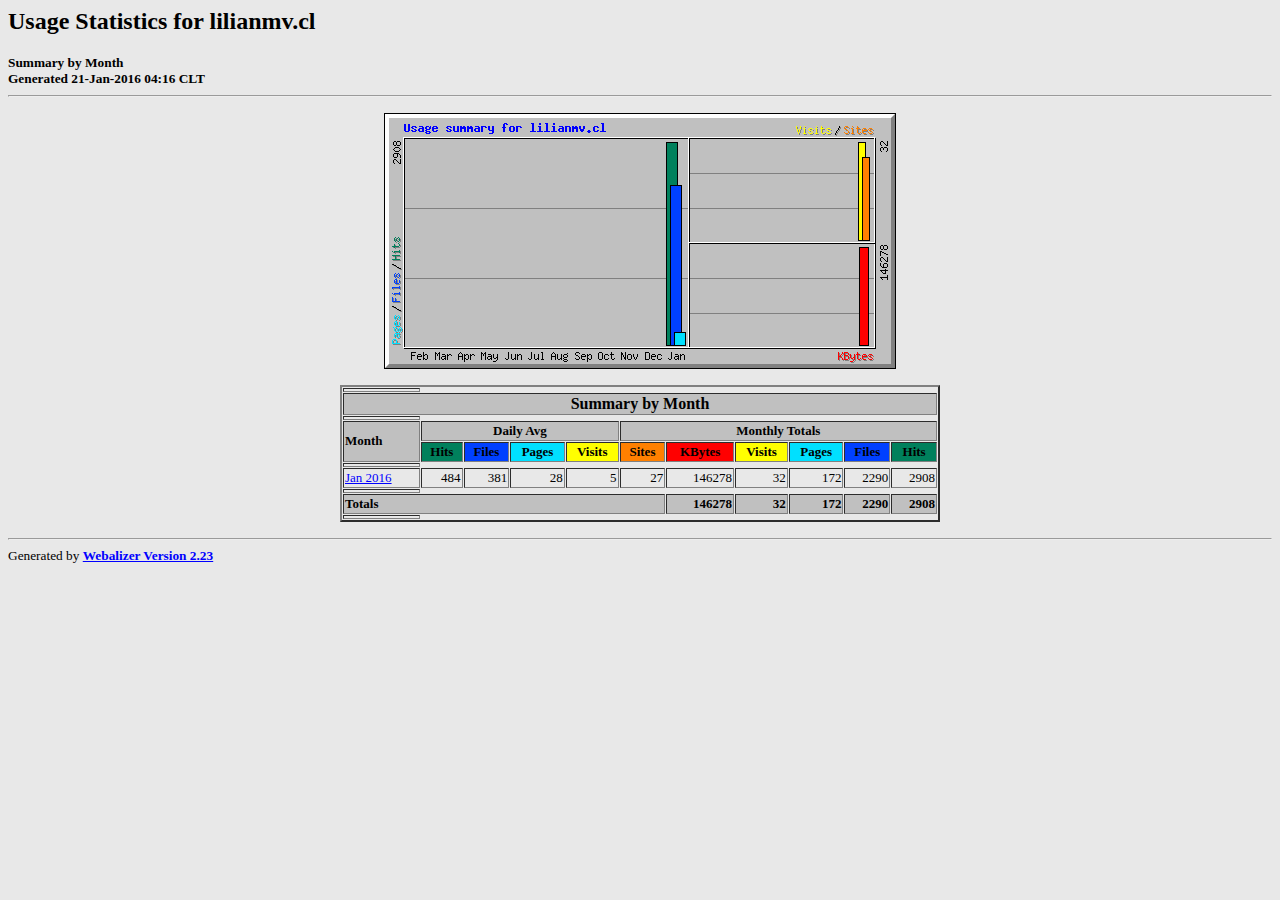
<file: tmp/webalizer/index.html>
<!DOCTYPE HTML PUBLIC "-//W3C//DTD HTML 4.0 Transitional//EN">

<!-- Generated by The Webalizer  Ver. 2.23-05 -->
<!--                                          -->
<!-- Copyright 1997-2011  Bradford L. Barrett -->
<!--                                          -->
<!-- Distributed under the GNU GPL  Version 2 -->
<!--        Full text may be found at:        -->
<!--         http://www.webalizer.org         -->
<!--                                          -->
<!--  Give the power back to the programmers  -->
<!--   Support the Free Software Foundation   -->
<!--           (http://www.fsf.org)           -->
<!--                                          -->
<!-- *** Generated: 21-Jan-2016 04:16 CLT *** -->

<HTML lang="en">
<HEAD>
 <TITLE>Usage Statistics for lilianmv.cl - Summary by Month</TITLE>
</HEAD>

<BODY BGCOLOR="#E8E8E8" TEXT="#000000" LINK="#0000FF" VLINK="#FF0000">
<H2>Usage Statistics for lilianmv.cl</H2>
<SMALL><STRONG>
Summary by Month<BR>
Generated 21-Jan-2016 04:16 CLT<BR>
</STRONG></SMALL>
<CENTER>
<HR>
<P>
<IMG SRC="usage.png" ALT="Usage summary for lilianmv.cl" HEIGHT=256 WIDTH=512><P>
<TABLE WIDTH=600 BORDER=2 CELLSPACING=1 CELLPADDING=1>
<TR><TH HEIGHT=4></TH></TR>
<TR><TH COLSPAN=11 BGCOLOR="#C0C0C0" ALIGN=center>Summary by Month</TH></TR>
<TR><TH HEIGHT=4></TH></TR>
<TR><TH ALIGN=left ROWSPAN=2 BGCOLOR="#C0C0C0"><FONT SIZE="-1">Month</FONT></TH>
<TH ALIGN=center COLSPAN=4 BGCOLOR="#C0C0C0"><FONT SIZE="-1">Daily Avg</FONT></TH>
<TH ALIGN=center COLSPAN=6 BGCOLOR="#C0C0C0"><FONT SIZE="-1">Monthly Totals</FONT></TH></TR>
<TR><TH ALIGN=center BGCOLOR="#00805c"><FONT SIZE="-1">Hits</FONT></TH>
<TH ALIGN=center BGCOLOR="#0040ff"><FONT SIZE="-1">Files</FONT></TH>
<TH ALIGN=center BGCOLOR="#00e0ff"><FONT SIZE="-1">Pages</FONT></TH>
<TH ALIGN=center BGCOLOR="#ffff00"><FONT SIZE="-1">Visits</FONT></TH>
<TH ALIGN=center BGCOLOR="#ff8000"><FONT SIZE="-1">Sites</FONT></TH>
<TH ALIGN=center BGCOLOR="#ff0000"><FONT SIZE="-1">KBytes</FONT></TH>
<TH ALIGN=center BGCOLOR="#ffff00"><FONT SIZE="-1">Visits</FONT></TH>
<TH ALIGN=center BGCOLOR="#00e0ff"><FONT SIZE="-1">Pages</FONT></TH>
<TH ALIGN=center BGCOLOR="#0040ff"><FONT SIZE="-1">Files</FONT></TH>
<TH ALIGN=center BGCOLOR="#00805c"><FONT SIZE="-1">Hits</FONT></TH></TR>
<TR><TH HEIGHT=4></TH></TR>
<TR><TD NOWRAP><A HREF="usage_201601.html"><FONT SIZE="-1">Jan 2016</FONT></A></TD>
<TD ALIGN=right><FONT SIZE="-1">484</FONT></TD>
<TD ALIGN=right><FONT SIZE="-1">381</FONT></TD>
<TD ALIGN=right><FONT SIZE="-1">28</FONT></TD>
<TD ALIGN=right><FONT SIZE="-1">5</FONT></TD>
<TD ALIGN=right><FONT SIZE="-1">27</FONT></TD>
<TD ALIGN=right><FONT SIZE="-1">146278</FONT></TD>
<TD ALIGN=right><FONT SIZE="-1">32</FONT></TD>
<TD ALIGN=right><FONT SIZE="-1">172</FONT></TD>
<TD ALIGN=right><FONT SIZE="-1">2290</FONT></TD>
<TD ALIGN=right><FONT SIZE="-1">2908</FONT></TD></TR>
<TR><TH HEIGHT=4></TH></TR>
<TR><TH BGCOLOR="#C0C0C0" COLSPAN=6 ALIGN=left><FONT SIZE="-1">Totals</FONT></TH>
<TH BGCOLOR="#C0C0C0" ALIGN=right><FONT SIZE="-1">146278</FONT></TH>
<TH BGCOLOR="#C0C0C0" ALIGN=right><FONT SIZE="-1">32</FONT></TH>
<TH BGCOLOR="#C0C0C0" ALIGN=right><FONT SIZE="-1">172</FONT></TH>
<TH BGCOLOR="#C0C0C0" ALIGN=right><FONT SIZE="-1">2290</FONT></TH>
<TH BGCOLOR="#C0C0C0" ALIGN=right><FONT SIZE="-1">2908</FONT></TH></TR>
<TR><TH HEIGHT=4></TH></TR>
</TABLE>
</CENTER>
<P>
<HR>
<TABLE WIDTH="100%" CELLPADDING=0 CELLSPACING=0 BORDER=0>
<TR>
<TD ALIGN=left VALIGN=top>
<SMALL>Generated by
<A HREF="http://www.webalizer.org/"><STRONG>Webalizer Version 2.23</STRONG></A>
</SMALL>
</TD>
</TR>
</TABLE>

<!-- Webalizer Version 2.23-05 (Mod: 14-Apr-2011) -->

</BODY>
</HTML>
</file>
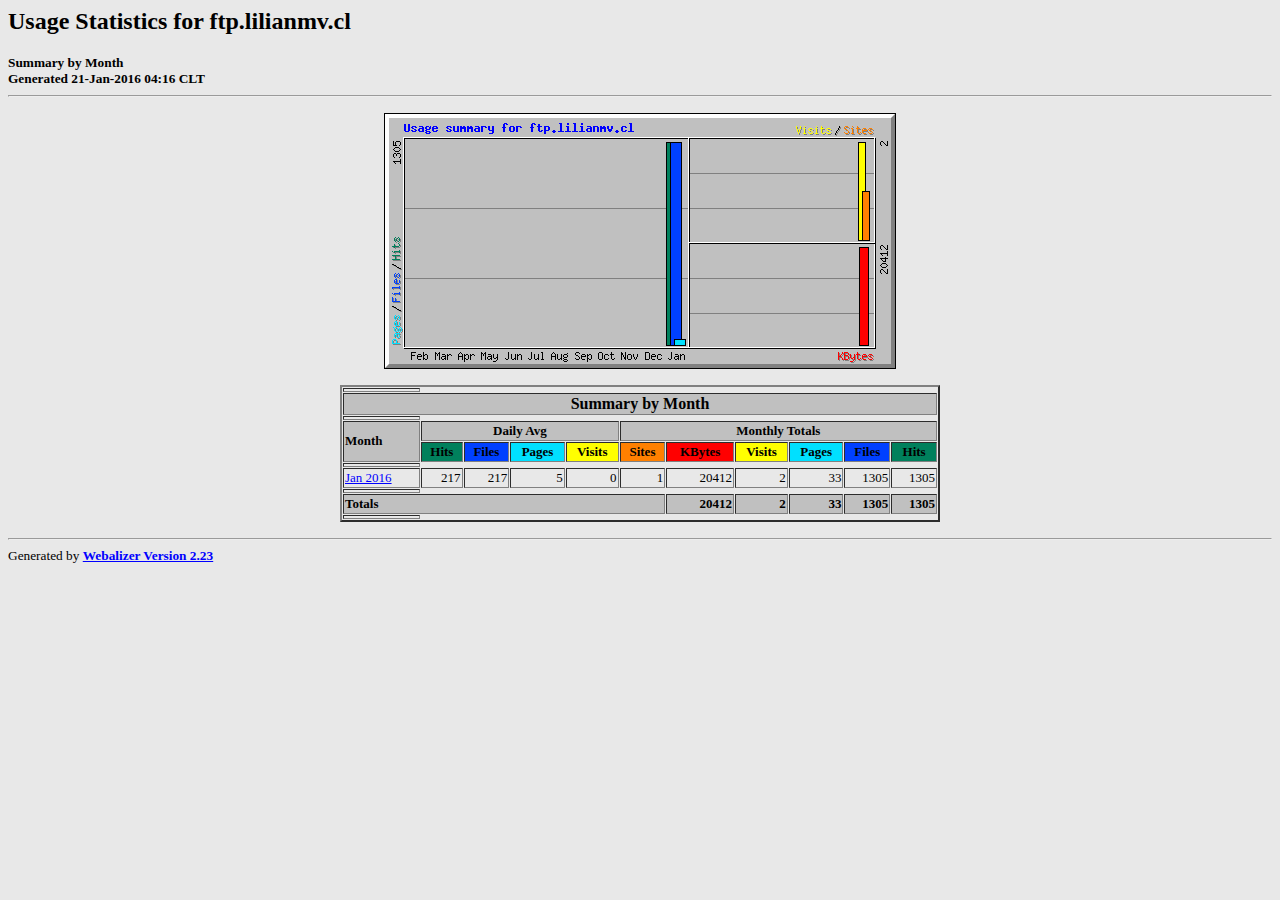
<file: tmp/webalizerftp/index.html>
<!DOCTYPE HTML PUBLIC "-//W3C//DTD HTML 4.0 Transitional//EN">

<!-- Generated by The Webalizer  Ver. 2.23-05 -->
<!--                                          -->
<!-- Copyright 1997-2011  Bradford L. Barrett -->
<!--                                          -->
<!-- Distributed under the GNU GPL  Version 2 -->
<!--        Full text may be found at:        -->
<!--         http://www.webalizer.org         -->
<!--                                          -->
<!--  Give the power back to the programmers  -->
<!--   Support the Free Software Foundation   -->
<!--           (http://www.fsf.org)           -->
<!--                                          -->
<!-- *** Generated: 21-Jan-2016 04:16 CLT *** -->

<HTML lang="en">
<HEAD>
 <TITLE>Usage Statistics for ftp.lilianmv.cl - Summary by Month</TITLE>
</HEAD>

<BODY BGCOLOR="#E8E8E8" TEXT="#000000" LINK="#0000FF" VLINK="#FF0000">
<H2>Usage Statistics for ftp.lilianmv.cl</H2>
<SMALL><STRONG>
Summary by Month<BR>
Generated 21-Jan-2016 04:16 CLT<BR>
</STRONG></SMALL>
<CENTER>
<HR>
<P>
<IMG SRC="usage.png" ALT="Usage summary for ftp.lilianmv.cl" HEIGHT=256 WIDTH=512><P>
<TABLE WIDTH=600 BORDER=2 CELLSPACING=1 CELLPADDING=1>
<TR><TH HEIGHT=4></TH></TR>
<TR><TH COLSPAN=11 BGCOLOR="#C0C0C0" ALIGN=center>Summary by Month</TH></TR>
<TR><TH HEIGHT=4></TH></TR>
<TR><TH ALIGN=left ROWSPAN=2 BGCOLOR="#C0C0C0"><FONT SIZE="-1">Month</FONT></TH>
<TH ALIGN=center COLSPAN=4 BGCOLOR="#C0C0C0"><FONT SIZE="-1">Daily Avg</FONT></TH>
<TH ALIGN=center COLSPAN=6 BGCOLOR="#C0C0C0"><FONT SIZE="-1">Monthly Totals</FONT></TH></TR>
<TR><TH ALIGN=center BGCOLOR="#00805c"><FONT SIZE="-1">Hits</FONT></TH>
<TH ALIGN=center BGCOLOR="#0040ff"><FONT SIZE="-1">Files</FONT></TH>
<TH ALIGN=center BGCOLOR="#00e0ff"><FONT SIZE="-1">Pages</FONT></TH>
<TH ALIGN=center BGCOLOR="#ffff00"><FONT SIZE="-1">Visits</FONT></TH>
<TH ALIGN=center BGCOLOR="#ff8000"><FONT SIZE="-1">Sites</FONT></TH>
<TH ALIGN=center BGCOLOR="#ff0000"><FONT SIZE="-1">KBytes</FONT></TH>
<TH ALIGN=center BGCOLOR="#ffff00"><FONT SIZE="-1">Visits</FONT></TH>
<TH ALIGN=center BGCOLOR="#00e0ff"><FONT SIZE="-1">Pages</FONT></TH>
<TH ALIGN=center BGCOLOR="#0040ff"><FONT SIZE="-1">Files</FONT></TH>
<TH ALIGN=center BGCOLOR="#00805c"><FONT SIZE="-1">Hits</FONT></TH></TR>
<TR><TH HEIGHT=4></TH></TR>
<TR><TD NOWRAP><A HREF="usage_201601.html"><FONT SIZE="-1">Jan 2016</FONT></A></TD>
<TD ALIGN=right><FONT SIZE="-1">217</FONT></TD>
<TD ALIGN=right><FONT SIZE="-1">217</FONT></TD>
<TD ALIGN=right><FONT SIZE="-1">5</FONT></TD>
<TD ALIGN=right><FONT SIZE="-1">0</FONT></TD>
<TD ALIGN=right><FONT SIZE="-1">1</FONT></TD>
<TD ALIGN=right><FONT SIZE="-1">20412</FONT></TD>
<TD ALIGN=right><FONT SIZE="-1">2</FONT></TD>
<TD ALIGN=right><FONT SIZE="-1">33</FONT></TD>
<TD ALIGN=right><FONT SIZE="-1">1305</FONT></TD>
<TD ALIGN=right><FONT SIZE="-1">1305</FONT></TD></TR>
<TR><TH HEIGHT=4></TH></TR>
<TR><TH BGCOLOR="#C0C0C0" COLSPAN=6 ALIGN=left><FONT SIZE="-1">Totals</FONT></TH>
<TH BGCOLOR="#C0C0C0" ALIGN=right><FONT SIZE="-1">20412</FONT></TH>
<TH BGCOLOR="#C0C0C0" ALIGN=right><FONT SIZE="-1">2</FONT></TH>
<TH BGCOLOR="#C0C0C0" ALIGN=right><FONT SIZE="-1">33</FONT></TH>
<TH BGCOLOR="#C0C0C0" ALIGN=right><FONT SIZE="-1">1305</FONT></TH>
<TH BGCOLOR="#C0C0C0" ALIGN=right><FONT SIZE="-1">1305</FONT></TH></TR>
<TR><TH HEIGHT=4></TH></TR>
</TABLE>
</CENTER>
<P>
<HR>
<TABLE WIDTH="100%" CELLPADDING=0 CELLSPACING=0 BORDER=0>
<TR>
<TD ALIGN=left VALIGN=top>
<SMALL>Generated by
<A HREF="http://www.webalizer.org/"><STRONG>Webalizer Version 2.23</STRONG></A>
</SMALL>
</TD>
</TR>
</TABLE>

<!-- Webalizer Version 2.23-05 (Mod: 14-Apr-2011) -->

</BODY>
</HTML>
</file>
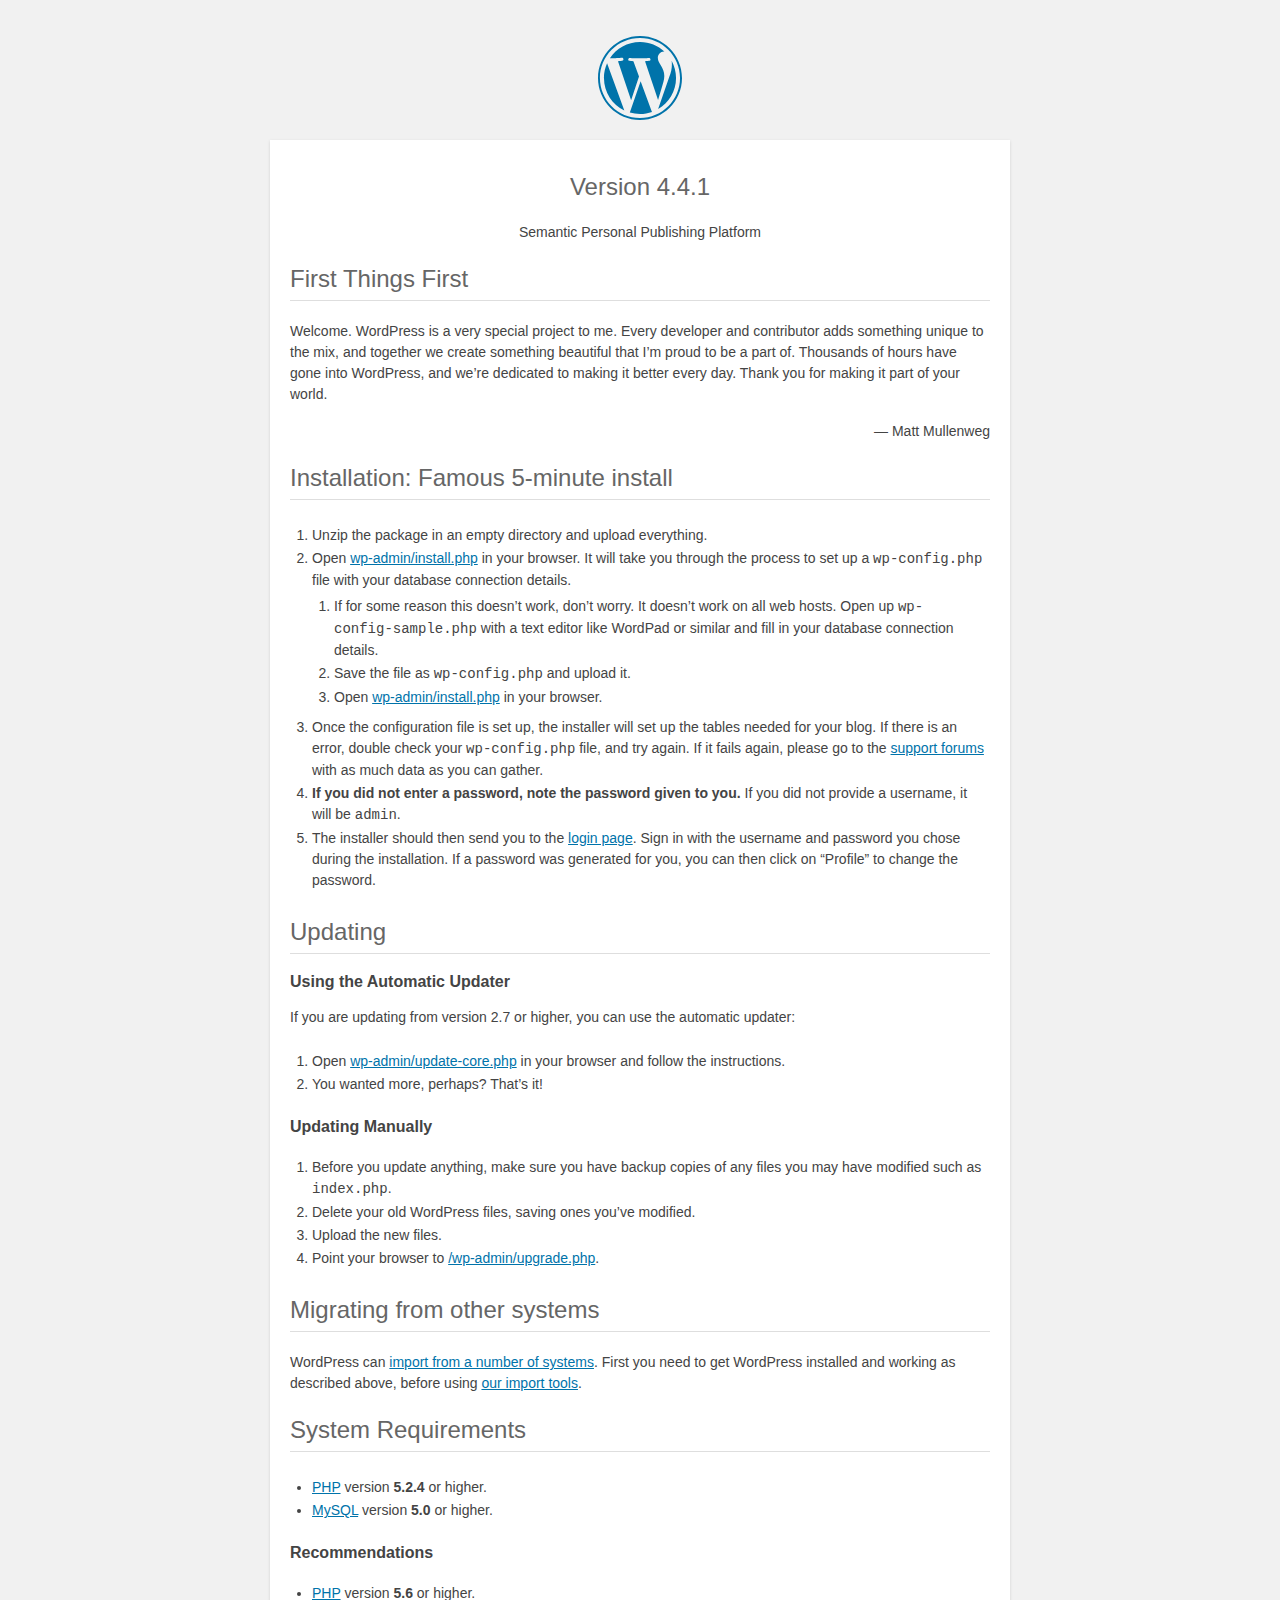
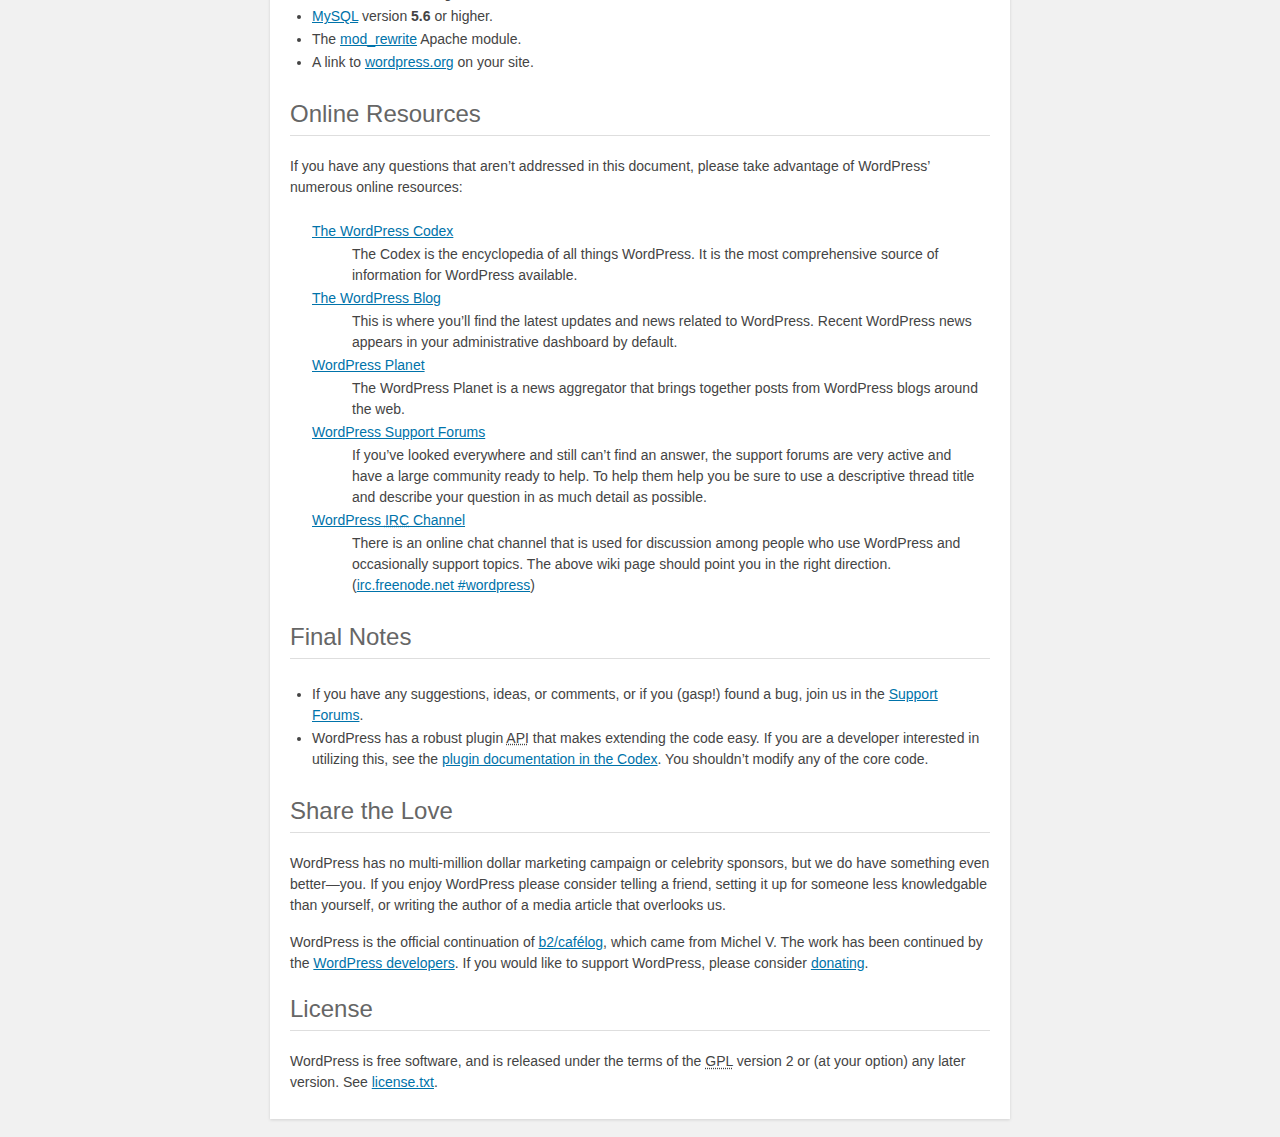
<file: public_html/readme.html>
<!DOCTYPE html>
<html>
<head>
	<meta name="viewport" content="width=device-width" />
	<meta http-equiv="Content-Type" content="text/html; charset=utf-8" />
	<title>WordPress &#8250; ReadMe</title>
	<link rel="stylesheet" href="wp-admin/css/install.css?ver=20100228" type="text/css" />
</head>
<body>
<h1 id="logo">
	<a href="https://wordpress.org/"><img alt="WordPress" src="wp-admin/images/wordpress-logo.png" /></a>
	<br /> Version 4.4.1
</h1>
<p style="text-align: center">Semantic Personal Publishing Platform</p>

<h2>First Things First</h2>
<p>Welcome. WordPress is a very special project to me. Every developer and contributor adds something unique to the mix, and together we create something beautiful that I&#8217;m proud to be a part of. Thousands of hours have gone into WordPress, and we&#8217;re dedicated to making it better every day. Thank you for making it part of your world.</p>
<p style="text-align: right">&#8212; Matt Mullenweg</p>

<h2>Installation: Famous 5-minute install</h2>
<ol>
	<li>Unzip the package in an empty directory and upload everything.</li>
	<li>Open <span class="file"><a href="wp-admin/install.php">wp-admin/install.php</a></span> in your browser. It will take you through the process to set up a <code>wp-config.php</code> file with your database connection details.
		<ol>
			<li>If for some reason this doesn&#8217;t work, don&#8217;t worry. It doesn&#8217;t work on all web hosts. Open up <code>wp-config-sample.php</code> with a text editor like WordPad or similar and fill in your database connection details.</li>
			<li>Save the file as <code>wp-config.php</code> and upload it.</li>
			<li>Open <span class="file"><a href="wp-admin/install.php">wp-admin/install.php</a></span> in your browser.</li>
		</ol>
	</li>
	<li>Once the configuration file is set up, the installer will set up the tables needed for your blog. If there is an error, double check your <code>wp-config.php</code> file, and try again. If it fails again, please go to the <a href="https://wordpress.org/support/" title="WordPress support">support forums</a> with as much data as you can gather.</li>
	<li><strong>If you did not enter a password, note the password given to you.</strong> If you did not provide a username, it will be <code>admin</code>.</li>
	<li>The installer should then send you to the <a href="wp-login.php">login page</a>. Sign in with the username and password you chose during the installation. If a password was generated for you, you can then click on &#8220;Profile&#8221; to change the password.</li>
</ol>

<h2>Updating</h2>
<h3>Using the Automatic Updater</h3>
<p>If you are updating from version 2.7 or higher, you can use the automatic updater:</p>
<ol>
	<li>Open <span class="file"><a href="wp-admin/update-core.php">wp-admin/update-core.php</a></span> in your browser and follow the instructions.</li>
	<li>You wanted more, perhaps? That&#8217;s it!</li>
</ol>

<h3>Updating Manually</h3>
<ol>
	<li>Before you update anything, make sure you have backup copies of any files you may have modified such as <code>index.php</code>.</li>
	<li>Delete your old WordPress files, saving ones you&#8217;ve modified.</li>
	<li>Upload the new files.</li>
	<li>Point your browser to <span class="file"><a href="wp-admin/upgrade.php">/wp-admin/upgrade.php</a>.</span></li>
</ol>

<h2>Migrating from other systems</h2>
<p>WordPress can <a href="https://codex.wordpress.org/Importing_Content">import from a number of systems</a>. First you need to get WordPress installed and working as described above, before using <a href="wp-admin/import.php" title="Import to WordPress">our import tools</a>.</p>

<h2>System Requirements</h2>
<ul>
	<li><a href="http://php.net/">PHP</a> version <strong>5.2.4</strong> or higher.</li>
	<li><a href="http://www.mysql.com/">MySQL</a> version <strong>5.0</strong> or higher.</li>
</ul>

<h3>Recommendations</h3>
<ul>
	<li><a href="http://php.net/">PHP</a> version <strong>5.6</strong> or higher.</li>
	<li><a href="http://www.mysql.com/">MySQL</a> version <strong>5.6</strong> or higher.</li>
	<li>The <a href="http://httpd.apache.org/docs/2.2/mod/mod_rewrite.html">mod_rewrite</a> Apache module.</li>
	<li>A link to <a href="https://wordpress.org/">wordpress.org</a> on your site.</li>
</ul>

<h2>Online Resources</h2>
<p>If you have any questions that aren&#8217;t addressed in this document, please take advantage of WordPress&#8217; numerous online resources:</p>
<dl>
	<dt><a href="https://codex.wordpress.org/">The WordPress Codex</a></dt>
		<dd>The Codex is the encyclopedia of all things WordPress. It is the most comprehensive source of information for WordPress available.</dd>
	<dt><a href="https://wordpress.org/news/">The WordPress Blog</a></dt>
		<dd>This is where you&#8217;ll find the latest updates and news related to WordPress. Recent WordPress news appears in your administrative dashboard by default.</dd>
	<dt><a href="https://planet.wordpress.org/">WordPress Planet</a></dt>
		<dd>The WordPress Planet is a news aggregator that brings together posts from WordPress blogs around the web.</dd>
	<dt><a href="https://wordpress.org/support/">WordPress Support Forums</a></dt>
		<dd>If you&#8217;ve looked everywhere and still can&#8217;t find an answer, the support forums are very active and have a large community ready to help. To help them help you be sure to use a descriptive thread title and describe your question in as much detail as possible.</dd>
	<dt><a href="https://codex.wordpress.org/IRC">WordPress <abbr title="Internet Relay Chat">IRC</abbr> Channel</a></dt>
		<dd>There is an online chat channel that is used for discussion among people who use WordPress and occasionally support topics. The above wiki page should point you in the right direction. (<a href="irc://irc.freenode.net/wordpress">irc.freenode.net #wordpress</a>)</dd>
</dl>

<h2>Final Notes</h2>
<ul>
	<li>If you have any suggestions, ideas, or comments, or if you (gasp!) found a bug, join us in the <a href="https://wordpress.org/support/">Support Forums</a>.</li>
	<li>WordPress has a robust plugin <abbr title="application programming interface">API</abbr> that makes extending the code easy. If you are a developer interested in utilizing this, see the <a href="https://codex.wordpress.org/Plugin_API" title="WordPress plugin API">plugin documentation in the Codex</a>. You shouldn&#8217;t modify any of the core code.</li>
</ul>

<h2>Share the Love</h2>
<p>WordPress has no multi-million dollar marketing campaign or celebrity sponsors, but we do have something even better&#8212;you. If you enjoy WordPress please consider telling a friend, setting it up for someone less knowledgable than yourself, or writing the author of a media article that overlooks us.</p>

<p>WordPress is the official continuation of <a href="http://cafelog.com/">b2/caf&#233;log</a>, which came from Michel V. The work has been continued by the <a href="https://wordpress.org/about/">WordPress developers</a>. If you would like to support WordPress, please consider <a href="https://wordpress.org/donate/" title="Donate to WordPress">donating</a>.</p>

<h2>License</h2>
<p>WordPress is free software, and is released under the terms of the <abbr title="GNU General Public License">GPL</abbr> version 2 or (at your option) any later version. See <a href="license.txt">license.txt</a>.</p>

</body>
</html>
</file>
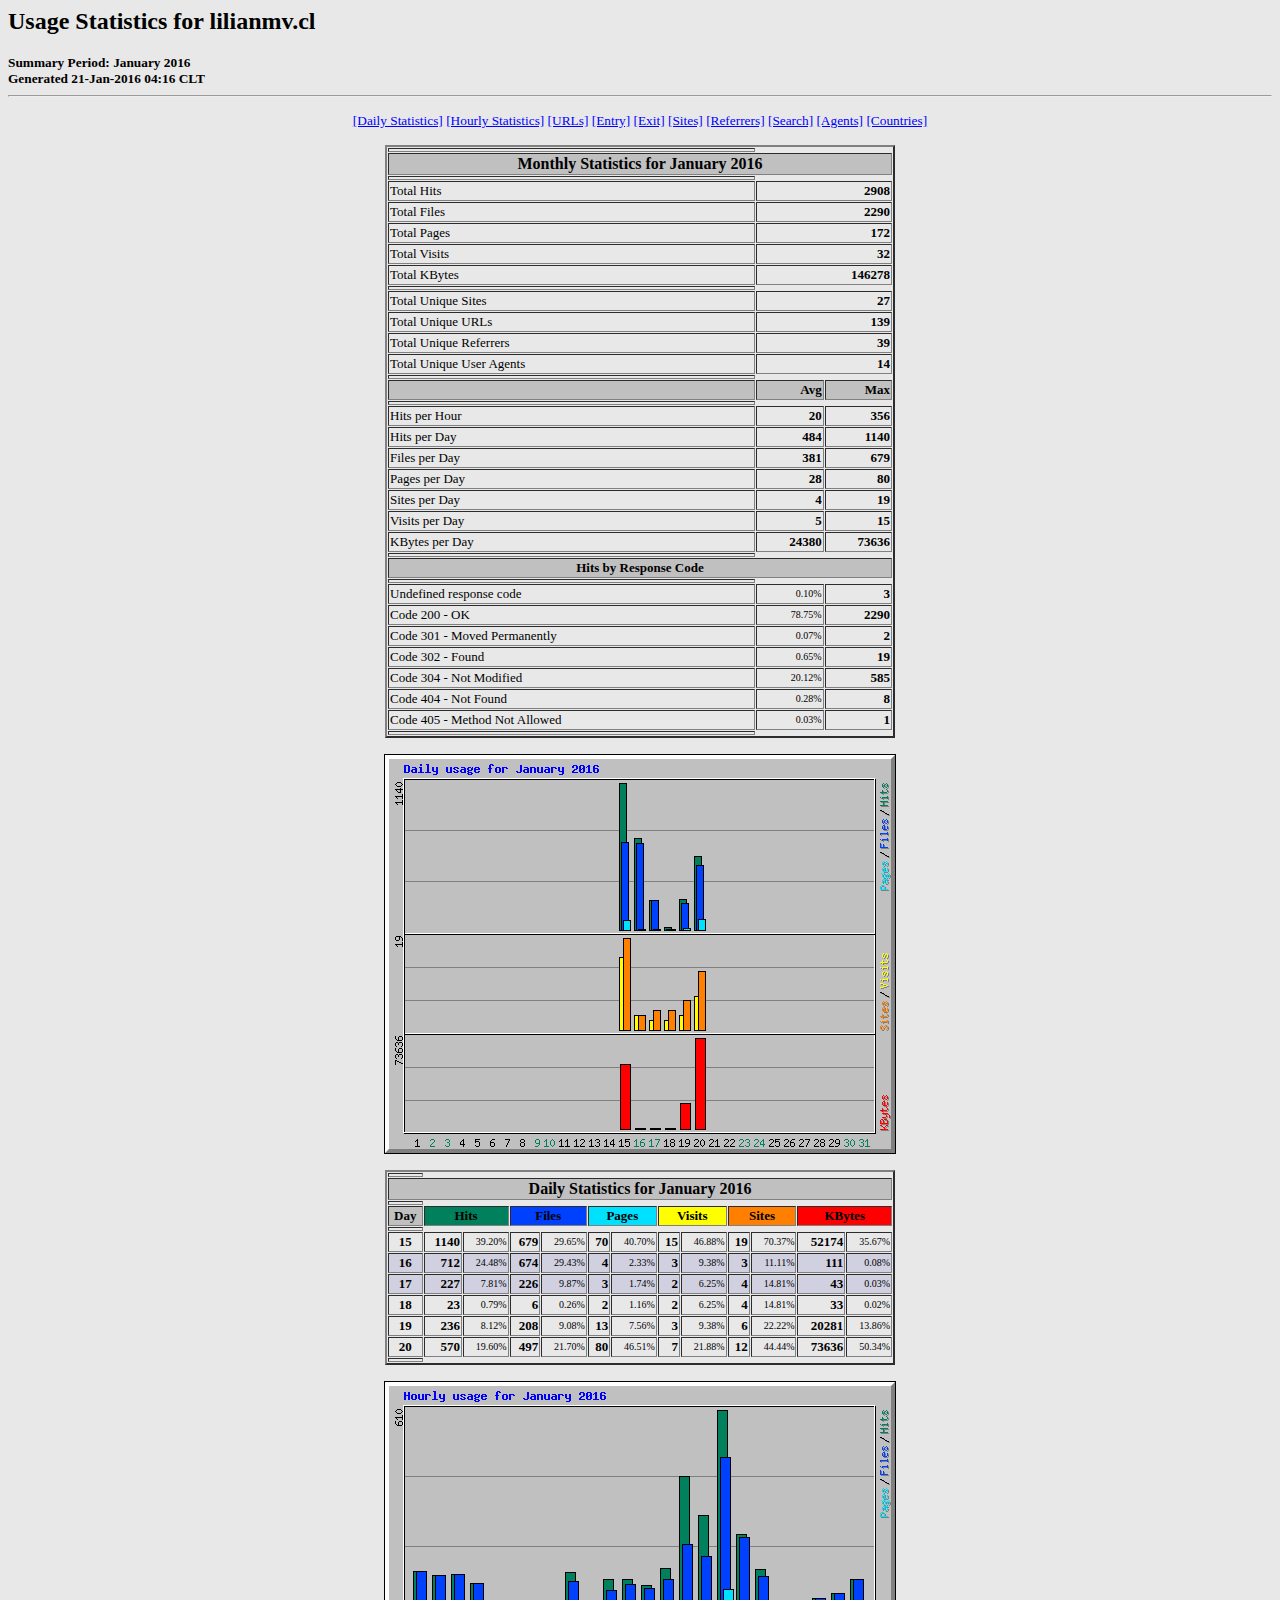
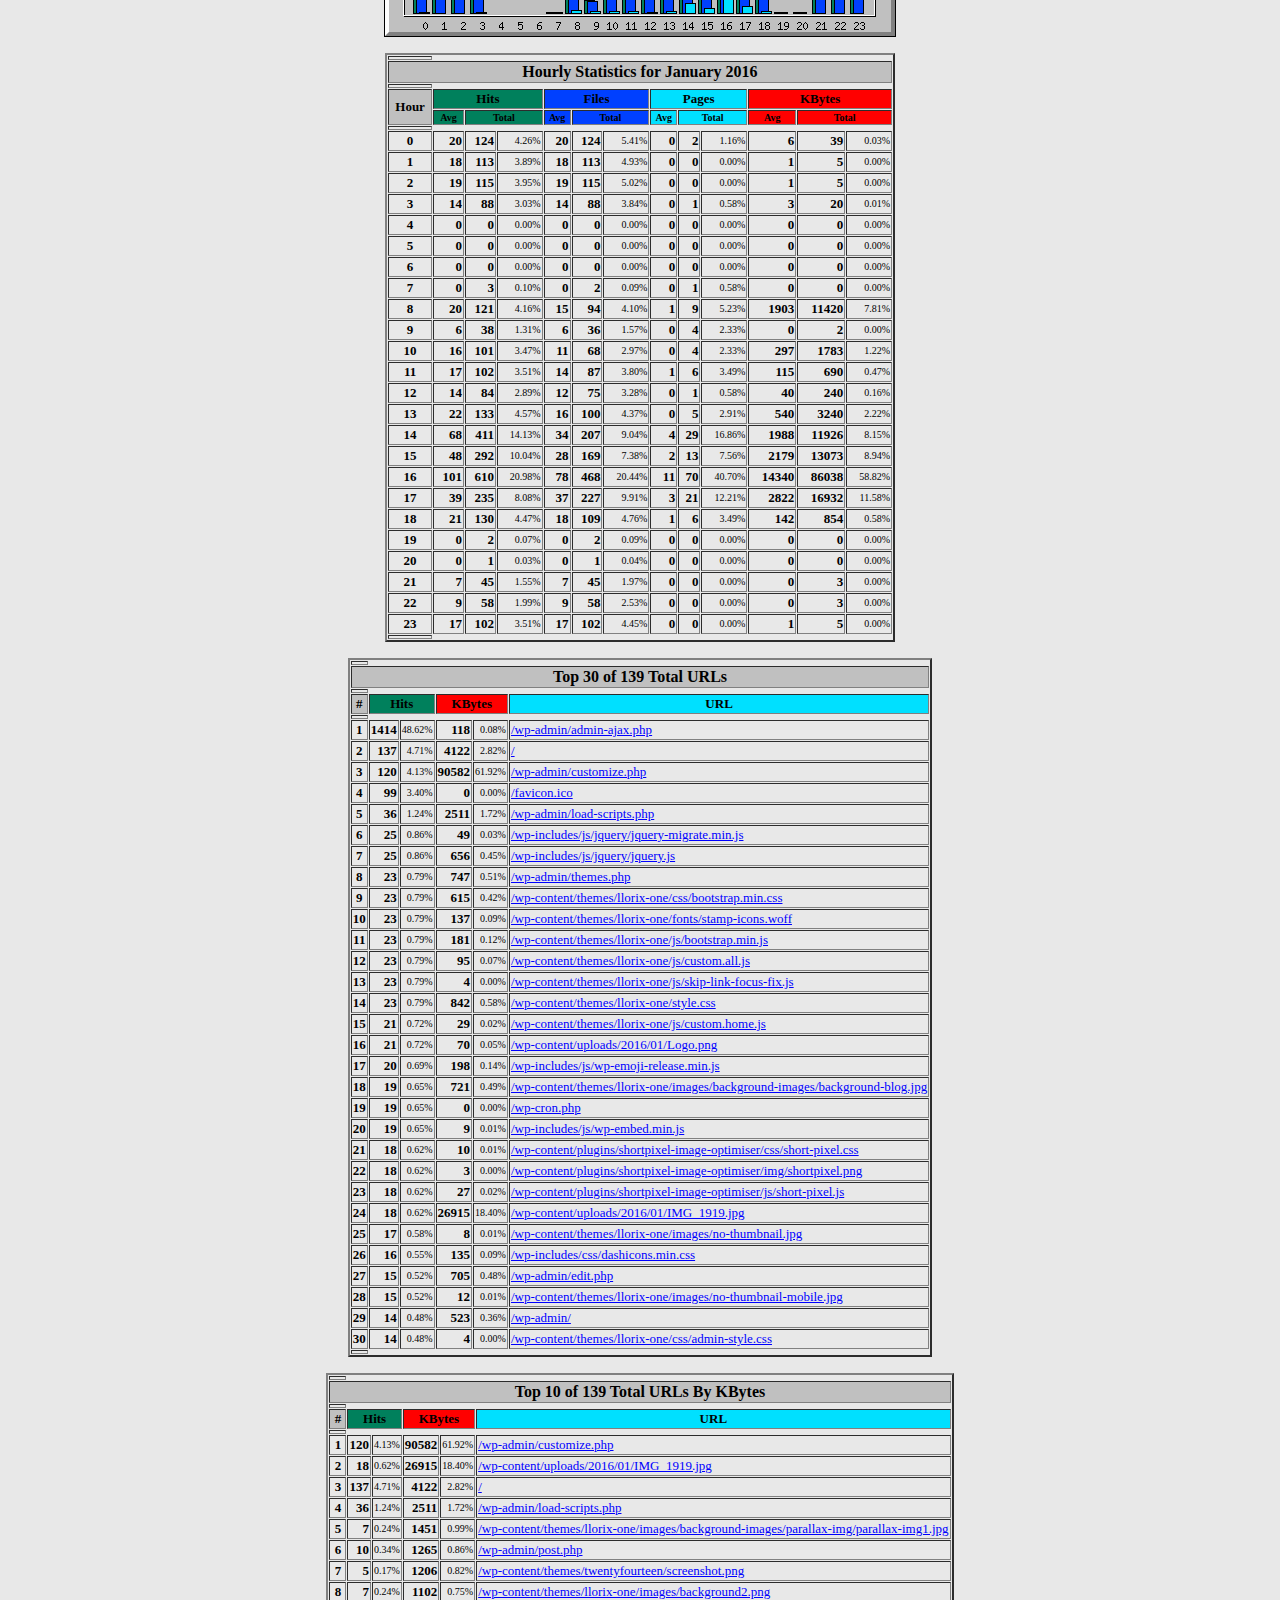
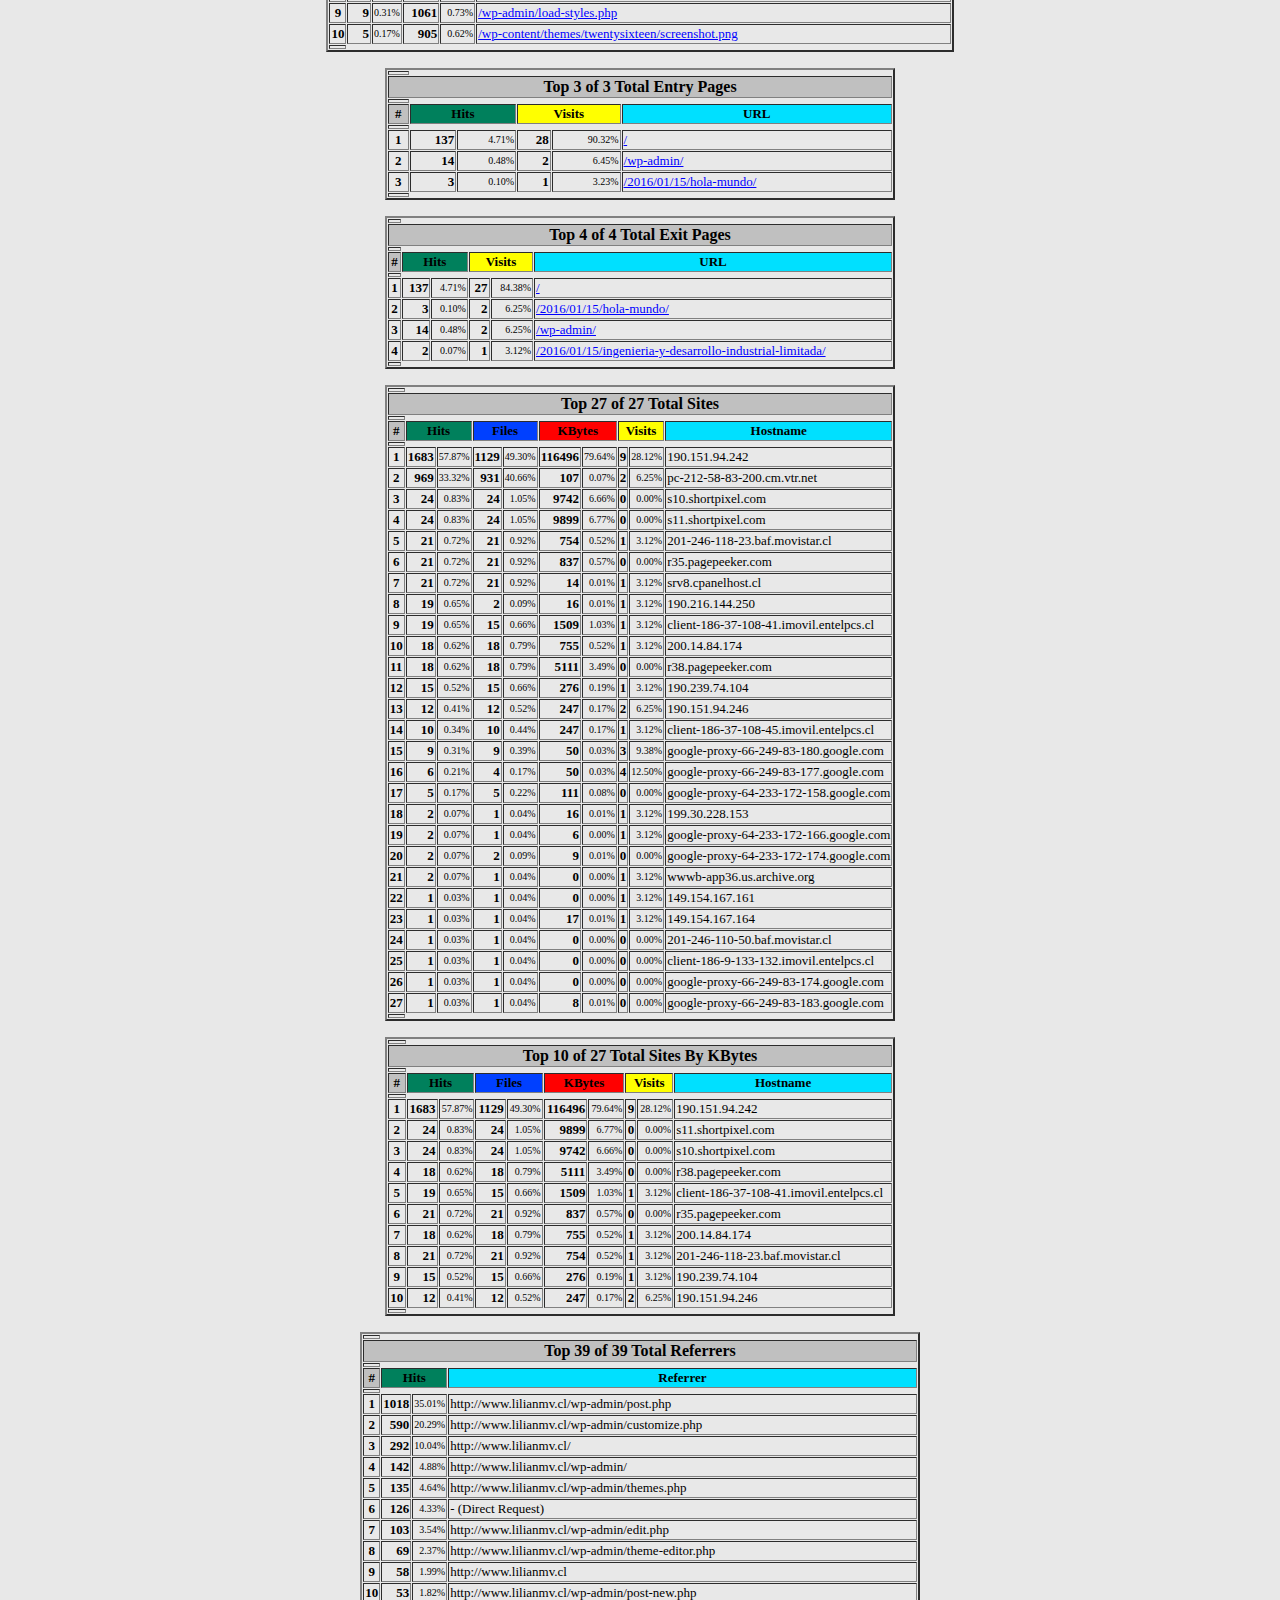
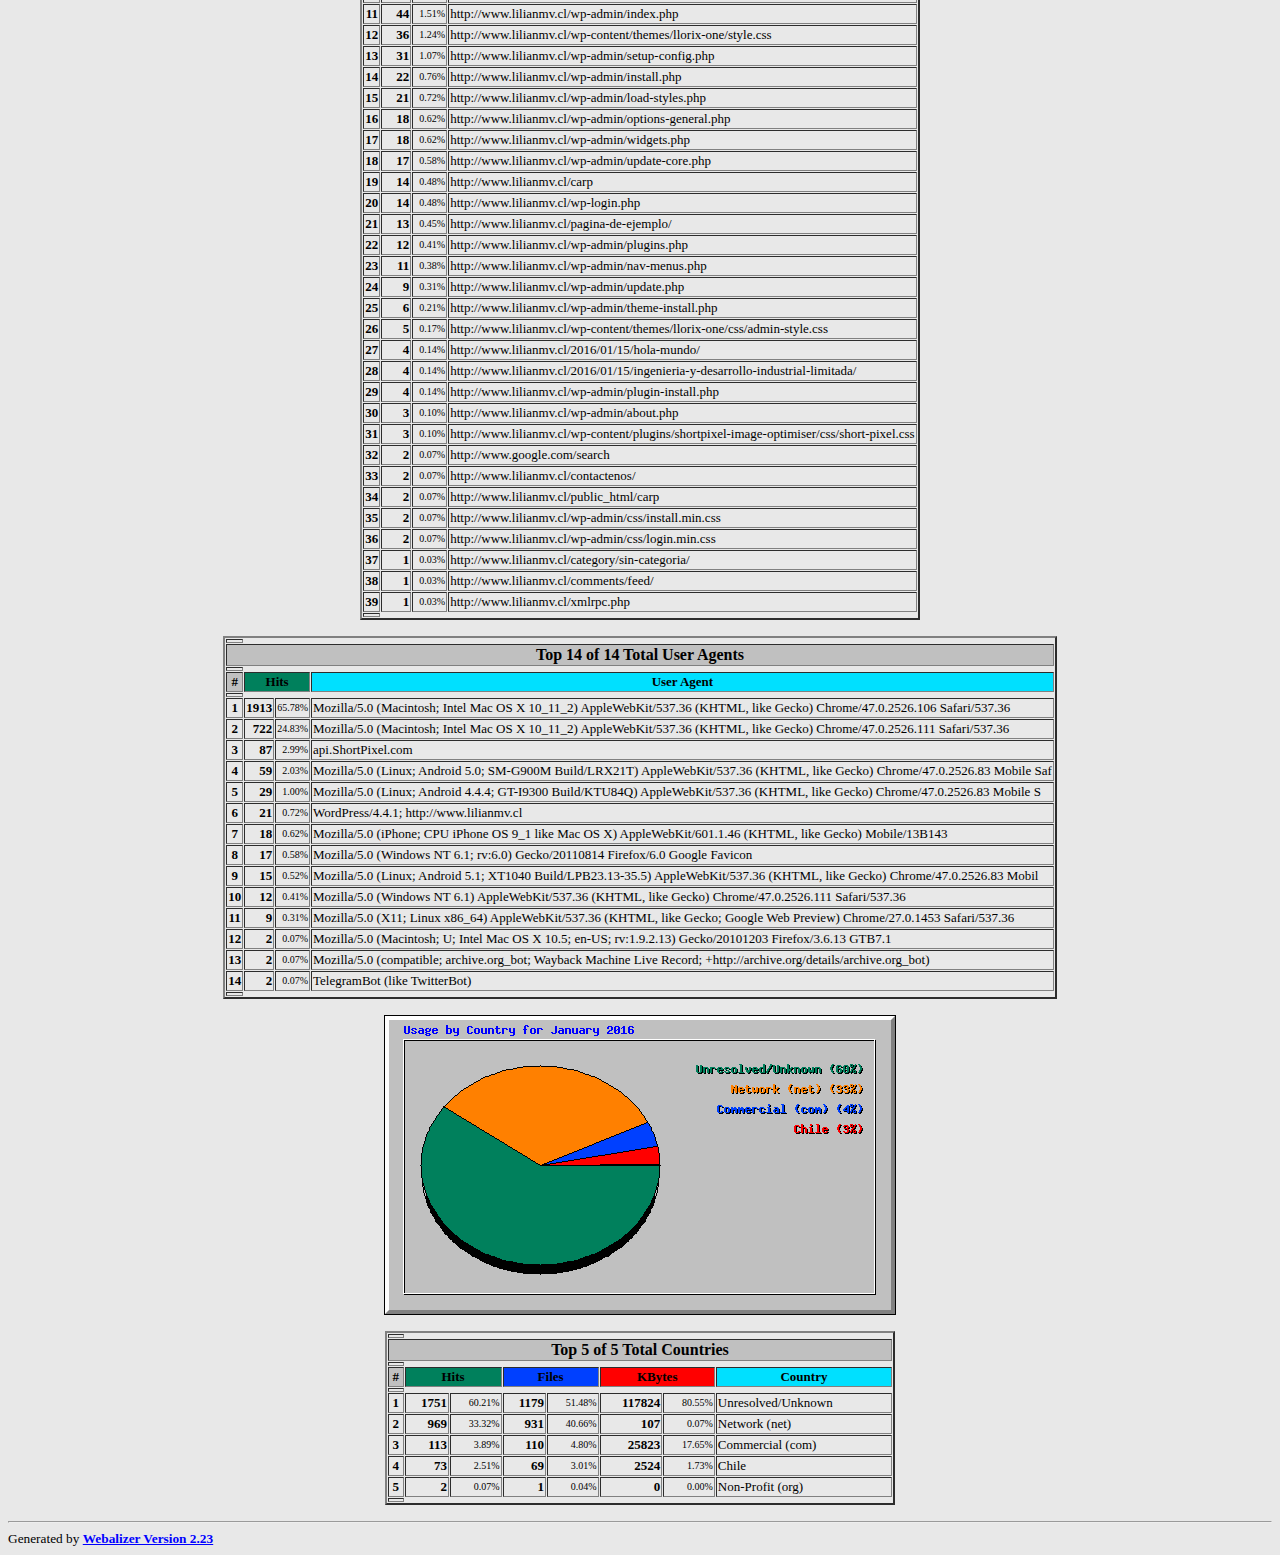
<file: tmp/webalizer/usage_201601.html>
<!DOCTYPE HTML PUBLIC "-//W3C//DTD HTML 4.0 Transitional//EN">

<!-- Generated by The Webalizer  Ver. 2.23-05 -->
<!--                                          -->
<!-- Copyright 1997-2011  Bradford L. Barrett -->
<!--                                          -->
<!-- Distributed under the GNU GPL  Version 2 -->
<!--        Full text may be found at:        -->
<!--         http://www.webalizer.org         -->
<!--                                          -->
<!--  Give the power back to the programmers  -->
<!--   Support the Free Software Foundation   -->
<!--           (http://www.fsf.org)           -->
<!--                                          -->
<!-- *** Generated: 21-Jan-2016 04:16 CLT *** -->

<HTML lang="en">
<HEAD>
 <TITLE>Usage Statistics for lilianmv.cl - January 2016</TITLE>
</HEAD>

<BODY BGCOLOR="#E8E8E8" TEXT="#000000" LINK="#0000FF" VLINK="#FF0000">
<H2>Usage Statistics for lilianmv.cl</H2>
<SMALL><STRONG>
Summary Period: January 2016<BR>
Generated 21-Jan-2016 04:16 CLT<BR>
</STRONG></SMALL>
<CENTER>
<HR>
<P>
<SMALL>
<A HREF="#DAYSTATS">[Daily Statistics]</A>
<A HREF="#HOURSTATS">[Hourly Statistics]</A>
<A HREF="#TOPURLS">[URLs]</A>
<A HREF="#TOPENTRY">[Entry]</A>
<A HREF="#TOPEXIT">[Exit]</A>
<A HREF="#TOPSITES">[Sites]</A>
<A HREF="#TOPREFS">[Referrers]</A>
<A HREF="#TOPSEARCH">[Search]</A>
<A HREF="#TOPAGENTS">[Agents]</A>
<A HREF="#TOPCTRYS">[Countries]</A>
</SMALL>
<P>
<TABLE WIDTH=510 BORDER=2 CELLSPACING=1 CELLPADDING=1>
<TR><TH HEIGHT=4></TH></TR>
<TR><TH COLSPAN=3 ALIGN=center BGCOLOR="#C0C0C0">Monthly Statistics for January 2016</TH></TR>
<TR><TH HEIGHT=4></TH></TR>
<TR><TD WIDTH=380><FONT SIZE="-1">Total Hits</FONT></TD>
<TD ALIGN=right COLSPAN=2><FONT SIZE="-1"><B>2908</B></FONT></TD></TR>
<TR><TD WIDTH=380><FONT SIZE="-1">Total Files</FONT></TD>
<TD ALIGN=right COLSPAN=2><FONT SIZE="-1"><B>2290</B></FONT></TD></TR>
<TR><TD WIDTH=380><FONT SIZE="-1">Total Pages</FONT></TD>
<TD ALIGN=right COLSPAN=2><FONT SIZE="-1"><B>172</B></FONT></TD></TR>
<TR><TD WIDTH=380><FONT SIZE="-1">Total Visits</FONT></TD>
<TD ALIGN=right COLSPAN=2><FONT SIZE="-1"><B>32</B></FONT></TD></TR>
<TR><TD WIDTH=380><FONT SIZE="-1">Total KBytes</FONT></TD>
<TD ALIGN=right COLSPAN=2><FONT SIZE="-1"><B>146278</B></FONT></TD></TR>
<TR><TH HEIGHT=4></TH></TR>
<TR><TD WIDTH=380><FONT SIZE="-1">Total Unique Sites</FONT></TD>
<TD ALIGN=right COLSPAN=2><FONT SIZE="-1"><B>27</B></FONT></TD></TR>
<TR><TD WIDTH=380><FONT SIZE="-1">Total Unique URLs</FONT></TD>
<TD ALIGN=right COLSPAN=2><FONT SIZE="-1"><B>139</B></FONT></TD></TR>
<TR><TD WIDTH=380><FONT SIZE="-1">Total Unique Referrers</FONT></TD>
<TD ALIGN=right COLSPAN=2><FONT SIZE="-1"><B>39</B></FONT></TD></TR>
<TR><TD WIDTH=380><FONT SIZE="-1">Total Unique User Agents</FONT></TD>
<TD ALIGN=right COLSPAN=2><FONT SIZE="-1"><B>14</B></FONT></TD></TR>
<TR><TH HEIGHT=4></TH></TR>
<TR><TH WIDTH=380 BGCOLOR="#C0C0C0"><FONT SIZE=-1 COLOR="#C0C0C0">.</FONT></TH>
<TH WIDTH=65 BGCOLOR="#C0C0C0" ALIGN=right><FONT SIZE=-1>Avg </FONT></TH>
<TH WIDTH=65 BGCOLOR="#C0C0C0" ALIGN=right><FONT SIZE=-1>Max </FONT></TH></TR>
<TR><TH HEIGHT=4></TH></TR>
<TR><TD><FONT SIZE="-1">Hits per Hour</FONT></TD>
<TD ALIGN=right WIDTH=65><FONT SIZE="-1"><B>20</B></FONT></TD>
<TD WIDTH=65 ALIGN=right><FONT SIZE=-1><B>356</B></FONT></TD></TR>
<TR><TD><FONT SIZE="-1">Hits per Day</FONT></TD>
<TD ALIGN=right WIDTH=65><FONT SIZE="-1"><B>484</B></FONT></TD>
<TD WIDTH=65 ALIGN=right><FONT SIZE=-1><B>1140</B></FONT></TD></TR>
<TR><TD><FONT SIZE="-1">Files per Day</FONT></TD>
<TD ALIGN=right WIDTH=65><FONT SIZE="-1"><B>381</B></FONT></TD>
<TD WIDTH=65 ALIGN=right><FONT SIZE=-1><B>679</B></FONT></TD></TR>
<TR><TD><FONT SIZE="-1">Pages per Day</FONT></TD>
<TD ALIGN=right WIDTH=65><FONT SIZE="-1"><B>28</B></FONT></TD>
<TD WIDTH=65 ALIGN=right><FONT SIZE=-1><B>80</B></FONT></TD></TR>
<TR><TD><FONT SIZE="-1">Sites per Day</FONT></TD>
<TD ALIGN=right WIDTH=65><FONT SIZE="-1"><B>4</B></FONT></TD>
<TD WIDTH=65 ALIGN=right><FONT SIZE=-1><B>19</B></FONT></TD></TR>
<TR><TD><FONT SIZE="-1">Visits per Day</FONT></TD>
<TD ALIGN=right WIDTH=65><FONT SIZE="-1"><B>5</B></FONT></TD>
<TD WIDTH=65 ALIGN=right><FONT SIZE=-1><B>15</B></FONT></TD></TR>
<TR><TD><FONT SIZE="-1">KBytes per Day</FONT></TD>
<TD ALIGN=right WIDTH=65><FONT SIZE="-1"><B>24380</B></FONT></TD>
<TD WIDTH=65 ALIGN=right><FONT SIZE=-1><B>73636</B></FONT></TD></TR>
<TR><TH HEIGHT=4></TH></TR>
<TR><TH COLSPAN=3 ALIGN=center BGCOLOR="#C0C0C0">
<FONT SIZE="-1">Hits by Response Code</FONT></TH></TR>
<TR><TH HEIGHT=4></TH></TR>
<TR><TD><FONT SIZE="-1">Undefined response code</FONT></TD>
<TD ALIGN=right><FONT SIZE="-2">0.10%</FONT></TD>
<TD ALIGN=right><FONT SIZE="-1"><B>3</B></FONT></TD></TR>
<TR><TD><FONT SIZE="-1">Code 200 - OK</FONT></TD>
<TD ALIGN=right><FONT SIZE="-2">78.75%</FONT></TD>
<TD ALIGN=right><FONT SIZE="-1"><B>2290</B></FONT></TD></TR>
<TR><TD><FONT SIZE="-1">Code 301 - Moved Permanently</FONT></TD>
<TD ALIGN=right><FONT SIZE="-2">0.07%</FONT></TD>
<TD ALIGN=right><FONT SIZE="-1"><B>2</B></FONT></TD></TR>
<TR><TD><FONT SIZE="-1">Code 302 - Found</FONT></TD>
<TD ALIGN=right><FONT SIZE="-2">0.65%</FONT></TD>
<TD ALIGN=right><FONT SIZE="-1"><B>19</B></FONT></TD></TR>
<TR><TD><FONT SIZE="-1">Code 304 - Not Modified</FONT></TD>
<TD ALIGN=right><FONT SIZE="-2">20.12%</FONT></TD>
<TD ALIGN=right><FONT SIZE="-1"><B>585</B></FONT></TD></TR>
<TR><TD><FONT SIZE="-1">Code 404 - Not Found</FONT></TD>
<TD ALIGN=right><FONT SIZE="-2">0.28%</FONT></TD>
<TD ALIGN=right><FONT SIZE="-1"><B>8</B></FONT></TD></TR>
<TR><TD><FONT SIZE="-1">Code 405 - Method Not Allowed</FONT></TD>
<TD ALIGN=right><FONT SIZE="-2">0.03%</FONT></TD>
<TD ALIGN=right><FONT SIZE="-1"><B>1</B></FONT></TD></TR>
<TR><TH HEIGHT=4></TH></TR>
</TABLE>
<P>
<A NAME="DAYSTATS"></A>
<IMG SRC="daily_usage_201601.png" ALT="Daily usage for January 2016" HEIGHT=400 WIDTH=512><P>
<TABLE WIDTH=510 BORDER=2 CELLSPACING=1 CELLPADDING=1>
<TR><TH HEIGHT=4></TH></TR>
<TR><TH BGCOLOR="#C0C0C0" COLSPAN=13 ALIGN=center>Daily Statistics for January 2016</TH></TR>
<TR><TH HEIGHT=4></TH></TR>
<TR><TH ALIGN=center BGCOLOR="#C0C0C0"><FONT SIZE="-1">Day</FONT></TH>
<TH ALIGN=center BGCOLOR="#00805c" COLSPAN=2><FONT SIZE="-1">Hits</FONT></TH>
<TH ALIGN=center BGCOLOR="#0040ff" COLSPAN=2><FONT SIZE="-1">Files</FONT></TH>
<TH ALIGN=center BGCOLOR="#00e0ff" COLSPAN=2><FONT SIZE="-1">Pages</FONT></TH>
<TH ALIGN=center BGCOLOR="#ffff00" COLSPAN=2><FONT SIZE="-1">Visits</FONT></TH>
<TH ALIGN=center BGCOLOR="#ff8000" COLSPAN=2><FONT SIZE="-1">Sites</FONT></TH>
<TH ALIGN=center BGCOLOR="#ff0000" COLSPAN=2><FONT SIZE="-1">KBytes</FONT></TH></TR>
<TR><TH HEIGHT=4></TH></TR>
<TR><TD ALIGN=center><FONT SIZE="-1"><B>15</B></FONT></TD>
<TD ALIGN=right><FONT SIZE="-1"><B>1140</B></FONT></TD>
<TD ALIGN=right><FONT SIZE="-2">39.20%</FONT></TD>
<TD ALIGN=right><FONT SIZE="-1"><B>679</B></FONT></TD>
<TD ALIGN=right><FONT SIZE="-2">29.65%</FONT></TD>
<TD ALIGN=right><FONT SIZE="-1"><B>70</B></FONT></TD>
<TD ALIGN=right><FONT SIZE="-2">40.70%</FONT></TD>
<TD ALIGN=right><FONT SIZE="-1"><B>15</B></FONT></TD>
<TD ALIGN=right><FONT SIZE="-2">46.88%</FONT></TD>
<TD ALIGN=right><FONT SIZE="-1"><B>19</B></FONT></TD>
<TD ALIGN=right><FONT SIZE="-2">70.37%</FONT></TD>
<TD ALIGN=right><FONT SIZE="-1"><B>52174</B></FONT></TD>
<TD ALIGN=right><FONT SIZE="-2">35.67%</FONT></TD></TR>
<TR BGCOLOR="#D0D0E0"><TD ALIGN=center><FONT SIZE="-1"><B>16</B></FONT></TD>
<TD ALIGN=right><FONT SIZE="-1"><B>712</B></FONT></TD>
<TD ALIGN=right><FONT SIZE="-2">24.48%</FONT></TD>
<TD ALIGN=right><FONT SIZE="-1"><B>674</B></FONT></TD>
<TD ALIGN=right><FONT SIZE="-2">29.43%</FONT></TD>
<TD ALIGN=right><FONT SIZE="-1"><B>4</B></FONT></TD>
<TD ALIGN=right><FONT SIZE="-2">2.33%</FONT></TD>
<TD ALIGN=right><FONT SIZE="-1"><B>3</B></FONT></TD>
<TD ALIGN=right><FONT SIZE="-2">9.38%</FONT></TD>
<TD ALIGN=right><FONT SIZE="-1"><B>3</B></FONT></TD>
<TD ALIGN=right><FONT SIZE="-2">11.11%</FONT></TD>
<TD ALIGN=right><FONT SIZE="-1"><B>111</B></FONT></TD>
<TD ALIGN=right><FONT SIZE="-2">0.08%</FONT></TD></TR>
<TR BGCOLOR="#D0D0E0"><TD ALIGN=center><FONT SIZE="-1"><B>17</B></FONT></TD>
<TD ALIGN=right><FONT SIZE="-1"><B>227</B></FONT></TD>
<TD ALIGN=right><FONT SIZE="-2">7.81%</FONT></TD>
<TD ALIGN=right><FONT SIZE="-1"><B>226</B></FONT></TD>
<TD ALIGN=right><FONT SIZE="-2">9.87%</FONT></TD>
<TD ALIGN=right><FONT SIZE="-1"><B>3</B></FONT></TD>
<TD ALIGN=right><FONT SIZE="-2">1.74%</FONT></TD>
<TD ALIGN=right><FONT SIZE="-1"><B>2</B></FONT></TD>
<TD ALIGN=right><FONT SIZE="-2">6.25%</FONT></TD>
<TD ALIGN=right><FONT SIZE="-1"><B>4</B></FONT></TD>
<TD ALIGN=right><FONT SIZE="-2">14.81%</FONT></TD>
<TD ALIGN=right><FONT SIZE="-1"><B>43</B></FONT></TD>
<TD ALIGN=right><FONT SIZE="-2">0.03%</FONT></TD></TR>
<TR><TD ALIGN=center><FONT SIZE="-1"><B>18</B></FONT></TD>
<TD ALIGN=right><FONT SIZE="-1"><B>23</B></FONT></TD>
<TD ALIGN=right><FONT SIZE="-2">0.79%</FONT></TD>
<TD ALIGN=right><FONT SIZE="-1"><B>6</B></FONT></TD>
<TD ALIGN=right><FONT SIZE="-2">0.26%</FONT></TD>
<TD ALIGN=right><FONT SIZE="-1"><B>2</B></FONT></TD>
<TD ALIGN=right><FONT SIZE="-2">1.16%</FONT></TD>
<TD ALIGN=right><FONT SIZE="-1"><B>2</B></FONT></TD>
<TD ALIGN=right><FONT SIZE="-2">6.25%</FONT></TD>
<TD ALIGN=right><FONT SIZE="-1"><B>4</B></FONT></TD>
<TD ALIGN=right><FONT SIZE="-2">14.81%</FONT></TD>
<TD ALIGN=right><FONT SIZE="-1"><B>33</B></FONT></TD>
<TD ALIGN=right><FONT SIZE="-2">0.02%</FONT></TD></TR>
<TR><TD ALIGN=center><FONT SIZE="-1"><B>19</B></FONT></TD>
<TD ALIGN=right><FONT SIZE="-1"><B>236</B></FONT></TD>
<TD ALIGN=right><FONT SIZE="-2">8.12%</FONT></TD>
<TD ALIGN=right><FONT SIZE="-1"><B>208</B></FONT></TD>
<TD ALIGN=right><FONT SIZE="-2">9.08%</FONT></TD>
<TD ALIGN=right><FONT SIZE="-1"><B>13</B></FONT></TD>
<TD ALIGN=right><FONT SIZE="-2">7.56%</FONT></TD>
<TD ALIGN=right><FONT SIZE="-1"><B>3</B></FONT></TD>
<TD ALIGN=right><FONT SIZE="-2">9.38%</FONT></TD>
<TD ALIGN=right><FONT SIZE="-1"><B>6</B></FONT></TD>
<TD ALIGN=right><FONT SIZE="-2">22.22%</FONT></TD>
<TD ALIGN=right><FONT SIZE="-1"><B>20281</B></FONT></TD>
<TD ALIGN=right><FONT SIZE="-2">13.86%</FONT></TD></TR>
<TR><TD ALIGN=center><FONT SIZE="-1"><B>20</B></FONT></TD>
<TD ALIGN=right><FONT SIZE="-1"><B>570</B></FONT></TD>
<TD ALIGN=right><FONT SIZE="-2">19.60%</FONT></TD>
<TD ALIGN=right><FONT SIZE="-1"><B>497</B></FONT></TD>
<TD ALIGN=right><FONT SIZE="-2">21.70%</FONT></TD>
<TD ALIGN=right><FONT SIZE="-1"><B>80</B></FONT></TD>
<TD ALIGN=right><FONT SIZE="-2">46.51%</FONT></TD>
<TD ALIGN=right><FONT SIZE="-1"><B>7</B></FONT></TD>
<TD ALIGN=right><FONT SIZE="-2">21.88%</FONT></TD>
<TD ALIGN=right><FONT SIZE="-1"><B>12</B></FONT></TD>
<TD ALIGN=right><FONT SIZE="-2">44.44%</FONT></TD>
<TD ALIGN=right><FONT SIZE="-1"><B>73636</B></FONT></TD>
<TD ALIGN=right><FONT SIZE="-2">50.34%</FONT></TD></TR>
<TR><TH HEIGHT=4></TH></TR>
</TABLE>
<P>
<A NAME="HOURSTATS"></A>
<IMG SRC="hourly_usage_201601.png" ALT="Hourly usage for January 2016" HEIGHT=256 WIDTH=512><P>
<TABLE WIDTH=510 BORDER=2 CELLSPACING=1 CELLPADDING=1>
<TR><TH HEIGHT=4></TH></TR>
<TR><TH BGCOLOR="#C0C0C0" COLSPAN=13 ALIGN=center>Hourly Statistics for January 2016</TH></TR>
<TR><TH HEIGHT=4></TH></TR>
<TR><TH ALIGN=center ROWSPAN=2 BGCOLOR="#C0C0C0"><FONT SIZE="-1">Hour</FONT></TH>
<TH ALIGN=center BGCOLOR="#00805c" COLSPAN=3><FONT SIZE="-1">Hits</FONT></TH>
<TH ALIGN=center BGCOLOR="#0040ff" COLSPAN=3><FONT SIZE="-1">Files</FONT></TH>
<TH ALIGN=center BGCOLOR="#00e0ff" COLSPAN=3><FONT SIZE="-1">Pages</FONT></TH>
<TH ALIGN=center BGCOLOR="#ff0000" COLSPAN=3><FONT SIZE="-1">KBytes</FONT></TH></TR>
<TR><TH ALIGN=center BGCOLOR="#00805c"><FONT SIZE="-2">Avg</FONT></TH>
<TH ALIGN=center BGCOLOR="#00805c" COLSPAN=2><FONT SIZE="-2">Total</FONT></TH>
<TH ALIGN=center BGCOLOR="#0040ff"><FONT SIZE="-2">Avg</FONT></TH>
<TH ALIGN=center BGCOLOR="#0040ff" COLSPAN=2><FONT SIZE="-2">Total</FONT></TH>
<TH ALIGN=center BGCOLOR="#00e0ff"><FONT SIZE="-2">Avg</FONT></TH>
<TH ALIGN=center BGCOLOR="#00e0ff" COLSPAN=2><FONT SIZE="-2">Total</FONT></TH>
<TH ALIGN=center BGCOLOR="#ff0000"><FONT SIZE="-2">Avg</FONT></TH>
<TH ALIGN=center BGCOLOR="#ff0000" COLSPAN=2><FONT SIZE="-2">Total</FONT></TH></TR>
<TR><TH HEIGHT=4></TH></TR>
<TR><TD ALIGN=center><FONT SIZE="-1"><B>0</B></FONT></TD>
<TD ALIGN=right><FONT SIZE="-1"><B>20</B></FONT></TD>
<TD ALIGN=right><FONT SIZE="-1"><B>124</B></FONT></TD>
<TD ALIGN=right><FONT SIZE="-2">4.26%</FONT></TD>
<TD ALIGN=right><FONT SIZE="-1"><B>20</B></FONT></TD>
<TD ALIGN=right><FONT SIZE="-1"><B>124</B></FONT></TD>
<TD ALIGN=right><FONT SIZE="-2">5.41%</FONT></TD>
<TD ALIGN=right><FONT SIZE="-1"><B>0</B></FONT></TD>
<TD ALIGN=right><FONT SIZE="-1"><B>2</B></FONT></TD>
<TD ALIGN=right><FONT SIZE="-2">1.16%</FONT></TD>
<TD ALIGN=right><FONT SIZE="-1"><B>6</B></FONT></TD>
<TD ALIGN=right><FONT SIZE="-1"><B>39</B></FONT></TD>
<TD ALIGN=right><FONT SIZE="-2">0.03%</FONT></TD></TR>
<TR><TD ALIGN=center><FONT SIZE="-1"><B>1</B></FONT></TD>
<TD ALIGN=right><FONT SIZE="-1"><B>18</B></FONT></TD>
<TD ALIGN=right><FONT SIZE="-1"><B>113</B></FONT></TD>
<TD ALIGN=right><FONT SIZE="-2">3.89%</FONT></TD>
<TD ALIGN=right><FONT SIZE="-1"><B>18</B></FONT></TD>
<TD ALIGN=right><FONT SIZE="-1"><B>113</B></FONT></TD>
<TD ALIGN=right><FONT SIZE="-2">4.93%</FONT></TD>
<TD ALIGN=right><FONT SIZE="-1"><B>0</B></FONT></TD>
<TD ALIGN=right><FONT SIZE="-1"><B>0</B></FONT></TD>
<TD ALIGN=right><FONT SIZE="-2">0.00%</FONT></TD>
<TD ALIGN=right><FONT SIZE="-1"><B>1</B></FONT></TD>
<TD ALIGN=right><FONT SIZE="-1"><B>5</B></FONT></TD>
<TD ALIGN=right><FONT SIZE="-2">0.00%</FONT></TD></TR>
<TR><TD ALIGN=center><FONT SIZE="-1"><B>2</B></FONT></TD>
<TD ALIGN=right><FONT SIZE="-1"><B>19</B></FONT></TD>
<TD ALIGN=right><FONT SIZE="-1"><B>115</B></FONT></TD>
<TD ALIGN=right><FONT SIZE="-2">3.95%</FONT></TD>
<TD ALIGN=right><FONT SIZE="-1"><B>19</B></FONT></TD>
<TD ALIGN=right><FONT SIZE="-1"><B>115</B></FONT></TD>
<TD ALIGN=right><FONT SIZE="-2">5.02%</FONT></TD>
<TD ALIGN=right><FONT SIZE="-1"><B>0</B></FONT></TD>
<TD ALIGN=right><FONT SIZE="-1"><B>0</B></FONT></TD>
<TD ALIGN=right><FONT SIZE="-2">0.00%</FONT></TD>
<TD ALIGN=right><FONT SIZE="-1"><B>1</B></FONT></TD>
<TD ALIGN=right><FONT SIZE="-1"><B>5</B></FONT></TD>
<TD ALIGN=right><FONT SIZE="-2">0.00%</FONT></TD></TR>
<TR><TD ALIGN=center><FONT SIZE="-1"><B>3</B></FONT></TD>
<TD ALIGN=right><FONT SIZE="-1"><B>14</B></FONT></TD>
<TD ALIGN=right><FONT SIZE="-1"><B>88</B></FONT></TD>
<TD ALIGN=right><FONT SIZE="-2">3.03%</FONT></TD>
<TD ALIGN=right><FONT SIZE="-1"><B>14</B></FONT></TD>
<TD ALIGN=right><FONT SIZE="-1"><B>88</B></FONT></TD>
<TD ALIGN=right><FONT SIZE="-2">3.84%</FONT></TD>
<TD ALIGN=right><FONT SIZE="-1"><B>0</B></FONT></TD>
<TD ALIGN=right><FONT SIZE="-1"><B>1</B></FONT></TD>
<TD ALIGN=right><FONT SIZE="-2">0.58%</FONT></TD>
<TD ALIGN=right><FONT SIZE="-1"><B>3</B></FONT></TD>
<TD ALIGN=right><FONT SIZE="-1"><B>20</B></FONT></TD>
<TD ALIGN=right><FONT SIZE="-2">0.01%</FONT></TD></TR>
<TR><TD ALIGN=center><FONT SIZE="-1"><B>4</B></FONT></TD>
<TD ALIGN=right><FONT SIZE="-1"><B>0</B></FONT></TD>
<TD ALIGN=right><FONT SIZE="-1"><B>0</B></FONT></TD>
<TD ALIGN=right><FONT SIZE="-2">0.00%</FONT></TD>
<TD ALIGN=right><FONT SIZE="-1"><B>0</B></FONT></TD>
<TD ALIGN=right><FONT SIZE="-1"><B>0</B></FONT></TD>
<TD ALIGN=right><FONT SIZE="-2">0.00%</FONT></TD>
<TD ALIGN=right><FONT SIZE="-1"><B>0</B></FONT></TD>
<TD ALIGN=right><FONT SIZE="-1"><B>0</B></FONT></TD>
<TD ALIGN=right><FONT SIZE="-2">0.00%</FONT></TD>
<TD ALIGN=right><FONT SIZE="-1"><B>0</B></FONT></TD>
<TD ALIGN=right><FONT SIZE="-1"><B>0</B></FONT></TD>
<TD ALIGN=right><FONT SIZE="-2">0.00%</FONT></TD></TR>
<TR><TD ALIGN=center><FONT SIZE="-1"><B>5</B></FONT></TD>
<TD ALIGN=right><FONT SIZE="-1"><B>0</B></FONT></TD>
<TD ALIGN=right><FONT SIZE="-1"><B>0</B></FONT></TD>
<TD ALIGN=right><FONT SIZE="-2">0.00%</FONT></TD>
<TD ALIGN=right><FONT SIZE="-1"><B>0</B></FONT></TD>
<TD ALIGN=right><FONT SIZE="-1"><B>0</B></FONT></TD>
<TD ALIGN=right><FONT SIZE="-2">0.00%</FONT></TD>
<TD ALIGN=right><FONT SIZE="-1"><B>0</B></FONT></TD>
<TD ALIGN=right><FONT SIZE="-1"><B>0</B></FONT></TD>
<TD ALIGN=right><FONT SIZE="-2">0.00%</FONT></TD>
<TD ALIGN=right><FONT SIZE="-1"><B>0</B></FONT></TD>
<TD ALIGN=right><FONT SIZE="-1"><B>0</B></FONT></TD>
<TD ALIGN=right><FONT SIZE="-2">0.00%</FONT></TD></TR>
<TR><TD ALIGN=center><FONT SIZE="-1"><B>6</B></FONT></TD>
<TD ALIGN=right><FONT SIZE="-1"><B>0</B></FONT></TD>
<TD ALIGN=right><FONT SIZE="-1"><B>0</B></FONT></TD>
<TD ALIGN=right><FONT SIZE="-2">0.00%</FONT></TD>
<TD ALIGN=right><FONT SIZE="-1"><B>0</B></FONT></TD>
<TD ALIGN=right><FONT SIZE="-1"><B>0</B></FONT></TD>
<TD ALIGN=right><FONT SIZE="-2">0.00%</FONT></TD>
<TD ALIGN=right><FONT SIZE="-1"><B>0</B></FONT></TD>
<TD ALIGN=right><FONT SIZE="-1"><B>0</B></FONT></TD>
<TD ALIGN=right><FONT SIZE="-2">0.00%</FONT></TD>
<TD ALIGN=right><FONT SIZE="-1"><B>0</B></FONT></TD>
<TD ALIGN=right><FONT SIZE="-1"><B>0</B></FONT></TD>
<TD ALIGN=right><FONT SIZE="-2">0.00%</FONT></TD></TR>
<TR><TD ALIGN=center><FONT SIZE="-1"><B>7</B></FONT></TD>
<TD ALIGN=right><FONT SIZE="-1"><B>0</B></FONT></TD>
<TD ALIGN=right><FONT SIZE="-1"><B>3</B></FONT></TD>
<TD ALIGN=right><FONT SIZE="-2">0.10%</FONT></TD>
<TD ALIGN=right><FONT SIZE="-1"><B>0</B></FONT></TD>
<TD ALIGN=right><FONT SIZE="-1"><B>2</B></FONT></TD>
<TD ALIGN=right><FONT SIZE="-2">0.09%</FONT></TD>
<TD ALIGN=right><FONT SIZE="-1"><B>0</B></FONT></TD>
<TD ALIGN=right><FONT SIZE="-1"><B>1</B></FONT></TD>
<TD ALIGN=right><FONT SIZE="-2">0.58%</FONT></TD>
<TD ALIGN=right><FONT SIZE="-1"><B>0</B></FONT></TD>
<TD ALIGN=right><FONT SIZE="-1"><B>0</B></FONT></TD>
<TD ALIGN=right><FONT SIZE="-2">0.00%</FONT></TD></TR>
<TR><TD ALIGN=center><FONT SIZE="-1"><B>8</B></FONT></TD>
<TD ALIGN=right><FONT SIZE="-1"><B>20</B></FONT></TD>
<TD ALIGN=right><FONT SIZE="-1"><B>121</B></FONT></TD>
<TD ALIGN=right><FONT SIZE="-2">4.16%</FONT></TD>
<TD ALIGN=right><FONT SIZE="-1"><B>15</B></FONT></TD>
<TD ALIGN=right><FONT SIZE="-1"><B>94</B></FONT></TD>
<TD ALIGN=right><FONT SIZE="-2">4.10%</FONT></TD>
<TD ALIGN=right><FONT SIZE="-1"><B>1</B></FONT></TD>
<TD ALIGN=right><FONT SIZE="-1"><B>9</B></FONT></TD>
<TD ALIGN=right><FONT SIZE="-2">5.23%</FONT></TD>
<TD ALIGN=right><FONT SIZE="-1"><B>1903</B></FONT></TD>
<TD ALIGN=right><FONT SIZE="-1"><B>11420</B></FONT></TD>
<TD ALIGN=right><FONT SIZE="-2">7.81%</FONT></TD></TR>
<TR><TD ALIGN=center><FONT SIZE="-1"><B>9</B></FONT></TD>
<TD ALIGN=right><FONT SIZE="-1"><B>6</B></FONT></TD>
<TD ALIGN=right><FONT SIZE="-1"><B>38</B></FONT></TD>
<TD ALIGN=right><FONT SIZE="-2">1.31%</FONT></TD>
<TD ALIGN=right><FONT SIZE="-1"><B>6</B></FONT></TD>
<TD ALIGN=right><FONT SIZE="-1"><B>36</B></FONT></TD>
<TD ALIGN=right><FONT SIZE="-2">1.57%</FONT></TD>
<TD ALIGN=right><FONT SIZE="-1"><B>0</B></FONT></TD>
<TD ALIGN=right><FONT SIZE="-1"><B>4</B></FONT></TD>
<TD ALIGN=right><FONT SIZE="-2">2.33%</FONT></TD>
<TD ALIGN=right><FONT SIZE="-1"><B>0</B></FONT></TD>
<TD ALIGN=right><FONT SIZE="-1"><B>2</B></FONT></TD>
<TD ALIGN=right><FONT SIZE="-2">0.00%</FONT></TD></TR>
<TR><TD ALIGN=center><FONT SIZE="-1"><B>10</B></FONT></TD>
<TD ALIGN=right><FONT SIZE="-1"><B>16</B></FONT></TD>
<TD ALIGN=right><FONT SIZE="-1"><B>101</B></FONT></TD>
<TD ALIGN=right><FONT SIZE="-2">3.47%</FONT></TD>
<TD ALIGN=right><FONT SIZE="-1"><B>11</B></FONT></TD>
<TD ALIGN=right><FONT SIZE="-1"><B>68</B></FONT></TD>
<TD ALIGN=right><FONT SIZE="-2">2.97%</FONT></TD>
<TD ALIGN=right><FONT SIZE="-1"><B>0</B></FONT></TD>
<TD ALIGN=right><FONT SIZE="-1"><B>4</B></FONT></TD>
<TD ALIGN=right><FONT SIZE="-2">2.33%</FONT></TD>
<TD ALIGN=right><FONT SIZE="-1"><B>297</B></FONT></TD>
<TD ALIGN=right><FONT SIZE="-1"><B>1783</B></FONT></TD>
<TD ALIGN=right><FONT SIZE="-2">1.22%</FONT></TD></TR>
<TR><TD ALIGN=center><FONT SIZE="-1"><B>11</B></FONT></TD>
<TD ALIGN=right><FONT SIZE="-1"><B>17</B></FONT></TD>
<TD ALIGN=right><FONT SIZE="-1"><B>102</B></FONT></TD>
<TD ALIGN=right><FONT SIZE="-2">3.51%</FONT></TD>
<TD ALIGN=right><FONT SIZE="-1"><B>14</B></FONT></TD>
<TD ALIGN=right><FONT SIZE="-1"><B>87</B></FONT></TD>
<TD ALIGN=right><FONT SIZE="-2">3.80%</FONT></TD>
<TD ALIGN=right><FONT SIZE="-1"><B>1</B></FONT></TD>
<TD ALIGN=right><FONT SIZE="-1"><B>6</B></FONT></TD>
<TD ALIGN=right><FONT SIZE="-2">3.49%</FONT></TD>
<TD ALIGN=right><FONT SIZE="-1"><B>115</B></FONT></TD>
<TD ALIGN=right><FONT SIZE="-1"><B>690</B></FONT></TD>
<TD ALIGN=right><FONT SIZE="-2">0.47%</FONT></TD></TR>
<TR><TD ALIGN=center><FONT SIZE="-1"><B>12</B></FONT></TD>
<TD ALIGN=right><FONT SIZE="-1"><B>14</B></FONT></TD>
<TD ALIGN=right><FONT SIZE="-1"><B>84</B></FONT></TD>
<TD ALIGN=right><FONT SIZE="-2">2.89%</FONT></TD>
<TD ALIGN=right><FONT SIZE="-1"><B>12</B></FONT></TD>
<TD ALIGN=right><FONT SIZE="-1"><B>75</B></FONT></TD>
<TD ALIGN=right><FONT SIZE="-2">3.28%</FONT></TD>
<TD ALIGN=right><FONT SIZE="-1"><B>0</B></FONT></TD>
<TD ALIGN=right><FONT SIZE="-1"><B>1</B></FONT></TD>
<TD ALIGN=right><FONT SIZE="-2">0.58%</FONT></TD>
<TD ALIGN=right><FONT SIZE="-1"><B>40</B></FONT></TD>
<TD ALIGN=right><FONT SIZE="-1"><B>240</B></FONT></TD>
<TD ALIGN=right><FONT SIZE="-2">0.16%</FONT></TD></TR>
<TR><TD ALIGN=center><FONT SIZE="-1"><B>13</B></FONT></TD>
<TD ALIGN=right><FONT SIZE="-1"><B>22</B></FONT></TD>
<TD ALIGN=right><FONT SIZE="-1"><B>133</B></FONT></TD>
<TD ALIGN=right><FONT SIZE="-2">4.57%</FONT></TD>
<TD ALIGN=right><FONT SIZE="-1"><B>16</B></FONT></TD>
<TD ALIGN=right><FONT SIZE="-1"><B>100</B></FONT></TD>
<TD ALIGN=right><FONT SIZE="-2">4.37%</FONT></TD>
<TD ALIGN=right><FONT SIZE="-1"><B>0</B></FONT></TD>
<TD ALIGN=right><FONT SIZE="-1"><B>5</B></FONT></TD>
<TD ALIGN=right><FONT SIZE="-2">2.91%</FONT></TD>
<TD ALIGN=right><FONT SIZE="-1"><B>540</B></FONT></TD>
<TD ALIGN=right><FONT SIZE="-1"><B>3240</B></FONT></TD>
<TD ALIGN=right><FONT SIZE="-2">2.22%</FONT></TD></TR>
<TR><TD ALIGN=center><FONT SIZE="-1"><B>14</B></FONT></TD>
<TD ALIGN=right><FONT SIZE="-1"><B>68</B></FONT></TD>
<TD ALIGN=right><FONT SIZE="-1"><B>411</B></FONT></TD>
<TD ALIGN=right><FONT SIZE="-2">14.13%</FONT></TD>
<TD ALIGN=right><FONT SIZE="-1"><B>34</B></FONT></TD>
<TD ALIGN=right><FONT SIZE="-1"><B>207</B></FONT></TD>
<TD ALIGN=right><FONT SIZE="-2">9.04%</FONT></TD>
<TD ALIGN=right><FONT SIZE="-1"><B>4</B></FONT></TD>
<TD ALIGN=right><FONT SIZE="-1"><B>29</B></FONT></TD>
<TD ALIGN=right><FONT SIZE="-2">16.86%</FONT></TD>
<TD ALIGN=right><FONT SIZE="-1"><B>1988</B></FONT></TD>
<TD ALIGN=right><FONT SIZE="-1"><B>11926</B></FONT></TD>
<TD ALIGN=right><FONT SIZE="-2">8.15%</FONT></TD></TR>
<TR><TD ALIGN=center><FONT SIZE="-1"><B>15</B></FONT></TD>
<TD ALIGN=right><FONT SIZE="-1"><B>48</B></FONT></TD>
<TD ALIGN=right><FONT SIZE="-1"><B>292</B></FONT></TD>
<TD ALIGN=right><FONT SIZE="-2">10.04%</FONT></TD>
<TD ALIGN=right><FONT SIZE="-1"><B>28</B></FONT></TD>
<TD ALIGN=right><FONT SIZE="-1"><B>169</B></FONT></TD>
<TD ALIGN=right><FONT SIZE="-2">7.38%</FONT></TD>
<TD ALIGN=right><FONT SIZE="-1"><B>2</B></FONT></TD>
<TD ALIGN=right><FONT SIZE="-1"><B>13</B></FONT></TD>
<TD ALIGN=right><FONT SIZE="-2">7.56%</FONT></TD>
<TD ALIGN=right><FONT SIZE="-1"><B>2179</B></FONT></TD>
<TD ALIGN=right><FONT SIZE="-1"><B>13073</B></FONT></TD>
<TD ALIGN=right><FONT SIZE="-2">8.94%</FONT></TD></TR>
<TR><TD ALIGN=center><FONT SIZE="-1"><B>16</B></FONT></TD>
<TD ALIGN=right><FONT SIZE="-1"><B>101</B></FONT></TD>
<TD ALIGN=right><FONT SIZE="-1"><B>610</B></FONT></TD>
<TD ALIGN=right><FONT SIZE="-2">20.98%</FONT></TD>
<TD ALIGN=right><FONT SIZE="-1"><B>78</B></FONT></TD>
<TD ALIGN=right><FONT SIZE="-1"><B>468</B></FONT></TD>
<TD ALIGN=right><FONT SIZE="-2">20.44%</FONT></TD>
<TD ALIGN=right><FONT SIZE="-1"><B>11</B></FONT></TD>
<TD ALIGN=right><FONT SIZE="-1"><B>70</B></FONT></TD>
<TD ALIGN=right><FONT SIZE="-2">40.70%</FONT></TD>
<TD ALIGN=right><FONT SIZE="-1"><B>14340</B></FONT></TD>
<TD ALIGN=right><FONT SIZE="-1"><B>86038</B></FONT></TD>
<TD ALIGN=right><FONT SIZE="-2">58.82%</FONT></TD></TR>
<TR><TD ALIGN=center><FONT SIZE="-1"><B>17</B></FONT></TD>
<TD ALIGN=right><FONT SIZE="-1"><B>39</B></FONT></TD>
<TD ALIGN=right><FONT SIZE="-1"><B>235</B></FONT></TD>
<TD ALIGN=right><FONT SIZE="-2">8.08%</FONT></TD>
<TD ALIGN=right><FONT SIZE="-1"><B>37</B></FONT></TD>
<TD ALIGN=right><FONT SIZE="-1"><B>227</B></FONT></TD>
<TD ALIGN=right><FONT SIZE="-2">9.91%</FONT></TD>
<TD ALIGN=right><FONT SIZE="-1"><B>3</B></FONT></TD>
<TD ALIGN=right><FONT SIZE="-1"><B>21</B></FONT></TD>
<TD ALIGN=right><FONT SIZE="-2">12.21%</FONT></TD>
<TD ALIGN=right><FONT SIZE="-1"><B>2822</B></FONT></TD>
<TD ALIGN=right><FONT SIZE="-1"><B>16932</B></FONT></TD>
<TD ALIGN=right><FONT SIZE="-2">11.58%</FONT></TD></TR>
<TR><TD ALIGN=center><FONT SIZE="-1"><B>18</B></FONT></TD>
<TD ALIGN=right><FONT SIZE="-1"><B>21</B></FONT></TD>
<TD ALIGN=right><FONT SIZE="-1"><B>130</B></FONT></TD>
<TD ALIGN=right><FONT SIZE="-2">4.47%</FONT></TD>
<TD ALIGN=right><FONT SIZE="-1"><B>18</B></FONT></TD>
<TD ALIGN=right><FONT SIZE="-1"><B>109</B></FONT></TD>
<TD ALIGN=right><FONT SIZE="-2">4.76%</FONT></TD>
<TD ALIGN=right><FONT SIZE="-1"><B>1</B></FONT></TD>
<TD ALIGN=right><FONT SIZE="-1"><B>6</B></FONT></TD>
<TD ALIGN=right><FONT SIZE="-2">3.49%</FONT></TD>
<TD ALIGN=right><FONT SIZE="-1"><B>142</B></FONT></TD>
<TD ALIGN=right><FONT SIZE="-1"><B>854</B></FONT></TD>
<TD ALIGN=right><FONT SIZE="-2">0.58%</FONT></TD></TR>
<TR><TD ALIGN=center><FONT SIZE="-1"><B>19</B></FONT></TD>
<TD ALIGN=right><FONT SIZE="-1"><B>0</B></FONT></TD>
<TD ALIGN=right><FONT SIZE="-1"><B>2</B></FONT></TD>
<TD ALIGN=right><FONT SIZE="-2">0.07%</FONT></TD>
<TD ALIGN=right><FONT SIZE="-1"><B>0</B></FONT></TD>
<TD ALIGN=right><FONT SIZE="-1"><B>2</B></FONT></TD>
<TD ALIGN=right><FONT SIZE="-2">0.09%</FONT></TD>
<TD ALIGN=right><FONT SIZE="-1"><B>0</B></FONT></TD>
<TD ALIGN=right><FONT SIZE="-1"><B>0</B></FONT></TD>
<TD ALIGN=right><FONT SIZE="-2">0.00%</FONT></TD>
<TD ALIGN=right><FONT SIZE="-1"><B>0</B></FONT></TD>
<TD ALIGN=right><FONT SIZE="-1"><B>0</B></FONT></TD>
<TD ALIGN=right><FONT SIZE="-2">0.00%</FONT></TD></TR>
<TR><TD ALIGN=center><FONT SIZE="-1"><B>20</B></FONT></TD>
<TD ALIGN=right><FONT SIZE="-1"><B>0</B></FONT></TD>
<TD ALIGN=right><FONT SIZE="-1"><B>1</B></FONT></TD>
<TD ALIGN=right><FONT SIZE="-2">0.03%</FONT></TD>
<TD ALIGN=right><FONT SIZE="-1"><B>0</B></FONT></TD>
<TD ALIGN=right><FONT SIZE="-1"><B>1</B></FONT></TD>
<TD ALIGN=right><FONT SIZE="-2">0.04%</FONT></TD>
<TD ALIGN=right><FONT SIZE="-1"><B>0</B></FONT></TD>
<TD ALIGN=right><FONT SIZE="-1"><B>0</B></FONT></TD>
<TD ALIGN=right><FONT SIZE="-2">0.00%</FONT></TD>
<TD ALIGN=right><FONT SIZE="-1"><B>0</B></FONT></TD>
<TD ALIGN=right><FONT SIZE="-1"><B>0</B></FONT></TD>
<TD ALIGN=right><FONT SIZE="-2">0.00%</FONT></TD></TR>
<TR><TD ALIGN=center><FONT SIZE="-1"><B>21</B></FONT></TD>
<TD ALIGN=right><FONT SIZE="-1"><B>7</B></FONT></TD>
<TD ALIGN=right><FONT SIZE="-1"><B>45</B></FONT></TD>
<TD ALIGN=right><FONT SIZE="-2">1.55%</FONT></TD>
<TD ALIGN=right><FONT SIZE="-1"><B>7</B></FONT></TD>
<TD ALIGN=right><FONT SIZE="-1"><B>45</B></FONT></TD>
<TD ALIGN=right><FONT SIZE="-2">1.97%</FONT></TD>
<TD ALIGN=right><FONT SIZE="-1"><B>0</B></FONT></TD>
<TD ALIGN=right><FONT SIZE="-1"><B>0</B></FONT></TD>
<TD ALIGN=right><FONT SIZE="-2">0.00%</FONT></TD>
<TD ALIGN=right><FONT SIZE="-1"><B>0</B></FONT></TD>
<TD ALIGN=right><FONT SIZE="-1"><B>3</B></FONT></TD>
<TD ALIGN=right><FONT SIZE="-2">0.00%</FONT></TD></TR>
<TR><TD ALIGN=center><FONT SIZE="-1"><B>22</B></FONT></TD>
<TD ALIGN=right><FONT SIZE="-1"><B>9</B></FONT></TD>
<TD ALIGN=right><FONT SIZE="-1"><B>58</B></FONT></TD>
<TD ALIGN=right><FONT SIZE="-2">1.99%</FONT></TD>
<TD ALIGN=right><FONT SIZE="-1"><B>9</B></FONT></TD>
<TD ALIGN=right><FONT SIZE="-1"><B>58</B></FONT></TD>
<TD ALIGN=right><FONT SIZE="-2">2.53%</FONT></TD>
<TD ALIGN=right><FONT SIZE="-1"><B>0</B></FONT></TD>
<TD ALIGN=right><FONT SIZE="-1"><B>0</B></FONT></TD>
<TD ALIGN=right><FONT SIZE="-2">0.00%</FONT></TD>
<TD ALIGN=right><FONT SIZE="-1"><B>0</B></FONT></TD>
<TD ALIGN=right><FONT SIZE="-1"><B>3</B></FONT></TD>
<TD ALIGN=right><FONT SIZE="-2">0.00%</FONT></TD></TR>
<TR><TD ALIGN=center><FONT SIZE="-1"><B>23</B></FONT></TD>
<TD ALIGN=right><FONT SIZE="-1"><B>17</B></FONT></TD>
<TD ALIGN=right><FONT SIZE="-1"><B>102</B></FONT></TD>
<TD ALIGN=right><FONT SIZE="-2">3.51%</FONT></TD>
<TD ALIGN=right><FONT SIZE="-1"><B>17</B></FONT></TD>
<TD ALIGN=right><FONT SIZE="-1"><B>102</B></FONT></TD>
<TD ALIGN=right><FONT SIZE="-2">4.45%</FONT></TD>
<TD ALIGN=right><FONT SIZE="-1"><B>0</B></FONT></TD>
<TD ALIGN=right><FONT SIZE="-1"><B>0</B></FONT></TD>
<TD ALIGN=right><FONT SIZE="-2">0.00%</FONT></TD>
<TD ALIGN=right><FONT SIZE="-1"><B>1</B></FONT></TD>
<TD ALIGN=right><FONT SIZE="-1"><B>5</B></FONT></TD>
<TD ALIGN=right><FONT SIZE="-2">0.00%</FONT></TD></TR>
<TR><TH HEIGHT=4></TH></TR>
</TABLE>
<P>
<A NAME="TOPURLS"></A>
<TABLE WIDTH=510 BORDER=2 CELLSPACING=1 CELLPADDING=1>
<TR><TH HEIGHT=4></TH></TR>
<TR><TH BGCOLOR="#C0C0C0" ALIGN=CENTER COLSPAN=6>Top 30 of 139 Total URLs</TH></TR>
<TR><TH HEIGHT=4></TH></TR>
<TR><TH BGCOLOR="#C0C0C0" ALIGN=center><FONT SIZE="-1">#</FONT></TH>
<TH BGCOLOR="#00805c" ALIGN=center COLSPAN=2><FONT SIZE="-1">Hits</FONT></TH>
<TH BGCOLOR="#ff0000" ALIGN=center COLSPAN=2><FONT SIZE="-1">KBytes</FONT></TH>
<TH BGCOLOR="#00e0ff" ALIGN=center><FONT SIZE="-1">URL</FONT></TH></TR>
<TR><TH HEIGHT=4></TH></TR>
<TR>
<TD ALIGN=center><FONT SIZE="-1"><B>1</B></FONT></TD>
<TD ALIGN=right><FONT SIZE="-1"><B>1414</B></FONT></TD>
<TD ALIGN=right><FONT SIZE="-2">48.62%</FONT></TD>
<TD ALIGN=right><FONT SIZE="-1"><B>118</B></FONT></TD>
<TD ALIGN=right><FONT SIZE="-2">0.08%</FONT></TD>
<TD ALIGN=left NOWRAP><FONT SIZE="-1"><A HREF="http://lilianmv.cl/wp-admin/admin-ajax.php">/wp-admin/admin-ajax.php</A></FONT></TD></TR>
<TR>
<TD ALIGN=center><FONT SIZE="-1"><B>2</B></FONT></TD>
<TD ALIGN=right><FONT SIZE="-1"><B>137</B></FONT></TD>
<TD ALIGN=right><FONT SIZE="-2">4.71%</FONT></TD>
<TD ALIGN=right><FONT SIZE="-1"><B>4122</B></FONT></TD>
<TD ALIGN=right><FONT SIZE="-2">2.82%</FONT></TD>
<TD ALIGN=left NOWRAP><FONT SIZE="-1"><A HREF="http://lilianmv.cl/">/</A></FONT></TD></TR>
<TR>
<TD ALIGN=center><FONT SIZE="-1"><B>3</B></FONT></TD>
<TD ALIGN=right><FONT SIZE="-1"><B>120</B></FONT></TD>
<TD ALIGN=right><FONT SIZE="-2">4.13%</FONT></TD>
<TD ALIGN=right><FONT SIZE="-1"><B>90582</B></FONT></TD>
<TD ALIGN=right><FONT SIZE="-2">61.92%</FONT></TD>
<TD ALIGN=left NOWRAP><FONT SIZE="-1"><A HREF="http://lilianmv.cl/wp-admin/customize.php">/wp-admin/customize.php</A></FONT></TD></TR>
<TR>
<TD ALIGN=center><FONT SIZE="-1"><B>4</B></FONT></TD>
<TD ALIGN=right><FONT SIZE="-1"><B>99</B></FONT></TD>
<TD ALIGN=right><FONT SIZE="-2">3.40%</FONT></TD>
<TD ALIGN=right><FONT SIZE="-1"><B>0</B></FONT></TD>
<TD ALIGN=right><FONT SIZE="-2">0.00%</FONT></TD>
<TD ALIGN=left NOWRAP><FONT SIZE="-1"><A HREF="http://lilianmv.cl/favicon.ico">/favicon.ico</A></FONT></TD></TR>
<TR>
<TD ALIGN=center><FONT SIZE="-1"><B>5</B></FONT></TD>
<TD ALIGN=right><FONT SIZE="-1"><B>36</B></FONT></TD>
<TD ALIGN=right><FONT SIZE="-2">1.24%</FONT></TD>
<TD ALIGN=right><FONT SIZE="-1"><B>2511</B></FONT></TD>
<TD ALIGN=right><FONT SIZE="-2">1.72%</FONT></TD>
<TD ALIGN=left NOWRAP><FONT SIZE="-1"><A HREF="http://lilianmv.cl/wp-admin/load-scripts.php">/wp-admin/load-scripts.php</A></FONT></TD></TR>
<TR>
<TD ALIGN=center><FONT SIZE="-1"><B>6</B></FONT></TD>
<TD ALIGN=right><FONT SIZE="-1"><B>25</B></FONT></TD>
<TD ALIGN=right><FONT SIZE="-2">0.86%</FONT></TD>
<TD ALIGN=right><FONT SIZE="-1"><B>49</B></FONT></TD>
<TD ALIGN=right><FONT SIZE="-2">0.03%</FONT></TD>
<TD ALIGN=left NOWRAP><FONT SIZE="-1"><A HREF="http://lilianmv.cl/wp-includes/js/jquery/jquery-migrate.min.js">/wp-includes/js/jquery/jquery-migrate.min.js</A></FONT></TD></TR>
<TR>
<TD ALIGN=center><FONT SIZE="-1"><B>7</B></FONT></TD>
<TD ALIGN=right><FONT SIZE="-1"><B>25</B></FONT></TD>
<TD ALIGN=right><FONT SIZE="-2">0.86%</FONT></TD>
<TD ALIGN=right><FONT SIZE="-1"><B>656</B></FONT></TD>
<TD ALIGN=right><FONT SIZE="-2">0.45%</FONT></TD>
<TD ALIGN=left NOWRAP><FONT SIZE="-1"><A HREF="http://lilianmv.cl/wp-includes/js/jquery/jquery.js">/wp-includes/js/jquery/jquery.js</A></FONT></TD></TR>
<TR>
<TD ALIGN=center><FONT SIZE="-1"><B>8</B></FONT></TD>
<TD ALIGN=right><FONT SIZE="-1"><B>23</B></FONT></TD>
<TD ALIGN=right><FONT SIZE="-2">0.79%</FONT></TD>
<TD ALIGN=right><FONT SIZE="-1"><B>747</B></FONT></TD>
<TD ALIGN=right><FONT SIZE="-2">0.51%</FONT></TD>
<TD ALIGN=left NOWRAP><FONT SIZE="-1"><A HREF="http://lilianmv.cl/wp-admin/themes.php">/wp-admin/themes.php</A></FONT></TD></TR>
<TR>
<TD ALIGN=center><FONT SIZE="-1"><B>9</B></FONT></TD>
<TD ALIGN=right><FONT SIZE="-1"><B>23</B></FONT></TD>
<TD ALIGN=right><FONT SIZE="-2">0.79%</FONT></TD>
<TD ALIGN=right><FONT SIZE="-1"><B>615</B></FONT></TD>
<TD ALIGN=right><FONT SIZE="-2">0.42%</FONT></TD>
<TD ALIGN=left NOWRAP><FONT SIZE="-1"><A HREF="http://lilianmv.cl/wp-content/themes/llorix-one/css/bootstrap.min.css">/wp-content/themes/llorix-one/css/bootstrap.min.css</A></FONT></TD></TR>
<TR>
<TD ALIGN=center><FONT SIZE="-1"><B>10</B></FONT></TD>
<TD ALIGN=right><FONT SIZE="-1"><B>23</B></FONT></TD>
<TD ALIGN=right><FONT SIZE="-2">0.79%</FONT></TD>
<TD ALIGN=right><FONT SIZE="-1"><B>137</B></FONT></TD>
<TD ALIGN=right><FONT SIZE="-2">0.09%</FONT></TD>
<TD ALIGN=left NOWRAP><FONT SIZE="-1"><A HREF="http://lilianmv.cl/wp-content/themes/llorix-one/fonts/stamp-icons.woff">/wp-content/themes/llorix-one/fonts/stamp-icons.woff</A></FONT></TD></TR>
<TR>
<TD ALIGN=center><FONT SIZE="-1"><B>11</B></FONT></TD>
<TD ALIGN=right><FONT SIZE="-1"><B>23</B></FONT></TD>
<TD ALIGN=right><FONT SIZE="-2">0.79%</FONT></TD>
<TD ALIGN=right><FONT SIZE="-1"><B>181</B></FONT></TD>
<TD ALIGN=right><FONT SIZE="-2">0.12%</FONT></TD>
<TD ALIGN=left NOWRAP><FONT SIZE="-1"><A HREF="http://lilianmv.cl/wp-content/themes/llorix-one/js/bootstrap.min.js">/wp-content/themes/llorix-one/js/bootstrap.min.js</A></FONT></TD></TR>
<TR>
<TD ALIGN=center><FONT SIZE="-1"><B>12</B></FONT></TD>
<TD ALIGN=right><FONT SIZE="-1"><B>23</B></FONT></TD>
<TD ALIGN=right><FONT SIZE="-2">0.79%</FONT></TD>
<TD ALIGN=right><FONT SIZE="-1"><B>95</B></FONT></TD>
<TD ALIGN=right><FONT SIZE="-2">0.07%</FONT></TD>
<TD ALIGN=left NOWRAP><FONT SIZE="-1"><A HREF="http://lilianmv.cl/wp-content/themes/llorix-one/js/custom.all.js">/wp-content/themes/llorix-one/js/custom.all.js</A></FONT></TD></TR>
<TR>
<TD ALIGN=center><FONT SIZE="-1"><B>13</B></FONT></TD>
<TD ALIGN=right><FONT SIZE="-1"><B>23</B></FONT></TD>
<TD ALIGN=right><FONT SIZE="-2">0.79%</FONT></TD>
<TD ALIGN=right><FONT SIZE="-1"><B>4</B></FONT></TD>
<TD ALIGN=right><FONT SIZE="-2">0.00%</FONT></TD>
<TD ALIGN=left NOWRAP><FONT SIZE="-1"><A HREF="http://lilianmv.cl/wp-content/themes/llorix-one/js/skip-link-focus-fix.js">/wp-content/themes/llorix-one/js/skip-link-focus-fix.js</A></FONT></TD></TR>
<TR>
<TD ALIGN=center><FONT SIZE="-1"><B>14</B></FONT></TD>
<TD ALIGN=right><FONT SIZE="-1"><B>23</B></FONT></TD>
<TD ALIGN=right><FONT SIZE="-2">0.79%</FONT></TD>
<TD ALIGN=right><FONT SIZE="-1"><B>842</B></FONT></TD>
<TD ALIGN=right><FONT SIZE="-2">0.58%</FONT></TD>
<TD ALIGN=left NOWRAP><FONT SIZE="-1"><A HREF="http://lilianmv.cl/wp-content/themes/llorix-one/style.css">/wp-content/themes/llorix-one/style.css</A></FONT></TD></TR>
<TR>
<TD ALIGN=center><FONT SIZE="-1"><B>15</B></FONT></TD>
<TD ALIGN=right><FONT SIZE="-1"><B>21</B></FONT></TD>
<TD ALIGN=right><FONT SIZE="-2">0.72%</FONT></TD>
<TD ALIGN=right><FONT SIZE="-1"><B>29</B></FONT></TD>
<TD ALIGN=right><FONT SIZE="-2">0.02%</FONT></TD>
<TD ALIGN=left NOWRAP><FONT SIZE="-1"><A HREF="http://lilianmv.cl/wp-content/themes/llorix-one/js/custom.home.js">/wp-content/themes/llorix-one/js/custom.home.js</A></FONT></TD></TR>
<TR>
<TD ALIGN=center><FONT SIZE="-1"><B>16</B></FONT></TD>
<TD ALIGN=right><FONT SIZE="-1"><B>21</B></FONT></TD>
<TD ALIGN=right><FONT SIZE="-2">0.72%</FONT></TD>
<TD ALIGN=right><FONT SIZE="-1"><B>70</B></FONT></TD>
<TD ALIGN=right><FONT SIZE="-2">0.05%</FONT></TD>
<TD ALIGN=left NOWRAP><FONT SIZE="-1"><A HREF="http://lilianmv.cl/wp-content/uploads/2016/01/Logo.png">/wp-content/uploads/2016/01/Logo.png</A></FONT></TD></TR>
<TR>
<TD ALIGN=center><FONT SIZE="-1"><B>17</B></FONT></TD>
<TD ALIGN=right><FONT SIZE="-1"><B>20</B></FONT></TD>
<TD ALIGN=right><FONT SIZE="-2">0.69%</FONT></TD>
<TD ALIGN=right><FONT SIZE="-1"><B>198</B></FONT></TD>
<TD ALIGN=right><FONT SIZE="-2">0.14%</FONT></TD>
<TD ALIGN=left NOWRAP><FONT SIZE="-1"><A HREF="http://lilianmv.cl/wp-includes/js/wp-emoji-release.min.js">/wp-includes/js/wp-emoji-release.min.js</A></FONT></TD></TR>
<TR>
<TD ALIGN=center><FONT SIZE="-1"><B>18</B></FONT></TD>
<TD ALIGN=right><FONT SIZE="-1"><B>19</B></FONT></TD>
<TD ALIGN=right><FONT SIZE="-2">0.65%</FONT></TD>
<TD ALIGN=right><FONT SIZE="-1"><B>721</B></FONT></TD>
<TD ALIGN=right><FONT SIZE="-2">0.49%</FONT></TD>
<TD ALIGN=left NOWRAP><FONT SIZE="-1"><A HREF="http://lilianmv.cl/wp-content/themes/llorix-one/images/background-images/background-blog.jpg">/wp-content/themes/llorix-one/images/background-images/background-blog.jpg</A></FONT></TD></TR>
<TR>
<TD ALIGN=center><FONT SIZE="-1"><B>19</B></FONT></TD>
<TD ALIGN=right><FONT SIZE="-1"><B>19</B></FONT></TD>
<TD ALIGN=right><FONT SIZE="-2">0.65%</FONT></TD>
<TD ALIGN=right><FONT SIZE="-1"><B>0</B></FONT></TD>
<TD ALIGN=right><FONT SIZE="-2">0.00%</FONT></TD>
<TD ALIGN=left NOWRAP><FONT SIZE="-1"><A HREF="http://lilianmv.cl/wp-cron.php">/wp-cron.php</A></FONT></TD></TR>
<TR>
<TD ALIGN=center><FONT SIZE="-1"><B>20</B></FONT></TD>
<TD ALIGN=right><FONT SIZE="-1"><B>19</B></FONT></TD>
<TD ALIGN=right><FONT SIZE="-2">0.65%</FONT></TD>
<TD ALIGN=right><FONT SIZE="-1"><B>9</B></FONT></TD>
<TD ALIGN=right><FONT SIZE="-2">0.01%</FONT></TD>
<TD ALIGN=left NOWRAP><FONT SIZE="-1"><A HREF="http://lilianmv.cl/wp-includes/js/wp-embed.min.js">/wp-includes/js/wp-embed.min.js</A></FONT></TD></TR>
<TR>
<TD ALIGN=center><FONT SIZE="-1"><B>21</B></FONT></TD>
<TD ALIGN=right><FONT SIZE="-1"><B>18</B></FONT></TD>
<TD ALIGN=right><FONT SIZE="-2">0.62%</FONT></TD>
<TD ALIGN=right><FONT SIZE="-1"><B>10</B></FONT></TD>
<TD ALIGN=right><FONT SIZE="-2">0.01%</FONT></TD>
<TD ALIGN=left NOWRAP><FONT SIZE="-1"><A HREF="http://lilianmv.cl/wp-content/plugins/shortpixel-image-optimiser/css/short-pixel.css">/wp-content/plugins/shortpixel-image-optimiser/css/short-pixel.css</A></FONT></TD></TR>
<TR>
<TD ALIGN=center><FONT SIZE="-1"><B>22</B></FONT></TD>
<TD ALIGN=right><FONT SIZE="-1"><B>18</B></FONT></TD>
<TD ALIGN=right><FONT SIZE="-2">0.62%</FONT></TD>
<TD ALIGN=right><FONT SIZE="-1"><B>3</B></FONT></TD>
<TD ALIGN=right><FONT SIZE="-2">0.00%</FONT></TD>
<TD ALIGN=left NOWRAP><FONT SIZE="-1"><A HREF="http://lilianmv.cl/wp-content/plugins/shortpixel-image-optimiser/img/shortpixel.png">/wp-content/plugins/shortpixel-image-optimiser/img/shortpixel.png</A></FONT></TD></TR>
<TR>
<TD ALIGN=center><FONT SIZE="-1"><B>23</B></FONT></TD>
<TD ALIGN=right><FONT SIZE="-1"><B>18</B></FONT></TD>
<TD ALIGN=right><FONT SIZE="-2">0.62%</FONT></TD>
<TD ALIGN=right><FONT SIZE="-1"><B>27</B></FONT></TD>
<TD ALIGN=right><FONT SIZE="-2">0.02%</FONT></TD>
<TD ALIGN=left NOWRAP><FONT SIZE="-1"><A HREF="http://lilianmv.cl/wp-content/plugins/shortpixel-image-optimiser/js/short-pixel.js">/wp-content/plugins/shortpixel-image-optimiser/js/short-pixel.js</A></FONT></TD></TR>
<TR>
<TD ALIGN=center><FONT SIZE="-1"><B>24</B></FONT></TD>
<TD ALIGN=right><FONT SIZE="-1"><B>18</B></FONT></TD>
<TD ALIGN=right><FONT SIZE="-2">0.62%</FONT></TD>
<TD ALIGN=right><FONT SIZE="-1"><B>26915</B></FONT></TD>
<TD ALIGN=right><FONT SIZE="-2">18.40%</FONT></TD>
<TD ALIGN=left NOWRAP><FONT SIZE="-1"><A HREF="http://lilianmv.cl/wp-content/uploads/2016/01/IMG_1919.jpg">/wp-content/uploads/2016/01/IMG_1919.jpg</A></FONT></TD></TR>
<TR>
<TD ALIGN=center><FONT SIZE="-1"><B>25</B></FONT></TD>
<TD ALIGN=right><FONT SIZE="-1"><B>17</B></FONT></TD>
<TD ALIGN=right><FONT SIZE="-2">0.58%</FONT></TD>
<TD ALIGN=right><FONT SIZE="-1"><B>8</B></FONT></TD>
<TD ALIGN=right><FONT SIZE="-2">0.01%</FONT></TD>
<TD ALIGN=left NOWRAP><FONT SIZE="-1"><A HREF="http://lilianmv.cl/wp-content/themes/llorix-one/images/no-thumbnail.jpg">/wp-content/themes/llorix-one/images/no-thumbnail.jpg</A></FONT></TD></TR>
<TR>
<TD ALIGN=center><FONT SIZE="-1"><B>26</B></FONT></TD>
<TD ALIGN=right><FONT SIZE="-1"><B>16</B></FONT></TD>
<TD ALIGN=right><FONT SIZE="-2">0.55%</FONT></TD>
<TD ALIGN=right><FONT SIZE="-1"><B>135</B></FONT></TD>
<TD ALIGN=right><FONT SIZE="-2">0.09%</FONT></TD>
<TD ALIGN=left NOWRAP><FONT SIZE="-1"><A HREF="http://lilianmv.cl/wp-includes/css/dashicons.min.css">/wp-includes/css/dashicons.min.css</A></FONT></TD></TR>
<TR>
<TD ALIGN=center><FONT SIZE="-1"><B>27</B></FONT></TD>
<TD ALIGN=right><FONT SIZE="-1"><B>15</B></FONT></TD>
<TD ALIGN=right><FONT SIZE="-2">0.52%</FONT></TD>
<TD ALIGN=right><FONT SIZE="-1"><B>705</B></FONT></TD>
<TD ALIGN=right><FONT SIZE="-2">0.48%</FONT></TD>
<TD ALIGN=left NOWRAP><FONT SIZE="-1"><A HREF="http://lilianmv.cl/wp-admin/edit.php">/wp-admin/edit.php</A></FONT></TD></TR>
<TR>
<TD ALIGN=center><FONT SIZE="-1"><B>28</B></FONT></TD>
<TD ALIGN=right><FONT SIZE="-1"><B>15</B></FONT></TD>
<TD ALIGN=right><FONT SIZE="-2">0.52%</FONT></TD>
<TD ALIGN=right><FONT SIZE="-1"><B>12</B></FONT></TD>
<TD ALIGN=right><FONT SIZE="-2">0.01%</FONT></TD>
<TD ALIGN=left NOWRAP><FONT SIZE="-1"><A HREF="http://lilianmv.cl/wp-content/themes/llorix-one/images/no-thumbnail-mobile.jpg">/wp-content/themes/llorix-one/images/no-thumbnail-mobile.jpg</A></FONT></TD></TR>
<TR>
<TD ALIGN=center><FONT SIZE="-1"><B>29</B></FONT></TD>
<TD ALIGN=right><FONT SIZE="-1"><B>14</B></FONT></TD>
<TD ALIGN=right><FONT SIZE="-2">0.48%</FONT></TD>
<TD ALIGN=right><FONT SIZE="-1"><B>523</B></FONT></TD>
<TD ALIGN=right><FONT SIZE="-2">0.36%</FONT></TD>
<TD ALIGN=left NOWRAP><FONT SIZE="-1"><A HREF="http://lilianmv.cl/wp-admin/">/wp-admin/</A></FONT></TD></TR>
<TR>
<TD ALIGN=center><FONT SIZE="-1"><B>30</B></FONT></TD>
<TD ALIGN=right><FONT SIZE="-1"><B>14</B></FONT></TD>
<TD ALIGN=right><FONT SIZE="-2">0.48%</FONT></TD>
<TD ALIGN=right><FONT SIZE="-1"><B>4</B></FONT></TD>
<TD ALIGN=right><FONT SIZE="-2">0.00%</FONT></TD>
<TD ALIGN=left NOWRAP><FONT SIZE="-1"><A HREF="http://lilianmv.cl/wp-content/themes/llorix-one/css/admin-style.css">/wp-content/themes/llorix-one/css/admin-style.css</A></FONT></TD></TR>
<TR><TH HEIGHT=4></TH></TR>
</TABLE>
<P>
<TABLE WIDTH=510 BORDER=2 CELLSPACING=1 CELLPADDING=1>
<TR><TH HEIGHT=4></TH></TR>
<TR><TH BGCOLOR="#C0C0C0" ALIGN=CENTER COLSPAN=6>Top 10 of 139 Total URLs By KBytes</TH></TR>
<TR><TH HEIGHT=4></TH></TR>
<TR><TH BGCOLOR="#C0C0C0" ALIGN=center><FONT SIZE="-1">#</FONT></TH>
<TH BGCOLOR="#00805c" ALIGN=center COLSPAN=2><FONT SIZE="-1">Hits</FONT></TH>
<TH BGCOLOR="#ff0000" ALIGN=center COLSPAN=2><FONT SIZE="-1">KBytes</FONT></TH>
<TH BGCOLOR="#00e0ff" ALIGN=center><FONT SIZE="-1">URL</FONT></TH></TR>
<TR><TH HEIGHT=4></TH></TR>
<TR>
<TD ALIGN=center><FONT SIZE="-1"><B>1</B></FONT></TD>
<TD ALIGN=right><FONT SIZE="-1"><B>120</B></FONT></TD>
<TD ALIGN=right><FONT SIZE="-2">4.13%</FONT></TD>
<TD ALIGN=right><FONT SIZE="-1"><B>90582</B></FONT></TD>
<TD ALIGN=right><FONT SIZE="-2">61.92%</FONT></TD>
<TD ALIGN=left NOWRAP><FONT SIZE="-1"><A HREF="http://lilianmv.cl/wp-admin/customize.php">/wp-admin/customize.php</A></FONT></TD></TR>
<TR>
<TD ALIGN=center><FONT SIZE="-1"><B>2</B></FONT></TD>
<TD ALIGN=right><FONT SIZE="-1"><B>18</B></FONT></TD>
<TD ALIGN=right><FONT SIZE="-2">0.62%</FONT></TD>
<TD ALIGN=right><FONT SIZE="-1"><B>26915</B></FONT></TD>
<TD ALIGN=right><FONT SIZE="-2">18.40%</FONT></TD>
<TD ALIGN=left NOWRAP><FONT SIZE="-1"><A HREF="http://lilianmv.cl/wp-content/uploads/2016/01/IMG_1919.jpg">/wp-content/uploads/2016/01/IMG_1919.jpg</A></FONT></TD></TR>
<TR>
<TD ALIGN=center><FONT SIZE="-1"><B>3</B></FONT></TD>
<TD ALIGN=right><FONT SIZE="-1"><B>137</B></FONT></TD>
<TD ALIGN=right><FONT SIZE="-2">4.71%</FONT></TD>
<TD ALIGN=right><FONT SIZE="-1"><B>4122</B></FONT></TD>
<TD ALIGN=right><FONT SIZE="-2">2.82%</FONT></TD>
<TD ALIGN=left NOWRAP><FONT SIZE="-1"><A HREF="http://lilianmv.cl/">/</A></FONT></TD></TR>
<TR>
<TD ALIGN=center><FONT SIZE="-1"><B>4</B></FONT></TD>
<TD ALIGN=right><FONT SIZE="-1"><B>36</B></FONT></TD>
<TD ALIGN=right><FONT SIZE="-2">1.24%</FONT></TD>
<TD ALIGN=right><FONT SIZE="-1"><B>2511</B></FONT></TD>
<TD ALIGN=right><FONT SIZE="-2">1.72%</FONT></TD>
<TD ALIGN=left NOWRAP><FONT SIZE="-1"><A HREF="http://lilianmv.cl/wp-admin/load-scripts.php">/wp-admin/load-scripts.php</A></FONT></TD></TR>
<TR>
<TD ALIGN=center><FONT SIZE="-1"><B>5</B></FONT></TD>
<TD ALIGN=right><FONT SIZE="-1"><B>7</B></FONT></TD>
<TD ALIGN=right><FONT SIZE="-2">0.24%</FONT></TD>
<TD ALIGN=right><FONT SIZE="-1"><B>1451</B></FONT></TD>
<TD ALIGN=right><FONT SIZE="-2">0.99%</FONT></TD>
<TD ALIGN=left NOWRAP><FONT SIZE="-1"><A HREF="http://lilianmv.cl/wp-content/themes/llorix-one/images/background-images/parallax-img/parallax-img1.jpg">/wp-content/themes/llorix-one/images/background-images/parallax-img/parallax-img1.jpg</A></FONT></TD></TR>
<TR>
<TD ALIGN=center><FONT SIZE="-1"><B>6</B></FONT></TD>
<TD ALIGN=right><FONT SIZE="-1"><B>10</B></FONT></TD>
<TD ALIGN=right><FONT SIZE="-2">0.34%</FONT></TD>
<TD ALIGN=right><FONT SIZE="-1"><B>1265</B></FONT></TD>
<TD ALIGN=right><FONT SIZE="-2">0.86%</FONT></TD>
<TD ALIGN=left NOWRAP><FONT SIZE="-1"><A HREF="http://lilianmv.cl/wp-admin/post.php">/wp-admin/post.php</A></FONT></TD></TR>
<TR>
<TD ALIGN=center><FONT SIZE="-1"><B>7</B></FONT></TD>
<TD ALIGN=right><FONT SIZE="-1"><B>5</B></FONT></TD>
<TD ALIGN=right><FONT SIZE="-2">0.17%</FONT></TD>
<TD ALIGN=right><FONT SIZE="-1"><B>1206</B></FONT></TD>
<TD ALIGN=right><FONT SIZE="-2">0.82%</FONT></TD>
<TD ALIGN=left NOWRAP><FONT SIZE="-1"><A HREF="http://lilianmv.cl/wp-content/themes/twentyfourteen/screenshot.png">/wp-content/themes/twentyfourteen/screenshot.png</A></FONT></TD></TR>
<TR>
<TD ALIGN=center><FONT SIZE="-1"><B>8</B></FONT></TD>
<TD ALIGN=right><FONT SIZE="-1"><B>7</B></FONT></TD>
<TD ALIGN=right><FONT SIZE="-2">0.24%</FONT></TD>
<TD ALIGN=right><FONT SIZE="-1"><B>1102</B></FONT></TD>
<TD ALIGN=right><FONT SIZE="-2">0.75%</FONT></TD>
<TD ALIGN=left NOWRAP><FONT SIZE="-1"><A HREF="http://lilianmv.cl/wp-content/themes/llorix-one/images/background2.png">/wp-content/themes/llorix-one/images/background2.png</A></FONT></TD></TR>
<TR>
<TD ALIGN=center><FONT SIZE="-1"><B>9</B></FONT></TD>
<TD ALIGN=right><FONT SIZE="-1"><B>9</B></FONT></TD>
<TD ALIGN=right><FONT SIZE="-2">0.31%</FONT></TD>
<TD ALIGN=right><FONT SIZE="-1"><B>1061</B></FONT></TD>
<TD ALIGN=right><FONT SIZE="-2">0.73%</FONT></TD>
<TD ALIGN=left NOWRAP><FONT SIZE="-1"><A HREF="http://lilianmv.cl/wp-admin/load-styles.php">/wp-admin/load-styles.php</A></FONT></TD></TR>
<TR>
<TD ALIGN=center><FONT SIZE="-1"><B>10</B></FONT></TD>
<TD ALIGN=right><FONT SIZE="-1"><B>5</B></FONT></TD>
<TD ALIGN=right><FONT SIZE="-2">0.17%</FONT></TD>
<TD ALIGN=right><FONT SIZE="-1"><B>905</B></FONT></TD>
<TD ALIGN=right><FONT SIZE="-2">0.62%</FONT></TD>
<TD ALIGN=left NOWRAP><FONT SIZE="-1"><A HREF="http://lilianmv.cl/wp-content/themes/twentysixteen/screenshot.png">/wp-content/themes/twentysixteen/screenshot.png</A></FONT></TD></TR>
<TR><TH HEIGHT=4></TH></TR>
</TABLE>
<P>
<A NAME="TOPENTRY"></A>
<TABLE WIDTH=510 BORDER=2 CELLSPACING=1 CELLPADDING=1>
<TR><TH HEIGHT=4></TH></TR>
<TR><TH BGCOLOR="#C0C0C0" ALIGN=CENTER COLSPAN=6>Top 3 of 3 Total Entry Pages</TH></TR>
<TR><TH HEIGHT=4></TH></TR>
<TR><TH BGCOLOR="#C0C0C0" ALIGN=center><FONT SIZE="-1">#</FONT></TH>
<TH BGCOLOR="#00805c" ALIGN=center COLSPAN=2><FONT SIZE="-1">Hits</FONT></TH>
<TH BGCOLOR="#ffff00" ALIGN=center COLSPAN=2><FONT SIZE="-1">Visits</FONT></TH>
<TH BGCOLOR="#00e0ff" ALIGN=center><FONT SIZE="-1">URL</FONT></TH></TR>
<TR><TH HEIGHT=4></TH></TR>
<TR>
<TD ALIGN=center><FONT SIZE="-1"><B>1</B></FONT></TD>
<TD ALIGN=right><FONT SIZE="-1"><B>137</B></FONT></TD>
<TD ALIGN=right><FONT SIZE="-2">4.71%</FONT></TD>
<TD ALIGN=right><FONT SIZE="-1"><B>28</B></FONT></TD>
<TD ALIGN=right><FONT SIZE="-2">90.32%</FONT></TD>
<TD ALIGN=left NOWRAP><FONT SIZE="-1"><A HREF="http://lilianmv.cl/">/</A></FONT></TD></TR>
<TR>
<TD ALIGN=center><FONT SIZE="-1"><B>2</B></FONT></TD>
<TD ALIGN=right><FONT SIZE="-1"><B>14</B></FONT></TD>
<TD ALIGN=right><FONT SIZE="-2">0.48%</FONT></TD>
<TD ALIGN=right><FONT SIZE="-1"><B>2</B></FONT></TD>
<TD ALIGN=right><FONT SIZE="-2">6.45%</FONT></TD>
<TD ALIGN=left NOWRAP><FONT SIZE="-1"><A HREF="http://lilianmv.cl/wp-admin/">/wp-admin/</A></FONT></TD></TR>
<TR>
<TD ALIGN=center><FONT SIZE="-1"><B>3</B></FONT></TD>
<TD ALIGN=right><FONT SIZE="-1"><B>3</B></FONT></TD>
<TD ALIGN=right><FONT SIZE="-2">0.10%</FONT></TD>
<TD ALIGN=right><FONT SIZE="-1"><B>1</B></FONT></TD>
<TD ALIGN=right><FONT SIZE="-2">3.23%</FONT></TD>
<TD ALIGN=left NOWRAP><FONT SIZE="-1"><A HREF="http://lilianmv.cl/2016/01/15/hola-mundo/">/2016/01/15/hola-mundo/</A></FONT></TD></TR>
<TR><TH HEIGHT=4></TH></TR>
</TABLE>
<P>
<A NAME="TOPEXIT"></A>
<TABLE WIDTH=510 BORDER=2 CELLSPACING=1 CELLPADDING=1>
<TR><TH HEIGHT=4></TH></TR>
<TR><TH BGCOLOR="#C0C0C0" ALIGN=CENTER COLSPAN=6>Top 4 of 4 Total Exit Pages</TH></TR>
<TR><TH HEIGHT=4></TH></TR>
<TR><TH BGCOLOR="#C0C0C0" ALIGN=center><FONT SIZE="-1">#</FONT></TH>
<TH BGCOLOR="#00805c" ALIGN=center COLSPAN=2><FONT SIZE="-1">Hits</FONT></TH>
<TH BGCOLOR="#ffff00" ALIGN=center COLSPAN=2><FONT SIZE="-1">Visits</FONT></TH>
<TH BGCOLOR="#00e0ff" ALIGN=center><FONT SIZE="-1">URL</FONT></TH></TR>
<TR><TH HEIGHT=4></TH></TR>
<TR>
<TD ALIGN=center><FONT SIZE="-1"><B>1</B></FONT></TD>
<TD ALIGN=right><FONT SIZE="-1"><B>137</B></FONT></TD>
<TD ALIGN=right><FONT SIZE="-2">4.71%</FONT></TD>
<TD ALIGN=right><FONT SIZE="-1"><B>27</B></FONT></TD>
<TD ALIGN=right><FONT SIZE="-2">84.38%</FONT></TD>
<TD ALIGN=left NOWRAP><FONT SIZE="-1"><A HREF="http://lilianmv.cl/">/</A></FONT></TD></TR>
<TR>
<TD ALIGN=center><FONT SIZE="-1"><B>2</B></FONT></TD>
<TD ALIGN=right><FONT SIZE="-1"><B>3</B></FONT></TD>
<TD ALIGN=right><FONT SIZE="-2">0.10%</FONT></TD>
<TD ALIGN=right><FONT SIZE="-1"><B>2</B></FONT></TD>
<TD ALIGN=right><FONT SIZE="-2">6.25%</FONT></TD>
<TD ALIGN=left NOWRAP><FONT SIZE="-1"><A HREF="http://lilianmv.cl/2016/01/15/hola-mundo/">/2016/01/15/hola-mundo/</A></FONT></TD></TR>
<TR>
<TD ALIGN=center><FONT SIZE="-1"><B>3</B></FONT></TD>
<TD ALIGN=right><FONT SIZE="-1"><B>14</B></FONT></TD>
<TD ALIGN=right><FONT SIZE="-2">0.48%</FONT></TD>
<TD ALIGN=right><FONT SIZE="-1"><B>2</B></FONT></TD>
<TD ALIGN=right><FONT SIZE="-2">6.25%</FONT></TD>
<TD ALIGN=left NOWRAP><FONT SIZE="-1"><A HREF="http://lilianmv.cl/wp-admin/">/wp-admin/</A></FONT></TD></TR>
<TR>
<TD ALIGN=center><FONT SIZE="-1"><B>4</B></FONT></TD>
<TD ALIGN=right><FONT SIZE="-1"><B>2</B></FONT></TD>
<TD ALIGN=right><FONT SIZE="-2">0.07%</FONT></TD>
<TD ALIGN=right><FONT SIZE="-1"><B>1</B></FONT></TD>
<TD ALIGN=right><FONT SIZE="-2">3.12%</FONT></TD>
<TD ALIGN=left NOWRAP><FONT SIZE="-1"><A HREF="http://lilianmv.cl/2016/01/15/ingenieria-y-desarrollo-industrial-limitada/">/2016/01/15/ingenieria-y-desarrollo-industrial-limitada/</A></FONT></TD></TR>
<TR><TH HEIGHT=4></TH></TR>
</TABLE>
<P>
<A NAME="TOPSITES"></A>
<TABLE WIDTH=510 BORDER=2 CELLSPACING=1 CELLPADDING=1>
<TR><TH HEIGHT=4></TH></TR>
<TR><TH BGCOLOR="#C0C0C0" ALIGN=CENTER COLSPAN=10>Top 27 of 27 Total Sites</TH></TR>
<TR><TH HEIGHT=4></TH></TR>
<TR><TH BGCOLOR="#C0C0C0" ALIGN=center><FONT SIZE="-1">#</FONT></TH>
<TH BGCOLOR="#00805c" ALIGN=center COLSPAN=2><FONT SIZE="-1">Hits</FONT></TH>
<TH BGCOLOR="#0040ff" ALIGN=center COLSPAN=2><FONT SIZE="-1">Files</FONT></TH>
<TH BGCOLOR="#ff0000" ALIGN=center COLSPAN=2><FONT SIZE="-1">KBytes</FONT></TH>
<TH BGCOLOR="#ffff00" ALIGN=center COLSPAN=2><FONT SIZE="-1">Visits</FONT></TH>
<TH BGCOLOR="#00e0ff" ALIGN=center><FONT SIZE="-1">Hostname</FONT></TH></TR>
<TR><TH HEIGHT=4></TH></TR>
<TR>
<TD ALIGN=center><FONT SIZE="-1"><B>1</B></FONT></TD>
<TD ALIGN=right><FONT SIZE="-1"><B>1683</B></FONT></TD>
<TD ALIGN=right><FONT SIZE="-2">57.87%</FONT></TD>
<TD ALIGN=right><FONT SIZE="-1"><B>1129</B></FONT></TD>
<TD ALIGN=right><FONT SIZE="-2">49.30%</FONT></TD>
<TD ALIGN=right><FONT SIZE="-1"><B>116496</B></FONT></TD>
<TD ALIGN=right><FONT SIZE="-2">79.64%</FONT></TD>
<TD ALIGN=right><FONT SIZE="-1"><B>9</B></FONT></TD>
<TD ALIGN=right><FONT SIZE="-2">28.12%</FONT></TD>
<TD ALIGN=left NOWRAP><FONT SIZE="-1">190.151.94.242</FONT></TD></TR>
<TR>
<TD ALIGN=center><FONT SIZE="-1"><B>2</B></FONT></TD>
<TD ALIGN=right><FONT SIZE="-1"><B>969</B></FONT></TD>
<TD ALIGN=right><FONT SIZE="-2">33.32%</FONT></TD>
<TD ALIGN=right><FONT SIZE="-1"><B>931</B></FONT></TD>
<TD ALIGN=right><FONT SIZE="-2">40.66%</FONT></TD>
<TD ALIGN=right><FONT SIZE="-1"><B>107</B></FONT></TD>
<TD ALIGN=right><FONT SIZE="-2">0.07%</FONT></TD>
<TD ALIGN=right><FONT SIZE="-1"><B>2</B></FONT></TD>
<TD ALIGN=right><FONT SIZE="-2">6.25%</FONT></TD>
<TD ALIGN=left NOWRAP><FONT SIZE="-1">pc-212-58-83-200.cm.vtr.net</FONT></TD></TR>
<TR>
<TD ALIGN=center><FONT SIZE="-1"><B>3</B></FONT></TD>
<TD ALIGN=right><FONT SIZE="-1"><B>24</B></FONT></TD>
<TD ALIGN=right><FONT SIZE="-2">0.83%</FONT></TD>
<TD ALIGN=right><FONT SIZE="-1"><B>24</B></FONT></TD>
<TD ALIGN=right><FONT SIZE="-2">1.05%</FONT></TD>
<TD ALIGN=right><FONT SIZE="-1"><B>9742</B></FONT></TD>
<TD ALIGN=right><FONT SIZE="-2">6.66%</FONT></TD>
<TD ALIGN=right><FONT SIZE="-1"><B>0</B></FONT></TD>
<TD ALIGN=right><FONT SIZE="-2">0.00%</FONT></TD>
<TD ALIGN=left NOWRAP><FONT SIZE="-1">s10.shortpixel.com</FONT></TD></TR>
<TR>
<TD ALIGN=center><FONT SIZE="-1"><B>4</B></FONT></TD>
<TD ALIGN=right><FONT SIZE="-1"><B>24</B></FONT></TD>
<TD ALIGN=right><FONT SIZE="-2">0.83%</FONT></TD>
<TD ALIGN=right><FONT SIZE="-1"><B>24</B></FONT></TD>
<TD ALIGN=right><FONT SIZE="-2">1.05%</FONT></TD>
<TD ALIGN=right><FONT SIZE="-1"><B>9899</B></FONT></TD>
<TD ALIGN=right><FONT SIZE="-2">6.77%</FONT></TD>
<TD ALIGN=right><FONT SIZE="-1"><B>0</B></FONT></TD>
<TD ALIGN=right><FONT SIZE="-2">0.00%</FONT></TD>
<TD ALIGN=left NOWRAP><FONT SIZE="-1">s11.shortpixel.com</FONT></TD></TR>
<TR>
<TD ALIGN=center><FONT SIZE="-1"><B>5</B></FONT></TD>
<TD ALIGN=right><FONT SIZE="-1"><B>21</B></FONT></TD>
<TD ALIGN=right><FONT SIZE="-2">0.72%</FONT></TD>
<TD ALIGN=right><FONT SIZE="-1"><B>21</B></FONT></TD>
<TD ALIGN=right><FONT SIZE="-2">0.92%</FONT></TD>
<TD ALIGN=right><FONT SIZE="-1"><B>754</B></FONT></TD>
<TD ALIGN=right><FONT SIZE="-2">0.52%</FONT></TD>
<TD ALIGN=right><FONT SIZE="-1"><B>1</B></FONT></TD>
<TD ALIGN=right><FONT SIZE="-2">3.12%</FONT></TD>
<TD ALIGN=left NOWRAP><FONT SIZE="-1">201-246-118-23.baf.movistar.cl</FONT></TD></TR>
<TR>
<TD ALIGN=center><FONT SIZE="-1"><B>6</B></FONT></TD>
<TD ALIGN=right><FONT SIZE="-1"><B>21</B></FONT></TD>
<TD ALIGN=right><FONT SIZE="-2">0.72%</FONT></TD>
<TD ALIGN=right><FONT SIZE="-1"><B>21</B></FONT></TD>
<TD ALIGN=right><FONT SIZE="-2">0.92%</FONT></TD>
<TD ALIGN=right><FONT SIZE="-1"><B>837</B></FONT></TD>
<TD ALIGN=right><FONT SIZE="-2">0.57%</FONT></TD>
<TD ALIGN=right><FONT SIZE="-1"><B>0</B></FONT></TD>
<TD ALIGN=right><FONT SIZE="-2">0.00%</FONT></TD>
<TD ALIGN=left NOWRAP><FONT SIZE="-1">r35.pagepeeker.com</FONT></TD></TR>
<TR>
<TD ALIGN=center><FONT SIZE="-1"><B>7</B></FONT></TD>
<TD ALIGN=right><FONT SIZE="-1"><B>21</B></FONT></TD>
<TD ALIGN=right><FONT SIZE="-2">0.72%</FONT></TD>
<TD ALIGN=right><FONT SIZE="-1"><B>21</B></FONT></TD>
<TD ALIGN=right><FONT SIZE="-2">0.92%</FONT></TD>
<TD ALIGN=right><FONT SIZE="-1"><B>14</B></FONT></TD>
<TD ALIGN=right><FONT SIZE="-2">0.01%</FONT></TD>
<TD ALIGN=right><FONT SIZE="-1"><B>1</B></FONT></TD>
<TD ALIGN=right><FONT SIZE="-2">3.12%</FONT></TD>
<TD ALIGN=left NOWRAP><FONT SIZE="-1">srv8.cpanelhost.cl</FONT></TD></TR>
<TR>
<TD ALIGN=center><FONT SIZE="-1"><B>8</B></FONT></TD>
<TD ALIGN=right><FONT SIZE="-1"><B>19</B></FONT></TD>
<TD ALIGN=right><FONT SIZE="-2">0.65%</FONT></TD>
<TD ALIGN=right><FONT SIZE="-1"><B>2</B></FONT></TD>
<TD ALIGN=right><FONT SIZE="-2">0.09%</FONT></TD>
<TD ALIGN=right><FONT SIZE="-1"><B>16</B></FONT></TD>
<TD ALIGN=right><FONT SIZE="-2">0.01%</FONT></TD>
<TD ALIGN=right><FONT SIZE="-1"><B>1</B></FONT></TD>
<TD ALIGN=right><FONT SIZE="-2">3.12%</FONT></TD>
<TD ALIGN=left NOWRAP><FONT SIZE="-1">190.216.144.250</FONT></TD></TR>
<TR>
<TD ALIGN=center><FONT SIZE="-1"><B>9</B></FONT></TD>
<TD ALIGN=right><FONT SIZE="-1"><B>19</B></FONT></TD>
<TD ALIGN=right><FONT SIZE="-2">0.65%</FONT></TD>
<TD ALIGN=right><FONT SIZE="-1"><B>15</B></FONT></TD>
<TD ALIGN=right><FONT SIZE="-2">0.66%</FONT></TD>
<TD ALIGN=right><FONT SIZE="-1"><B>1509</B></FONT></TD>
<TD ALIGN=right><FONT SIZE="-2">1.03%</FONT></TD>
<TD ALIGN=right><FONT SIZE="-1"><B>1</B></FONT></TD>
<TD ALIGN=right><FONT SIZE="-2">3.12%</FONT></TD>
<TD ALIGN=left NOWRAP><FONT SIZE="-1">client-186-37-108-41.imovil.entelpcs.cl</FONT></TD></TR>
<TR>
<TD ALIGN=center><FONT SIZE="-1"><B>10</B></FONT></TD>
<TD ALIGN=right><FONT SIZE="-1"><B>18</B></FONT></TD>
<TD ALIGN=right><FONT SIZE="-2">0.62%</FONT></TD>
<TD ALIGN=right><FONT SIZE="-1"><B>18</B></FONT></TD>
<TD ALIGN=right><FONT SIZE="-2">0.79%</FONT></TD>
<TD ALIGN=right><FONT SIZE="-1"><B>755</B></FONT></TD>
<TD ALIGN=right><FONT SIZE="-2">0.52%</FONT></TD>
<TD ALIGN=right><FONT SIZE="-1"><B>1</B></FONT></TD>
<TD ALIGN=right><FONT SIZE="-2">3.12%</FONT></TD>
<TD ALIGN=left NOWRAP><FONT SIZE="-1">200.14.84.174</FONT></TD></TR>
<TR>
<TD ALIGN=center><FONT SIZE="-1"><B>11</B></FONT></TD>
<TD ALIGN=right><FONT SIZE="-1"><B>18</B></FONT></TD>
<TD ALIGN=right><FONT SIZE="-2">0.62%</FONT></TD>
<TD ALIGN=right><FONT SIZE="-1"><B>18</B></FONT></TD>
<TD ALIGN=right><FONT SIZE="-2">0.79%</FONT></TD>
<TD ALIGN=right><FONT SIZE="-1"><B>5111</B></FONT></TD>
<TD ALIGN=right><FONT SIZE="-2">3.49%</FONT></TD>
<TD ALIGN=right><FONT SIZE="-1"><B>0</B></FONT></TD>
<TD ALIGN=right><FONT SIZE="-2">0.00%</FONT></TD>
<TD ALIGN=left NOWRAP><FONT SIZE="-1">r38.pagepeeker.com</FONT></TD></TR>
<TR>
<TD ALIGN=center><FONT SIZE="-1"><B>12</B></FONT></TD>
<TD ALIGN=right><FONT SIZE="-1"><B>15</B></FONT></TD>
<TD ALIGN=right><FONT SIZE="-2">0.52%</FONT></TD>
<TD ALIGN=right><FONT SIZE="-1"><B>15</B></FONT></TD>
<TD ALIGN=right><FONT SIZE="-2">0.66%</FONT></TD>
<TD ALIGN=right><FONT SIZE="-1"><B>276</B></FONT></TD>
<TD ALIGN=right><FONT SIZE="-2">0.19%</FONT></TD>
<TD ALIGN=right><FONT SIZE="-1"><B>1</B></FONT></TD>
<TD ALIGN=right><FONT SIZE="-2">3.12%</FONT></TD>
<TD ALIGN=left NOWRAP><FONT SIZE="-1">190.239.74.104</FONT></TD></TR>
<TR>
<TD ALIGN=center><FONT SIZE="-1"><B>13</B></FONT></TD>
<TD ALIGN=right><FONT SIZE="-1"><B>12</B></FONT></TD>
<TD ALIGN=right><FONT SIZE="-2">0.41%</FONT></TD>
<TD ALIGN=right><FONT SIZE="-1"><B>12</B></FONT></TD>
<TD ALIGN=right><FONT SIZE="-2">0.52%</FONT></TD>
<TD ALIGN=right><FONT SIZE="-1"><B>247</B></FONT></TD>
<TD ALIGN=right><FONT SIZE="-2">0.17%</FONT></TD>
<TD ALIGN=right><FONT SIZE="-1"><B>2</B></FONT></TD>
<TD ALIGN=right><FONT SIZE="-2">6.25%</FONT></TD>
<TD ALIGN=left NOWRAP><FONT SIZE="-1">190.151.94.246</FONT></TD></TR>
<TR>
<TD ALIGN=center><FONT SIZE="-1"><B>14</B></FONT></TD>
<TD ALIGN=right><FONT SIZE="-1"><B>10</B></FONT></TD>
<TD ALIGN=right><FONT SIZE="-2">0.34%</FONT></TD>
<TD ALIGN=right><FONT SIZE="-1"><B>10</B></FONT></TD>
<TD ALIGN=right><FONT SIZE="-2">0.44%</FONT></TD>
<TD ALIGN=right><FONT SIZE="-1"><B>247</B></FONT></TD>
<TD ALIGN=right><FONT SIZE="-2">0.17%</FONT></TD>
<TD ALIGN=right><FONT SIZE="-1"><B>1</B></FONT></TD>
<TD ALIGN=right><FONT SIZE="-2">3.12%</FONT></TD>
<TD ALIGN=left NOWRAP><FONT SIZE="-1">client-186-37-108-45.imovil.entelpcs.cl</FONT></TD></TR>
<TR>
<TD ALIGN=center><FONT SIZE="-1"><B>15</B></FONT></TD>
<TD ALIGN=right><FONT SIZE="-1"><B>9</B></FONT></TD>
<TD ALIGN=right><FONT SIZE="-2">0.31%</FONT></TD>
<TD ALIGN=right><FONT SIZE="-1"><B>9</B></FONT></TD>
<TD ALIGN=right><FONT SIZE="-2">0.39%</FONT></TD>
<TD ALIGN=right><FONT SIZE="-1"><B>50</B></FONT></TD>
<TD ALIGN=right><FONT SIZE="-2">0.03%</FONT></TD>
<TD ALIGN=right><FONT SIZE="-1"><B>3</B></FONT></TD>
<TD ALIGN=right><FONT SIZE="-2">9.38%</FONT></TD>
<TD ALIGN=left NOWRAP><FONT SIZE="-1">google-proxy-66-249-83-180.google.com</FONT></TD></TR>
<TR>
<TD ALIGN=center><FONT SIZE="-1"><B>16</B></FONT></TD>
<TD ALIGN=right><FONT SIZE="-1"><B>6</B></FONT></TD>
<TD ALIGN=right><FONT SIZE="-2">0.21%</FONT></TD>
<TD ALIGN=right><FONT SIZE="-1"><B>4</B></FONT></TD>
<TD ALIGN=right><FONT SIZE="-2">0.17%</FONT></TD>
<TD ALIGN=right><FONT SIZE="-1"><B>50</B></FONT></TD>
<TD ALIGN=right><FONT SIZE="-2">0.03%</FONT></TD>
<TD ALIGN=right><FONT SIZE="-1"><B>4</B></FONT></TD>
<TD ALIGN=right><FONT SIZE="-2">12.50%</FONT></TD>
<TD ALIGN=left NOWRAP><FONT SIZE="-1">google-proxy-66-249-83-177.google.com</FONT></TD></TR>
<TR>
<TD ALIGN=center><FONT SIZE="-1"><B>17</B></FONT></TD>
<TD ALIGN=right><FONT SIZE="-1"><B>5</B></FONT></TD>
<TD ALIGN=right><FONT SIZE="-2">0.17%</FONT></TD>
<TD ALIGN=right><FONT SIZE="-1"><B>5</B></FONT></TD>
<TD ALIGN=right><FONT SIZE="-2">0.22%</FONT></TD>
<TD ALIGN=right><FONT SIZE="-1"><B>111</B></FONT></TD>
<TD ALIGN=right><FONT SIZE="-2">0.08%</FONT></TD>
<TD ALIGN=right><FONT SIZE="-1"><B>0</B></FONT></TD>
<TD ALIGN=right><FONT SIZE="-2">0.00%</FONT></TD>
<TD ALIGN=left NOWRAP><FONT SIZE="-1">google-proxy-64-233-172-158.google.com</FONT></TD></TR>
<TR>
<TD ALIGN=center><FONT SIZE="-1"><B>18</B></FONT></TD>
<TD ALIGN=right><FONT SIZE="-1"><B>2</B></FONT></TD>
<TD ALIGN=right><FONT SIZE="-2">0.07%</FONT></TD>
<TD ALIGN=right><FONT SIZE="-1"><B>1</B></FONT></TD>
<TD ALIGN=right><FONT SIZE="-2">0.04%</FONT></TD>
<TD ALIGN=right><FONT SIZE="-1"><B>16</B></FONT></TD>
<TD ALIGN=right><FONT SIZE="-2">0.01%</FONT></TD>
<TD ALIGN=right><FONT SIZE="-1"><B>1</B></FONT></TD>
<TD ALIGN=right><FONT SIZE="-2">3.12%</FONT></TD>
<TD ALIGN=left NOWRAP><FONT SIZE="-1">199.30.228.153</FONT></TD></TR>
<TR>
<TD ALIGN=center><FONT SIZE="-1"><B>19</B></FONT></TD>
<TD ALIGN=right><FONT SIZE="-1"><B>2</B></FONT></TD>
<TD ALIGN=right><FONT SIZE="-2">0.07%</FONT></TD>
<TD ALIGN=right><FONT SIZE="-1"><B>1</B></FONT></TD>
<TD ALIGN=right><FONT SIZE="-2">0.04%</FONT></TD>
<TD ALIGN=right><FONT SIZE="-1"><B>6</B></FONT></TD>
<TD ALIGN=right><FONT SIZE="-2">0.00%</FONT></TD>
<TD ALIGN=right><FONT SIZE="-1"><B>1</B></FONT></TD>
<TD ALIGN=right><FONT SIZE="-2">3.12%</FONT></TD>
<TD ALIGN=left NOWRAP><FONT SIZE="-1">google-proxy-64-233-172-166.google.com</FONT></TD></TR>
<TR>
<TD ALIGN=center><FONT SIZE="-1"><B>20</B></FONT></TD>
<TD ALIGN=right><FONT SIZE="-1"><B>2</B></FONT></TD>
<TD ALIGN=right><FONT SIZE="-2">0.07%</FONT></TD>
<TD ALIGN=right><FONT SIZE="-1"><B>2</B></FONT></TD>
<TD ALIGN=right><FONT SIZE="-2">0.09%</FONT></TD>
<TD ALIGN=right><FONT SIZE="-1"><B>9</B></FONT></TD>
<TD ALIGN=right><FONT SIZE="-2">0.01%</FONT></TD>
<TD ALIGN=right><FONT SIZE="-1"><B>0</B></FONT></TD>
<TD ALIGN=right><FONT SIZE="-2">0.00%</FONT></TD>
<TD ALIGN=left NOWRAP><FONT SIZE="-1">google-proxy-64-233-172-174.google.com</FONT></TD></TR>
<TR>
<TD ALIGN=center><FONT SIZE="-1"><B>21</B></FONT></TD>
<TD ALIGN=right><FONT SIZE="-1"><B>2</B></FONT></TD>
<TD ALIGN=right><FONT SIZE="-2">0.07%</FONT></TD>
<TD ALIGN=right><FONT SIZE="-1"><B>1</B></FONT></TD>
<TD ALIGN=right><FONT SIZE="-2">0.04%</FONT></TD>
<TD ALIGN=right><FONT SIZE="-1"><B>0</B></FONT></TD>
<TD ALIGN=right><FONT SIZE="-2">0.00%</FONT></TD>
<TD ALIGN=right><FONT SIZE="-1"><B>1</B></FONT></TD>
<TD ALIGN=right><FONT SIZE="-2">3.12%</FONT></TD>
<TD ALIGN=left NOWRAP><FONT SIZE="-1">wwwb-app36.us.archive.org</FONT></TD></TR>
<TR>
<TD ALIGN=center><FONT SIZE="-1"><B>22</B></FONT></TD>
<TD ALIGN=right><FONT SIZE="-1"><B>1</B></FONT></TD>
<TD ALIGN=right><FONT SIZE="-2">0.03%</FONT></TD>
<TD ALIGN=right><FONT SIZE="-1"><B>1</B></FONT></TD>
<TD ALIGN=right><FONT SIZE="-2">0.04%</FONT></TD>
<TD ALIGN=right><FONT SIZE="-1"><B>0</B></FONT></TD>
<TD ALIGN=right><FONT SIZE="-2">0.00%</FONT></TD>
<TD ALIGN=right><FONT SIZE="-1"><B>1</B></FONT></TD>
<TD ALIGN=right><FONT SIZE="-2">3.12%</FONT></TD>
<TD ALIGN=left NOWRAP><FONT SIZE="-1">149.154.167.161</FONT></TD></TR>
<TR>
<TD ALIGN=center><FONT SIZE="-1"><B>23</B></FONT></TD>
<TD ALIGN=right><FONT SIZE="-1"><B>1</B></FONT></TD>
<TD ALIGN=right><FONT SIZE="-2">0.03%</FONT></TD>
<TD ALIGN=right><FONT SIZE="-1"><B>1</B></FONT></TD>
<TD ALIGN=right><FONT SIZE="-2">0.04%</FONT></TD>
<TD ALIGN=right><FONT SIZE="-1"><B>17</B></FONT></TD>
<TD ALIGN=right><FONT SIZE="-2">0.01%</FONT></TD>
<TD ALIGN=right><FONT SIZE="-1"><B>1</B></FONT></TD>
<TD ALIGN=right><FONT SIZE="-2">3.12%</FONT></TD>
<TD ALIGN=left NOWRAP><FONT SIZE="-1">149.154.167.164</FONT></TD></TR>
<TR>
<TD ALIGN=center><FONT SIZE="-1"><B>24</B></FONT></TD>
<TD ALIGN=right><FONT SIZE="-1"><B>1</B></FONT></TD>
<TD ALIGN=right><FONT SIZE="-2">0.03%</FONT></TD>
<TD ALIGN=right><FONT SIZE="-1"><B>1</B></FONT></TD>
<TD ALIGN=right><FONT SIZE="-2">0.04%</FONT></TD>
<TD ALIGN=right><FONT SIZE="-1"><B>0</B></FONT></TD>
<TD ALIGN=right><FONT SIZE="-2">0.00%</FONT></TD>
<TD ALIGN=right><FONT SIZE="-1"><B>0</B></FONT></TD>
<TD ALIGN=right><FONT SIZE="-2">0.00%</FONT></TD>
<TD ALIGN=left NOWRAP><FONT SIZE="-1">201-246-110-50.baf.movistar.cl</FONT></TD></TR>
<TR>
<TD ALIGN=center><FONT SIZE="-1"><B>25</B></FONT></TD>
<TD ALIGN=right><FONT SIZE="-1"><B>1</B></FONT></TD>
<TD ALIGN=right><FONT SIZE="-2">0.03%</FONT></TD>
<TD ALIGN=right><FONT SIZE="-1"><B>1</B></FONT></TD>
<TD ALIGN=right><FONT SIZE="-2">0.04%</FONT></TD>
<TD ALIGN=right><FONT SIZE="-1"><B>0</B></FONT></TD>
<TD ALIGN=right><FONT SIZE="-2">0.00%</FONT></TD>
<TD ALIGN=right><FONT SIZE="-1"><B>0</B></FONT></TD>
<TD ALIGN=right><FONT SIZE="-2">0.00%</FONT></TD>
<TD ALIGN=left NOWRAP><FONT SIZE="-1">client-186-9-133-132.imovil.entelpcs.cl</FONT></TD></TR>
<TR>
<TD ALIGN=center><FONT SIZE="-1"><B>26</B></FONT></TD>
<TD ALIGN=right><FONT SIZE="-1"><B>1</B></FONT></TD>
<TD ALIGN=right><FONT SIZE="-2">0.03%</FONT></TD>
<TD ALIGN=right><FONT SIZE="-1"><B>1</B></FONT></TD>
<TD ALIGN=right><FONT SIZE="-2">0.04%</FONT></TD>
<TD ALIGN=right><FONT SIZE="-1"><B>0</B></FONT></TD>
<TD ALIGN=right><FONT SIZE="-2">0.00%</FONT></TD>
<TD ALIGN=right><FONT SIZE="-1"><B>0</B></FONT></TD>
<TD ALIGN=right><FONT SIZE="-2">0.00%</FONT></TD>
<TD ALIGN=left NOWRAP><FONT SIZE="-1">google-proxy-66-249-83-174.google.com</FONT></TD></TR>
<TR>
<TD ALIGN=center><FONT SIZE="-1"><B>27</B></FONT></TD>
<TD ALIGN=right><FONT SIZE="-1"><B>1</B></FONT></TD>
<TD ALIGN=right><FONT SIZE="-2">0.03%</FONT></TD>
<TD ALIGN=right><FONT SIZE="-1"><B>1</B></FONT></TD>
<TD ALIGN=right><FONT SIZE="-2">0.04%</FONT></TD>
<TD ALIGN=right><FONT SIZE="-1"><B>8</B></FONT></TD>
<TD ALIGN=right><FONT SIZE="-2">0.01%</FONT></TD>
<TD ALIGN=right><FONT SIZE="-1"><B>0</B></FONT></TD>
<TD ALIGN=right><FONT SIZE="-2">0.00%</FONT></TD>
<TD ALIGN=left NOWRAP><FONT SIZE="-1">google-proxy-66-249-83-183.google.com</FONT></TD></TR>
<TR><TH HEIGHT=4></TH></TR>
</TABLE>
<P>
<TABLE WIDTH=510 BORDER=2 CELLSPACING=1 CELLPADDING=1>
<TR><TH HEIGHT=4></TH></TR>
<TR><TH BGCOLOR="#C0C0C0" ALIGN=CENTER COLSPAN=10>Top 10 of 27 Total Sites By KBytes</TH></TR>
<TR><TH HEIGHT=4></TH></TR>
<TR><TH BGCOLOR="#C0C0C0" ALIGN=center><FONT SIZE="-1">#</FONT></TH>
<TH BGCOLOR="#00805c" ALIGN=center COLSPAN=2><FONT SIZE="-1">Hits</FONT></TH>
<TH BGCOLOR="#0040ff" ALIGN=center COLSPAN=2><FONT SIZE="-1">Files</FONT></TH>
<TH BGCOLOR="#ff0000" ALIGN=center COLSPAN=2><FONT SIZE="-1">KBytes</FONT></TH>
<TH BGCOLOR="#ffff00" ALIGN=center COLSPAN=2><FONT SIZE="-1">Visits</FONT></TH>
<TH BGCOLOR="#00e0ff" ALIGN=center><FONT SIZE="-1">Hostname</FONT></TH></TR>
<TR><TH HEIGHT=4></TH></TR>
<TR>
<TD ALIGN=center><FONT SIZE="-1"><B>1</B></FONT></TD>
<TD ALIGN=right><FONT SIZE="-1"><B>1683</B></FONT></TD>
<TD ALIGN=right><FONT SIZE="-2">57.87%</FONT></TD>
<TD ALIGN=right><FONT SIZE="-1"><B>1129</B></FONT></TD>
<TD ALIGN=right><FONT SIZE="-2">49.30%</FONT></TD>
<TD ALIGN=right><FONT SIZE="-1"><B>116496</B></FONT></TD>
<TD ALIGN=right><FONT SIZE="-2">79.64%</FONT></TD>
<TD ALIGN=right><FONT SIZE="-1"><B>9</B></FONT></TD>
<TD ALIGN=right><FONT SIZE="-2">28.12%</FONT></TD>
<TD ALIGN=left NOWRAP><FONT SIZE="-1">190.151.94.242</FONT></TD></TR>
<TR>
<TD ALIGN=center><FONT SIZE="-1"><B>2</B></FONT></TD>
<TD ALIGN=right><FONT SIZE="-1"><B>24</B></FONT></TD>
<TD ALIGN=right><FONT SIZE="-2">0.83%</FONT></TD>
<TD ALIGN=right><FONT SIZE="-1"><B>24</B></FONT></TD>
<TD ALIGN=right><FONT SIZE="-2">1.05%</FONT></TD>
<TD ALIGN=right><FONT SIZE="-1"><B>9899</B></FONT></TD>
<TD ALIGN=right><FONT SIZE="-2">6.77%</FONT></TD>
<TD ALIGN=right><FONT SIZE="-1"><B>0</B></FONT></TD>
<TD ALIGN=right><FONT SIZE="-2">0.00%</FONT></TD>
<TD ALIGN=left NOWRAP><FONT SIZE="-1">s11.shortpixel.com</FONT></TD></TR>
<TR>
<TD ALIGN=center><FONT SIZE="-1"><B>3</B></FONT></TD>
<TD ALIGN=right><FONT SIZE="-1"><B>24</B></FONT></TD>
<TD ALIGN=right><FONT SIZE="-2">0.83%</FONT></TD>
<TD ALIGN=right><FONT SIZE="-1"><B>24</B></FONT></TD>
<TD ALIGN=right><FONT SIZE="-2">1.05%</FONT></TD>
<TD ALIGN=right><FONT SIZE="-1"><B>9742</B></FONT></TD>
<TD ALIGN=right><FONT SIZE="-2">6.66%</FONT></TD>
<TD ALIGN=right><FONT SIZE="-1"><B>0</B></FONT></TD>
<TD ALIGN=right><FONT SIZE="-2">0.00%</FONT></TD>
<TD ALIGN=left NOWRAP><FONT SIZE="-1">s10.shortpixel.com</FONT></TD></TR>
<TR>
<TD ALIGN=center><FONT SIZE="-1"><B>4</B></FONT></TD>
<TD ALIGN=right><FONT SIZE="-1"><B>18</B></FONT></TD>
<TD ALIGN=right><FONT SIZE="-2">0.62%</FONT></TD>
<TD ALIGN=right><FONT SIZE="-1"><B>18</B></FONT></TD>
<TD ALIGN=right><FONT SIZE="-2">0.79%</FONT></TD>
<TD ALIGN=right><FONT SIZE="-1"><B>5111</B></FONT></TD>
<TD ALIGN=right><FONT SIZE="-2">3.49%</FONT></TD>
<TD ALIGN=right><FONT SIZE="-1"><B>0</B></FONT></TD>
<TD ALIGN=right><FONT SIZE="-2">0.00%</FONT></TD>
<TD ALIGN=left NOWRAP><FONT SIZE="-1">r38.pagepeeker.com</FONT></TD></TR>
<TR>
<TD ALIGN=center><FONT SIZE="-1"><B>5</B></FONT></TD>
<TD ALIGN=right><FONT SIZE="-1"><B>19</B></FONT></TD>
<TD ALIGN=right><FONT SIZE="-2">0.65%</FONT></TD>
<TD ALIGN=right><FONT SIZE="-1"><B>15</B></FONT></TD>
<TD ALIGN=right><FONT SIZE="-2">0.66%</FONT></TD>
<TD ALIGN=right><FONT SIZE="-1"><B>1509</B></FONT></TD>
<TD ALIGN=right><FONT SIZE="-2">1.03%</FONT></TD>
<TD ALIGN=right><FONT SIZE="-1"><B>1</B></FONT></TD>
<TD ALIGN=right><FONT SIZE="-2">3.12%</FONT></TD>
<TD ALIGN=left NOWRAP><FONT SIZE="-1">client-186-37-108-41.imovil.entelpcs.cl</FONT></TD></TR>
<TR>
<TD ALIGN=center><FONT SIZE="-1"><B>6</B></FONT></TD>
<TD ALIGN=right><FONT SIZE="-1"><B>21</B></FONT></TD>
<TD ALIGN=right><FONT SIZE="-2">0.72%</FONT></TD>
<TD ALIGN=right><FONT SIZE="-1"><B>21</B></FONT></TD>
<TD ALIGN=right><FONT SIZE="-2">0.92%</FONT></TD>
<TD ALIGN=right><FONT SIZE="-1"><B>837</B></FONT></TD>
<TD ALIGN=right><FONT SIZE="-2">0.57%</FONT></TD>
<TD ALIGN=right><FONT SIZE="-1"><B>0</B></FONT></TD>
<TD ALIGN=right><FONT SIZE="-2">0.00%</FONT></TD>
<TD ALIGN=left NOWRAP><FONT SIZE="-1">r35.pagepeeker.com</FONT></TD></TR>
<TR>
<TD ALIGN=center><FONT SIZE="-1"><B>7</B></FONT></TD>
<TD ALIGN=right><FONT SIZE="-1"><B>18</B></FONT></TD>
<TD ALIGN=right><FONT SIZE="-2">0.62%</FONT></TD>
<TD ALIGN=right><FONT SIZE="-1"><B>18</B></FONT></TD>
<TD ALIGN=right><FONT SIZE="-2">0.79%</FONT></TD>
<TD ALIGN=right><FONT SIZE="-1"><B>755</B></FONT></TD>
<TD ALIGN=right><FONT SIZE="-2">0.52%</FONT></TD>
<TD ALIGN=right><FONT SIZE="-1"><B>1</B></FONT></TD>
<TD ALIGN=right><FONT SIZE="-2">3.12%</FONT></TD>
<TD ALIGN=left NOWRAP><FONT SIZE="-1">200.14.84.174</FONT></TD></TR>
<TR>
<TD ALIGN=center><FONT SIZE="-1"><B>8</B></FONT></TD>
<TD ALIGN=right><FONT SIZE="-1"><B>21</B></FONT></TD>
<TD ALIGN=right><FONT SIZE="-2">0.72%</FONT></TD>
<TD ALIGN=right><FONT SIZE="-1"><B>21</B></FONT></TD>
<TD ALIGN=right><FONT SIZE="-2">0.92%</FONT></TD>
<TD ALIGN=right><FONT SIZE="-1"><B>754</B></FONT></TD>
<TD ALIGN=right><FONT SIZE="-2">0.52%</FONT></TD>
<TD ALIGN=right><FONT SIZE="-1"><B>1</B></FONT></TD>
<TD ALIGN=right><FONT SIZE="-2">3.12%</FONT></TD>
<TD ALIGN=left NOWRAP><FONT SIZE="-1">201-246-118-23.baf.movistar.cl</FONT></TD></TR>
<TR>
<TD ALIGN=center><FONT SIZE="-1"><B>9</B></FONT></TD>
<TD ALIGN=right><FONT SIZE="-1"><B>15</B></FONT></TD>
<TD ALIGN=right><FONT SIZE="-2">0.52%</FONT></TD>
<TD ALIGN=right><FONT SIZE="-1"><B>15</B></FONT></TD>
<TD ALIGN=right><FONT SIZE="-2">0.66%</FONT></TD>
<TD ALIGN=right><FONT SIZE="-1"><B>276</B></FONT></TD>
<TD ALIGN=right><FONT SIZE="-2">0.19%</FONT></TD>
<TD ALIGN=right><FONT SIZE="-1"><B>1</B></FONT></TD>
<TD ALIGN=right><FONT SIZE="-2">3.12%</FONT></TD>
<TD ALIGN=left NOWRAP><FONT SIZE="-1">190.239.74.104</FONT></TD></TR>
<TR>
<TD ALIGN=center><FONT SIZE="-1"><B>10</B></FONT></TD>
<TD ALIGN=right><FONT SIZE="-1"><B>12</B></FONT></TD>
<TD ALIGN=right><FONT SIZE="-2">0.41%</FONT></TD>
<TD ALIGN=right><FONT SIZE="-1"><B>12</B></FONT></TD>
<TD ALIGN=right><FONT SIZE="-2">0.52%</FONT></TD>
<TD ALIGN=right><FONT SIZE="-1"><B>247</B></FONT></TD>
<TD ALIGN=right><FONT SIZE="-2">0.17%</FONT></TD>
<TD ALIGN=right><FONT SIZE="-1"><B>2</B></FONT></TD>
<TD ALIGN=right><FONT SIZE="-2">6.25%</FONT></TD>
<TD ALIGN=left NOWRAP><FONT SIZE="-1">190.151.94.246</FONT></TD></TR>
<TR><TH HEIGHT=4></TH></TR>
</TABLE>
<P>
<A NAME="TOPREFS"></A>
<TABLE WIDTH=510 BORDER=2 CELLSPACING=1 CELLPADDING=1>
<TR><TH HEIGHT=4></TH></TR>
<TR><TH BGCOLOR="#C0C0C0" ALIGN=CENTER COLSPAN=4>Top 39 of 39 Total Referrers</TH></TR>
<TR><TH HEIGHT=4></TH></TR>
<TR><TH BGCOLOR="#C0C0C0" ALIGN=center><FONT SIZE="-1">#</FONT></TH>
<TH BGCOLOR="#00805c" ALIGN=center COLSPAN=2><FONT SIZE="-1">Hits</FONT></TH>
<TH BGCOLOR="#00e0ff" ALIGN=center><FONT SIZE="-1">Referrer</FONT></TH></TR>
<TR><TH HEIGHT=4></TH></TR>
<TR>
<TD ALIGN=center><FONT SIZE="-1"><B>1</B></FONT></TD>
<TD ALIGN=right><FONT SIZE="-1"><B>1018</B></FONT></TD>
<TD ALIGN=right><FONT SIZE="-2">35.01%</FONT></TD>
<TD ALIGN=left NOWRAP><FONT SIZE="-1">http://www.lilianmv.cl/wp-admin/post.php</FONT></TD></TR>
<TR>
<TD ALIGN=center><FONT SIZE="-1"><B>2</B></FONT></TD>
<TD ALIGN=right><FONT SIZE="-1"><B>590</B></FONT></TD>
<TD ALIGN=right><FONT SIZE="-2">20.29%</FONT></TD>
<TD ALIGN=left NOWRAP><FONT SIZE="-1">http://www.lilianmv.cl/wp-admin/customize.php</FONT></TD></TR>
<TR>
<TD ALIGN=center><FONT SIZE="-1"><B>3</B></FONT></TD>
<TD ALIGN=right><FONT SIZE="-1"><B>292</B></FONT></TD>
<TD ALIGN=right><FONT SIZE="-2">10.04%</FONT></TD>
<TD ALIGN=left NOWRAP><FONT SIZE="-1">http://www.lilianmv.cl/</FONT></TD></TR>
<TR>
<TD ALIGN=center><FONT SIZE="-1"><B>4</B></FONT></TD>
<TD ALIGN=right><FONT SIZE="-1"><B>142</B></FONT></TD>
<TD ALIGN=right><FONT SIZE="-2">4.88%</FONT></TD>
<TD ALIGN=left NOWRAP><FONT SIZE="-1">http://www.lilianmv.cl/wp-admin/</FONT></TD></TR>
<TR>
<TD ALIGN=center><FONT SIZE="-1"><B>5</B></FONT></TD>
<TD ALIGN=right><FONT SIZE="-1"><B>135</B></FONT></TD>
<TD ALIGN=right><FONT SIZE="-2">4.64%</FONT></TD>
<TD ALIGN=left NOWRAP><FONT SIZE="-1">http://www.lilianmv.cl/wp-admin/themes.php</FONT></TD></TR>
<TR>
<TD ALIGN=center><FONT SIZE="-1"><B>6</B></FONT></TD>
<TD ALIGN=right><FONT SIZE="-1"><B>126</B></FONT></TD>
<TD ALIGN=right><FONT SIZE="-2">4.33%</FONT></TD>
<TD ALIGN=left NOWRAP><FONT SIZE="-1">- (Direct Request)</FONT></TD></TR>
<TR>
<TD ALIGN=center><FONT SIZE="-1"><B>7</B></FONT></TD>
<TD ALIGN=right><FONT SIZE="-1"><B>103</B></FONT></TD>
<TD ALIGN=right><FONT SIZE="-2">3.54%</FONT></TD>
<TD ALIGN=left NOWRAP><FONT SIZE="-1">http://www.lilianmv.cl/wp-admin/edit.php</FONT></TD></TR>
<TR>
<TD ALIGN=center><FONT SIZE="-1"><B>8</B></FONT></TD>
<TD ALIGN=right><FONT SIZE="-1"><B>69</B></FONT></TD>
<TD ALIGN=right><FONT SIZE="-2">2.37%</FONT></TD>
<TD ALIGN=left NOWRAP><FONT SIZE="-1">http://www.lilianmv.cl/wp-admin/theme-editor.php</FONT></TD></TR>
<TR>
<TD ALIGN=center><FONT SIZE="-1"><B>9</B></FONT></TD>
<TD ALIGN=right><FONT SIZE="-1"><B>58</B></FONT></TD>
<TD ALIGN=right><FONT SIZE="-2">1.99%</FONT></TD>
<TD ALIGN=left NOWRAP><FONT SIZE="-1">http://www.lilianmv.cl</FONT></TD></TR>
<TR>
<TD ALIGN=center><FONT SIZE="-1"><B>10</B></FONT></TD>
<TD ALIGN=right><FONT SIZE="-1"><B>53</B></FONT></TD>
<TD ALIGN=right><FONT SIZE="-2">1.82%</FONT></TD>
<TD ALIGN=left NOWRAP><FONT SIZE="-1">http://www.lilianmv.cl/wp-admin/post-new.php</FONT></TD></TR>
<TR>
<TD ALIGN=center><FONT SIZE="-1"><B>11</B></FONT></TD>
<TD ALIGN=right><FONT SIZE="-1"><B>44</B></FONT></TD>
<TD ALIGN=right><FONT SIZE="-2">1.51%</FONT></TD>
<TD ALIGN=left NOWRAP><FONT SIZE="-1">http://www.lilianmv.cl/wp-admin/index.php</FONT></TD></TR>
<TR>
<TD ALIGN=center><FONT SIZE="-1"><B>12</B></FONT></TD>
<TD ALIGN=right><FONT SIZE="-1"><B>36</B></FONT></TD>
<TD ALIGN=right><FONT SIZE="-2">1.24%</FONT></TD>
<TD ALIGN=left NOWRAP><FONT SIZE="-1">http://www.lilianmv.cl/wp-content/themes/llorix-one/style.css</FONT></TD></TR>
<TR>
<TD ALIGN=center><FONT SIZE="-1"><B>13</B></FONT></TD>
<TD ALIGN=right><FONT SIZE="-1"><B>31</B></FONT></TD>
<TD ALIGN=right><FONT SIZE="-2">1.07%</FONT></TD>
<TD ALIGN=left NOWRAP><FONT SIZE="-1">http://www.lilianmv.cl/wp-admin/setup-config.php</FONT></TD></TR>
<TR>
<TD ALIGN=center><FONT SIZE="-1"><B>14</B></FONT></TD>
<TD ALIGN=right><FONT SIZE="-1"><B>22</B></FONT></TD>
<TD ALIGN=right><FONT SIZE="-2">0.76%</FONT></TD>
<TD ALIGN=left NOWRAP><FONT SIZE="-1">http://www.lilianmv.cl/wp-admin/install.php</FONT></TD></TR>
<TR>
<TD ALIGN=center><FONT SIZE="-1"><B>15</B></FONT></TD>
<TD ALIGN=right><FONT SIZE="-1"><B>21</B></FONT></TD>
<TD ALIGN=right><FONT SIZE="-2">0.72%</FONT></TD>
<TD ALIGN=left NOWRAP><FONT SIZE="-1">http://www.lilianmv.cl/wp-admin/load-styles.php</FONT></TD></TR>
<TR>
<TD ALIGN=center><FONT SIZE="-1"><B>16</B></FONT></TD>
<TD ALIGN=right><FONT SIZE="-1"><B>18</B></FONT></TD>
<TD ALIGN=right><FONT SIZE="-2">0.62%</FONT></TD>
<TD ALIGN=left NOWRAP><FONT SIZE="-1">http://www.lilianmv.cl/wp-admin/options-general.php</FONT></TD></TR>
<TR>
<TD ALIGN=center><FONT SIZE="-1"><B>17</B></FONT></TD>
<TD ALIGN=right><FONT SIZE="-1"><B>18</B></FONT></TD>
<TD ALIGN=right><FONT SIZE="-2">0.62%</FONT></TD>
<TD ALIGN=left NOWRAP><FONT SIZE="-1">http://www.lilianmv.cl/wp-admin/widgets.php</FONT></TD></TR>
<TR>
<TD ALIGN=center><FONT SIZE="-1"><B>18</B></FONT></TD>
<TD ALIGN=right><FONT SIZE="-1"><B>17</B></FONT></TD>
<TD ALIGN=right><FONT SIZE="-2">0.58%</FONT></TD>
<TD ALIGN=left NOWRAP><FONT SIZE="-1">http://www.lilianmv.cl/wp-admin/update-core.php</FONT></TD></TR>
<TR>
<TD ALIGN=center><FONT SIZE="-1"><B>19</B></FONT></TD>
<TD ALIGN=right><FONT SIZE="-1"><B>14</B></FONT></TD>
<TD ALIGN=right><FONT SIZE="-2">0.48%</FONT></TD>
<TD ALIGN=left NOWRAP><FONT SIZE="-1">http://www.lilianmv.cl/carp</FONT></TD></TR>
<TR>
<TD ALIGN=center><FONT SIZE="-1"><B>20</B></FONT></TD>
<TD ALIGN=right><FONT SIZE="-1"><B>14</B></FONT></TD>
<TD ALIGN=right><FONT SIZE="-2">0.48%</FONT></TD>
<TD ALIGN=left NOWRAP><FONT SIZE="-1">http://www.lilianmv.cl/wp-login.php</FONT></TD></TR>
<TR>
<TD ALIGN=center><FONT SIZE="-1"><B>21</B></FONT></TD>
<TD ALIGN=right><FONT SIZE="-1"><B>13</B></FONT></TD>
<TD ALIGN=right><FONT SIZE="-2">0.45%</FONT></TD>
<TD ALIGN=left NOWRAP><FONT SIZE="-1">http://www.lilianmv.cl/pagina-de-ejemplo/</FONT></TD></TR>
<TR>
<TD ALIGN=center><FONT SIZE="-1"><B>22</B></FONT></TD>
<TD ALIGN=right><FONT SIZE="-1"><B>12</B></FONT></TD>
<TD ALIGN=right><FONT SIZE="-2">0.41%</FONT></TD>
<TD ALIGN=left NOWRAP><FONT SIZE="-1">http://www.lilianmv.cl/wp-admin/plugins.php</FONT></TD></TR>
<TR>
<TD ALIGN=center><FONT SIZE="-1"><B>23</B></FONT></TD>
<TD ALIGN=right><FONT SIZE="-1"><B>11</B></FONT></TD>
<TD ALIGN=right><FONT SIZE="-2">0.38%</FONT></TD>
<TD ALIGN=left NOWRAP><FONT SIZE="-1">http://www.lilianmv.cl/wp-admin/nav-menus.php</FONT></TD></TR>
<TR>
<TD ALIGN=center><FONT SIZE="-1"><B>24</B></FONT></TD>
<TD ALIGN=right><FONT SIZE="-1"><B>9</B></FONT></TD>
<TD ALIGN=right><FONT SIZE="-2">0.31%</FONT></TD>
<TD ALIGN=left NOWRAP><FONT SIZE="-1">http://www.lilianmv.cl/wp-admin/update.php</FONT></TD></TR>
<TR>
<TD ALIGN=center><FONT SIZE="-1"><B>25</B></FONT></TD>
<TD ALIGN=right><FONT SIZE="-1"><B>6</B></FONT></TD>
<TD ALIGN=right><FONT SIZE="-2">0.21%</FONT></TD>
<TD ALIGN=left NOWRAP><FONT SIZE="-1">http://www.lilianmv.cl/wp-admin/theme-install.php</FONT></TD></TR>
<TR>
<TD ALIGN=center><FONT SIZE="-1"><B>26</B></FONT></TD>
<TD ALIGN=right><FONT SIZE="-1"><B>5</B></FONT></TD>
<TD ALIGN=right><FONT SIZE="-2">0.17%</FONT></TD>
<TD ALIGN=left NOWRAP><FONT SIZE="-1">http://www.lilianmv.cl/wp-content/themes/llorix-one/css/admin-style.css</FONT></TD></TR>
<TR>
<TD ALIGN=center><FONT SIZE="-1"><B>27</B></FONT></TD>
<TD ALIGN=right><FONT SIZE="-1"><B>4</B></FONT></TD>
<TD ALIGN=right><FONT SIZE="-2">0.14%</FONT></TD>
<TD ALIGN=left NOWRAP><FONT SIZE="-1">http://www.lilianmv.cl/2016/01/15/hola-mundo/</FONT></TD></TR>
<TR>
<TD ALIGN=center><FONT SIZE="-1"><B>28</B></FONT></TD>
<TD ALIGN=right><FONT SIZE="-1"><B>4</B></FONT></TD>
<TD ALIGN=right><FONT SIZE="-2">0.14%</FONT></TD>
<TD ALIGN=left NOWRAP><FONT SIZE="-1">http://www.lilianmv.cl/2016/01/15/ingenieria-y-desarrollo-industrial-limitada/</FONT></TD></TR>
<TR>
<TD ALIGN=center><FONT SIZE="-1"><B>29</B></FONT></TD>
<TD ALIGN=right><FONT SIZE="-1"><B>4</B></FONT></TD>
<TD ALIGN=right><FONT SIZE="-2">0.14%</FONT></TD>
<TD ALIGN=left NOWRAP><FONT SIZE="-1">http://www.lilianmv.cl/wp-admin/plugin-install.php</FONT></TD></TR>
<TR>
<TD ALIGN=center><FONT SIZE="-1"><B>30</B></FONT></TD>
<TD ALIGN=right><FONT SIZE="-1"><B>3</B></FONT></TD>
<TD ALIGN=right><FONT SIZE="-2">0.10%</FONT></TD>
<TD ALIGN=left NOWRAP><FONT SIZE="-1">http://www.lilianmv.cl/wp-admin/about.php</FONT></TD></TR>
<TR>
<TD ALIGN=center><FONT SIZE="-1"><B>31</B></FONT></TD>
<TD ALIGN=right><FONT SIZE="-1"><B>3</B></FONT></TD>
<TD ALIGN=right><FONT SIZE="-2">0.10%</FONT></TD>
<TD ALIGN=left NOWRAP><FONT SIZE="-1">http://www.lilianmv.cl/wp-content/plugins/shortpixel-image-optimiser/css/short-pixel.css</FONT></TD></TR>
<TR>
<TD ALIGN=center><FONT SIZE="-1"><B>32</B></FONT></TD>
<TD ALIGN=right><FONT SIZE="-1"><B>2</B></FONT></TD>
<TD ALIGN=right><FONT SIZE="-2">0.07%</FONT></TD>
<TD ALIGN=left NOWRAP><FONT SIZE="-1">http://www.google.com/search</FONT></TD></TR>
<TR>
<TD ALIGN=center><FONT SIZE="-1"><B>33</B></FONT></TD>
<TD ALIGN=right><FONT SIZE="-1"><B>2</B></FONT></TD>
<TD ALIGN=right><FONT SIZE="-2">0.07%</FONT></TD>
<TD ALIGN=left NOWRAP><FONT SIZE="-1">http://www.lilianmv.cl/contactenos/</FONT></TD></TR>
<TR>
<TD ALIGN=center><FONT SIZE="-1"><B>34</B></FONT></TD>
<TD ALIGN=right><FONT SIZE="-1"><B>2</B></FONT></TD>
<TD ALIGN=right><FONT SIZE="-2">0.07%</FONT></TD>
<TD ALIGN=left NOWRAP><FONT SIZE="-1">http://www.lilianmv.cl/public_html/carp</FONT></TD></TR>
<TR>
<TD ALIGN=center><FONT SIZE="-1"><B>35</B></FONT></TD>
<TD ALIGN=right><FONT SIZE="-1"><B>2</B></FONT></TD>
<TD ALIGN=right><FONT SIZE="-2">0.07%</FONT></TD>
<TD ALIGN=left NOWRAP><FONT SIZE="-1">http://www.lilianmv.cl/wp-admin/css/install.min.css</FONT></TD></TR>
<TR>
<TD ALIGN=center><FONT SIZE="-1"><B>36</B></FONT></TD>
<TD ALIGN=right><FONT SIZE="-1"><B>2</B></FONT></TD>
<TD ALIGN=right><FONT SIZE="-2">0.07%</FONT></TD>
<TD ALIGN=left NOWRAP><FONT SIZE="-1">http://www.lilianmv.cl/wp-admin/css/login.min.css</FONT></TD></TR>
<TR>
<TD ALIGN=center><FONT SIZE="-1"><B>37</B></FONT></TD>
<TD ALIGN=right><FONT SIZE="-1"><B>1</B></FONT></TD>
<TD ALIGN=right><FONT SIZE="-2">0.03%</FONT></TD>
<TD ALIGN=left NOWRAP><FONT SIZE="-1">http://www.lilianmv.cl/category/sin-categoria/</FONT></TD></TR>
<TR>
<TD ALIGN=center><FONT SIZE="-1"><B>38</B></FONT></TD>
<TD ALIGN=right><FONT SIZE="-1"><B>1</B></FONT></TD>
<TD ALIGN=right><FONT SIZE="-2">0.03%</FONT></TD>
<TD ALIGN=left NOWRAP><FONT SIZE="-1">http://www.lilianmv.cl/comments/feed/</FONT></TD></TR>
<TR>
<TD ALIGN=center><FONT SIZE="-1"><B>39</B></FONT></TD>
<TD ALIGN=right><FONT SIZE="-1"><B>1</B></FONT></TD>
<TD ALIGN=right><FONT SIZE="-2">0.03%</FONT></TD>
<TD ALIGN=left NOWRAP><FONT SIZE="-1">http://www.lilianmv.cl/xmlrpc.php</FONT></TD></TR>
<TR><TH HEIGHT=4></TH></TR>
</TABLE>
<P>
<A NAME="TOPAGENTS"></A>
<TABLE WIDTH=510 BORDER=2 CELLSPACING=1 CELLPADDING=1>
<TR><TH HEIGHT=4></TH></TR>
<TR><TH BGCOLOR="#C0C0C0" ALIGN=CENTER COLSPAN=4>Top 14 of 14 Total User Agents</TH></TR>
<TR><TH HEIGHT=4></TH></TR>
<TR><TH BGCOLOR="#C0C0C0" ALIGN=center><FONT SIZE="-1">#</FONT></TH>
<TH BGCOLOR="#00805c" ALIGN=center COLSPAN=2><FONT SIZE="-1">Hits</FONT></TH>
<TH BGCOLOR="#00e0ff" ALIGN=center><FONT SIZE="-1">User Agent</FONT></TH></TR>
<TR><TH HEIGHT=4></TH></TR>
<TR>
<TD ALIGN=center><FONT SIZE="-1"><B>1</B></FONT></TD>
<TD ALIGN=right><FONT SIZE="-1"><B>1913</B></FONT></TD>
<TD ALIGN=right><FONT SIZE="-2">65.78%</FONT></TD>
<TD ALIGN=left NOWRAP><FONT SIZE="-1">Mozilla/5.0 (Macintosh; Intel Mac OS X 10_11_2) AppleWebKit/537.36 (KHTML, like Gecko) Chrome/47.0.2526.106 Safari/537.36</FONT></TD></TR>
<TR>
<TD ALIGN=center><FONT SIZE="-1"><B>2</B></FONT></TD>
<TD ALIGN=right><FONT SIZE="-1"><B>722</B></FONT></TD>
<TD ALIGN=right><FONT SIZE="-2">24.83%</FONT></TD>
<TD ALIGN=left NOWRAP><FONT SIZE="-1">Mozilla/5.0 (Macintosh; Intel Mac OS X 10_11_2) AppleWebKit/537.36 (KHTML, like Gecko) Chrome/47.0.2526.111 Safari/537.36</FONT></TD></TR>
<TR>
<TD ALIGN=center><FONT SIZE="-1"><B>3</B></FONT></TD>
<TD ALIGN=right><FONT SIZE="-1"><B>87</B></FONT></TD>
<TD ALIGN=right><FONT SIZE="-2">2.99%</FONT></TD>
<TD ALIGN=left NOWRAP><FONT SIZE="-1">api.ShortPixel.com</FONT></TD></TR>
<TR>
<TD ALIGN=center><FONT SIZE="-1"><B>4</B></FONT></TD>
<TD ALIGN=right><FONT SIZE="-1"><B>59</B></FONT></TD>
<TD ALIGN=right><FONT SIZE="-2">2.03%</FONT></TD>
<TD ALIGN=left NOWRAP><FONT SIZE="-1">Mozilla/5.0 (Linux; Android 5.0; SM-G900M Build/LRX21T) AppleWebKit/537.36 (KHTML, like Gecko) Chrome/47.0.2526.83 Mobile Saf</FONT></TD></TR>
<TR>
<TD ALIGN=center><FONT SIZE="-1"><B>5</B></FONT></TD>
<TD ALIGN=right><FONT SIZE="-1"><B>29</B></FONT></TD>
<TD ALIGN=right><FONT SIZE="-2">1.00%</FONT></TD>
<TD ALIGN=left NOWRAP><FONT SIZE="-1">Mozilla/5.0 (Linux; Android 4.4.4; GT-I9300 Build/KTU84Q) AppleWebKit/537.36 (KHTML, like Gecko) Chrome/47.0.2526.83 Mobile S</FONT></TD></TR>
<TR>
<TD ALIGN=center><FONT SIZE="-1"><B>6</B></FONT></TD>
<TD ALIGN=right><FONT SIZE="-1"><B>21</B></FONT></TD>
<TD ALIGN=right><FONT SIZE="-2">0.72%</FONT></TD>
<TD ALIGN=left NOWRAP><FONT SIZE="-1">WordPress/4.4.1; http://www.lilianmv.cl</FONT></TD></TR>
<TR>
<TD ALIGN=center><FONT SIZE="-1"><B>7</B></FONT></TD>
<TD ALIGN=right><FONT SIZE="-1"><B>18</B></FONT></TD>
<TD ALIGN=right><FONT SIZE="-2">0.62%</FONT></TD>
<TD ALIGN=left NOWRAP><FONT SIZE="-1">Mozilla/5.0 (iPhone; CPU iPhone OS 9_1 like Mac OS X) AppleWebKit/601.1.46 (KHTML, like Gecko) Mobile/13B143</FONT></TD></TR>
<TR>
<TD ALIGN=center><FONT SIZE="-1"><B>8</B></FONT></TD>
<TD ALIGN=right><FONT SIZE="-1"><B>17</B></FONT></TD>
<TD ALIGN=right><FONT SIZE="-2">0.58%</FONT></TD>
<TD ALIGN=left NOWRAP><FONT SIZE="-1">Mozilla/5.0 (Windows NT 6.1; rv:6.0) Gecko/20110814 Firefox/6.0 Google Favicon</FONT></TD></TR>
<TR>
<TD ALIGN=center><FONT SIZE="-1"><B>9</B></FONT></TD>
<TD ALIGN=right><FONT SIZE="-1"><B>15</B></FONT></TD>
<TD ALIGN=right><FONT SIZE="-2">0.52%</FONT></TD>
<TD ALIGN=left NOWRAP><FONT SIZE="-1">Mozilla/5.0 (Linux; Android 5.1; XT1040 Build/LPB23.13-35.5) AppleWebKit/537.36 (KHTML, like Gecko) Chrome/47.0.2526.83 Mobil</FONT></TD></TR>
<TR>
<TD ALIGN=center><FONT SIZE="-1"><B>10</B></FONT></TD>
<TD ALIGN=right><FONT SIZE="-1"><B>12</B></FONT></TD>
<TD ALIGN=right><FONT SIZE="-2">0.41%</FONT></TD>
<TD ALIGN=left NOWRAP><FONT SIZE="-1">Mozilla/5.0 (Windows NT 6.1) AppleWebKit/537.36 (KHTML, like Gecko) Chrome/47.0.2526.111 Safari/537.36</FONT></TD></TR>
<TR>
<TD ALIGN=center><FONT SIZE="-1"><B>11</B></FONT></TD>
<TD ALIGN=right><FONT SIZE="-1"><B>9</B></FONT></TD>
<TD ALIGN=right><FONT SIZE="-2">0.31%</FONT></TD>
<TD ALIGN=left NOWRAP><FONT SIZE="-1">Mozilla/5.0 (X11; Linux x86_64) AppleWebKit/537.36 (KHTML, like Gecko; Google Web Preview) Chrome/27.0.1453 Safari/537.36</FONT></TD></TR>
<TR>
<TD ALIGN=center><FONT SIZE="-1"><B>12</B></FONT></TD>
<TD ALIGN=right><FONT SIZE="-1"><B>2</B></FONT></TD>
<TD ALIGN=right><FONT SIZE="-2">0.07%</FONT></TD>
<TD ALIGN=left NOWRAP><FONT SIZE="-1">Mozilla/5.0 (Macintosh; U; Intel Mac OS X 10.5; en-US; rv:1.9.2.13) Gecko/20101203 Firefox/3.6.13 GTB7.1</FONT></TD></TR>
<TR>
<TD ALIGN=center><FONT SIZE="-1"><B>13</B></FONT></TD>
<TD ALIGN=right><FONT SIZE="-1"><B>2</B></FONT></TD>
<TD ALIGN=right><FONT SIZE="-2">0.07%</FONT></TD>
<TD ALIGN=left NOWRAP><FONT SIZE="-1">Mozilla/5.0 (compatible; archive.org_bot; Wayback Machine Live Record; +http://archive.org/details/archive.org_bot)</FONT></TD></TR>
<TR>
<TD ALIGN=center><FONT SIZE="-1"><B>14</B></FONT></TD>
<TD ALIGN=right><FONT SIZE="-1"><B>2</B></FONT></TD>
<TD ALIGN=right><FONT SIZE="-2">0.07%</FONT></TD>
<TD ALIGN=left NOWRAP><FONT SIZE="-1">TelegramBot (like TwitterBot)</FONT></TD></TR>
<TR><TH HEIGHT=4></TH></TR>
</TABLE>
<P>
<A NAME="TOPCTRYS"></A>
<IMG SRC="ctry_usage_201601.png" ALT="Usage by Country for January 2016" HEIGHT=300 WIDTH=512><P>
<TABLE WIDTH=510 BORDER=2 CELLSPACING=1 CELLPADDING=1>
<TR><TH HEIGHT=4></TH></TR>
<TR><TH BGCOLOR="#C0C0C0" ALIGN=CENTER COLSPAN=8>Top 5 of 5 Total Countries</TH></TR>
<TR><TH HEIGHT=4></TH></TR>
<TR><TH BGCOLOR="#C0C0C0" ALIGN=center><FONT SIZE="-1">#</FONT></TH>
<TH BGCOLOR="#00805c" ALIGN=center COLSPAN=2><FONT SIZE="-1">Hits</FONT></TH>
<TH BGCOLOR="#0040ff" ALIGN=center COLSPAN=2><FONT SIZE="-1">Files</FONT></TH>
<TH BGCOLOR="#ff0000" ALIGN=center COLSPAN=2><FONT SIZE="-1">KBytes</FONT></TH>
<TH BGCOLOR="#00e0ff" ALIGN=center><FONT SIZE="-1">Country</FONT></TH></TR>
<TR><TH HEIGHT=4></TH></TR>
<TR><TD ALIGN=center><FONT SIZE="-1"><B>1</B></FONT></TD>
<TD ALIGN=right><FONT SIZE="-1"><B>1751</B></FONT></TD>
<TD ALIGN=right><FONT SIZE="-2">60.21%</FONT></TD>
<TD ALIGN=right><FONT SIZE="-1"><B>1179</B></FONT></TD>
<TD ALIGN=right><FONT SIZE="-2">51.48%</FONT></TD>
<TD ALIGN=right><FONT SIZE="-1"><B>117824</B></FONT></TD>
<TD ALIGN=right><FONT SIZE="-2">80.55%</FONT></TD>
<TD ALIGN=left NOWRAP><FONT SIZE="-1">Unresolved/Unknown</FONT></TD></TR>
<TR><TD ALIGN=center><FONT SIZE="-1"><B>2</B></FONT></TD>
<TD ALIGN=right><FONT SIZE="-1"><B>969</B></FONT></TD>
<TD ALIGN=right><FONT SIZE="-2">33.32%</FONT></TD>
<TD ALIGN=right><FONT SIZE="-1"><B>931</B></FONT></TD>
<TD ALIGN=right><FONT SIZE="-2">40.66%</FONT></TD>
<TD ALIGN=right><FONT SIZE="-1"><B>107</B></FONT></TD>
<TD ALIGN=right><FONT SIZE="-2">0.07%</FONT></TD>
<TD ALIGN=left NOWRAP><FONT SIZE="-1">Network (net)</FONT></TD></TR>
<TR><TD ALIGN=center><FONT SIZE="-1"><B>3</B></FONT></TD>
<TD ALIGN=right><FONT SIZE="-1"><B>113</B></FONT></TD>
<TD ALIGN=right><FONT SIZE="-2">3.89%</FONT></TD>
<TD ALIGN=right><FONT SIZE="-1"><B>110</B></FONT></TD>
<TD ALIGN=right><FONT SIZE="-2">4.80%</FONT></TD>
<TD ALIGN=right><FONT SIZE="-1"><B>25823</B></FONT></TD>
<TD ALIGN=right><FONT SIZE="-2">17.65%</FONT></TD>
<TD ALIGN=left NOWRAP><FONT SIZE="-1">Commercial (com)</FONT></TD></TR>
<TR><TD ALIGN=center><FONT SIZE="-1"><B>4</B></FONT></TD>
<TD ALIGN=right><FONT SIZE="-1"><B>73</B></FONT></TD>
<TD ALIGN=right><FONT SIZE="-2">2.51%</FONT></TD>
<TD ALIGN=right><FONT SIZE="-1"><B>69</B></FONT></TD>
<TD ALIGN=right><FONT SIZE="-2">3.01%</FONT></TD>
<TD ALIGN=right><FONT SIZE="-1"><B>2524</B></FONT></TD>
<TD ALIGN=right><FONT SIZE="-2">1.73%</FONT></TD>
<TD ALIGN=left NOWRAP><FONT SIZE="-1">Chile</FONT></TD></TR>
<TR><TD ALIGN=center><FONT SIZE="-1"><B>5</B></FONT></TD>
<TD ALIGN=right><FONT SIZE="-1"><B>2</B></FONT></TD>
<TD ALIGN=right><FONT SIZE="-2">0.07%</FONT></TD>
<TD ALIGN=right><FONT SIZE="-1"><B>1</B></FONT></TD>
<TD ALIGN=right><FONT SIZE="-2">0.04%</FONT></TD>
<TD ALIGN=right><FONT SIZE="-1"><B>0</B></FONT></TD>
<TD ALIGN=right><FONT SIZE="-2">0.00%</FONT></TD>
<TD ALIGN=left NOWRAP><FONT SIZE="-1">Non-Profit (org)</FONT></TD></TR>
<TR><TH HEIGHT=4></TH></TR>
</TABLE>
<P>
</CENTER>
<P>
<HR>
<TABLE WIDTH="100%" CELLPADDING=0 CELLSPACING=0 BORDER=0>
<TR>
<TD ALIGN=left VALIGN=top>
<SMALL>Generated by
<A HREF="http://www.webalizer.org/"><STRONG>Webalizer Version 2.23</STRONG></A>
</SMALL>
</TD>
</TR>
</TABLE>

<!-- Webalizer Version 2.23-05 (Mod: 14-Apr-2011) -->

</BODY>
</HTML>
</file>
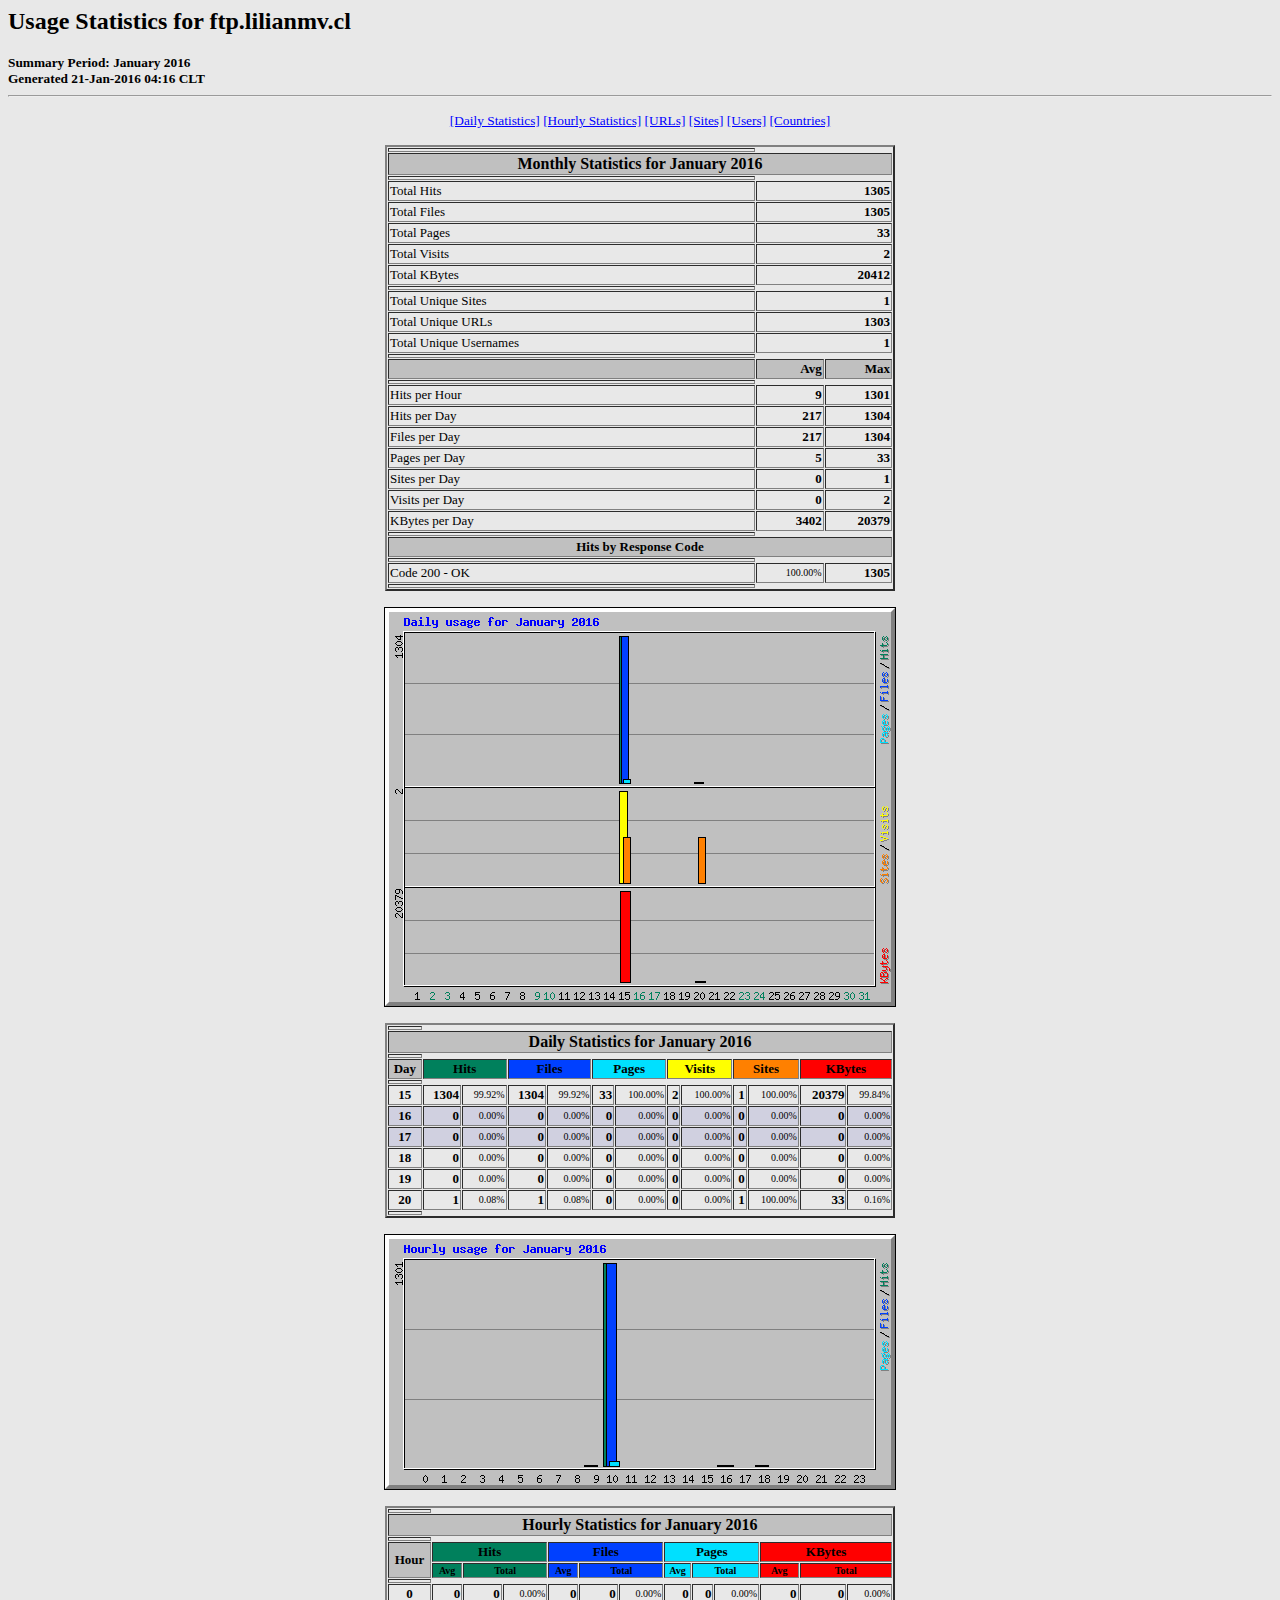
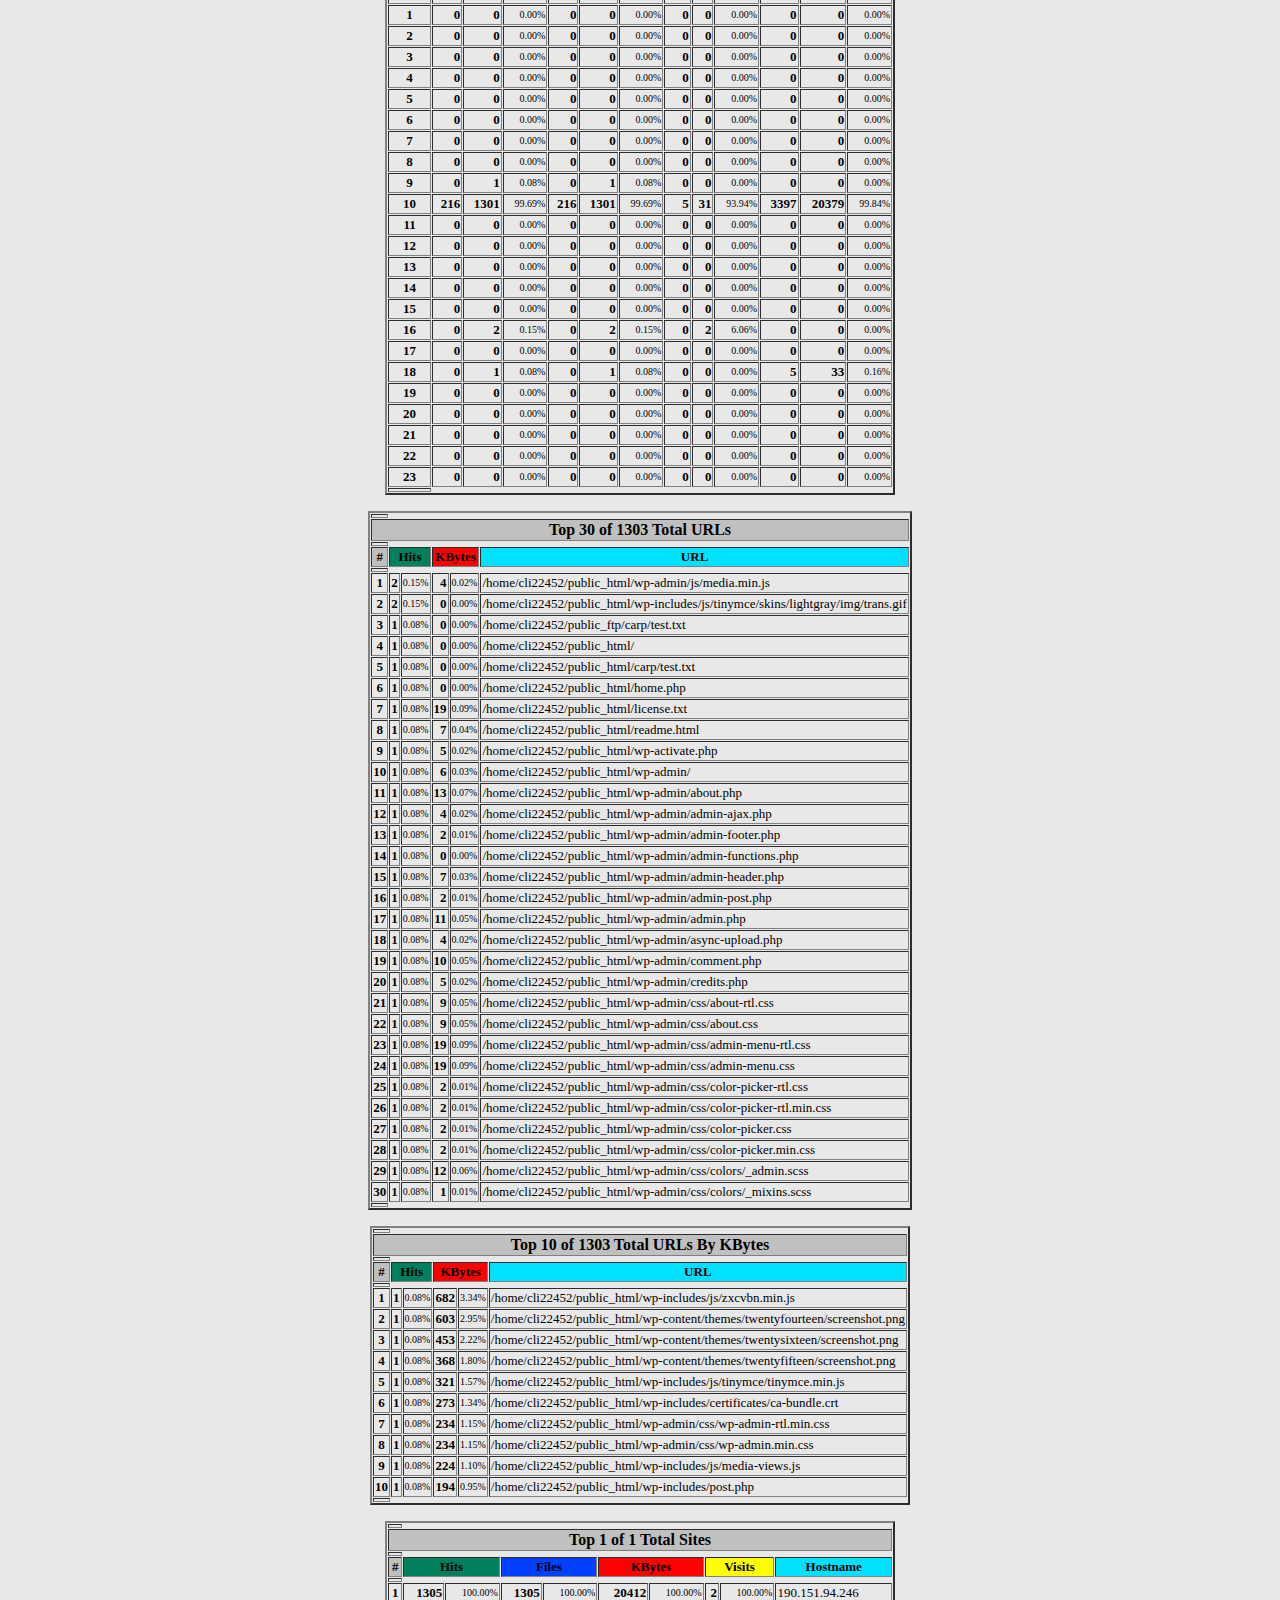
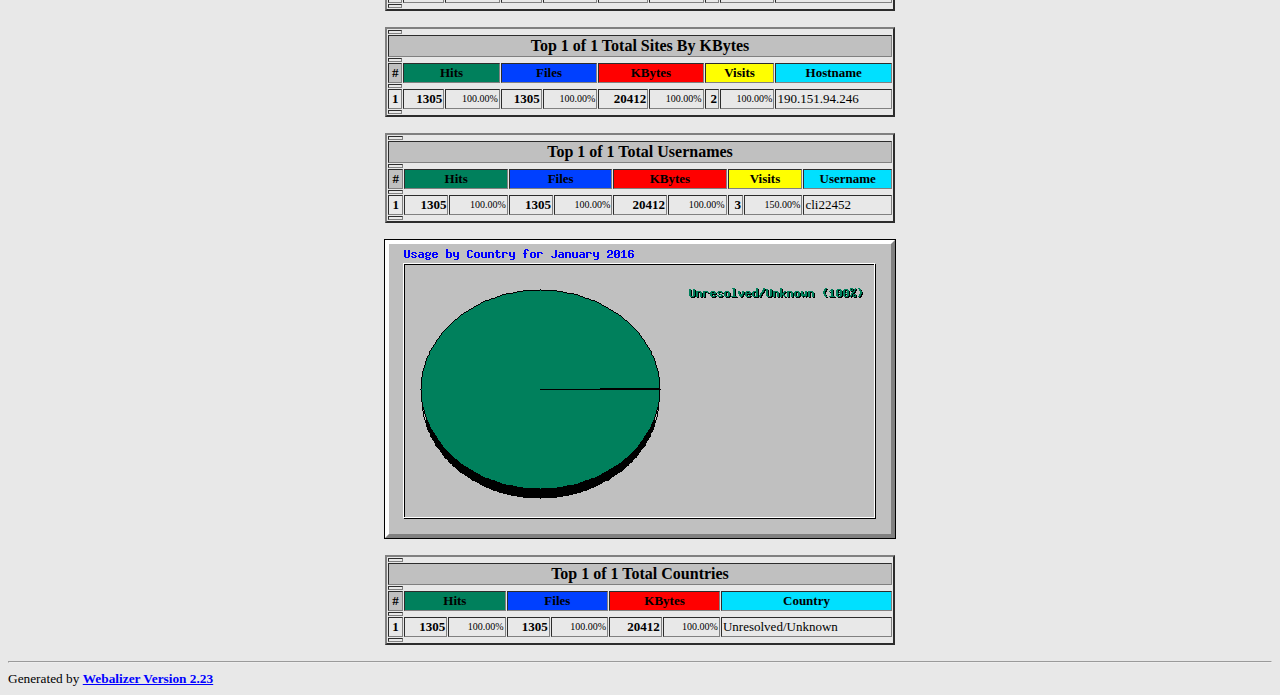
<file: tmp/webalizerftp/usage_201601.html>
<!DOCTYPE HTML PUBLIC "-//W3C//DTD HTML 4.0 Transitional//EN">

<!-- Generated by The Webalizer  Ver. 2.23-05 -->
<!--                                          -->
<!-- Copyright 1997-2011  Bradford L. Barrett -->
<!--                                          -->
<!-- Distributed under the GNU GPL  Version 2 -->
<!--        Full text may be found at:        -->
<!--         http://www.webalizer.org         -->
<!--                                          -->
<!--  Give the power back to the programmers  -->
<!--   Support the Free Software Foundation   -->
<!--           (http://www.fsf.org)           -->
<!--                                          -->
<!-- *** Generated: 21-Jan-2016 04:16 CLT *** -->

<HTML lang="en">
<HEAD>
 <TITLE>Usage Statistics for ftp.lilianmv.cl - January 2016</TITLE>
</HEAD>

<BODY BGCOLOR="#E8E8E8" TEXT="#000000" LINK="#0000FF" VLINK="#FF0000">
<H2>Usage Statistics for ftp.lilianmv.cl</H2>
<SMALL><STRONG>
Summary Period: January 2016<BR>
Generated 21-Jan-2016 04:16 CLT<BR>
</STRONG></SMALL>
<CENTER>
<HR>
<P>
<SMALL>
<A HREF="#DAYSTATS">[Daily Statistics]</A>
<A HREF="#HOURSTATS">[Hourly Statistics]</A>
<A HREF="#TOPURLS">[URLs]</A>
<A HREF="#TOPSITES">[Sites]</A>
<A HREF="#TOPUSERS">[Users]</A>
<A HREF="#TOPCTRYS">[Countries]</A>
</SMALL>
<P>
<TABLE WIDTH=510 BORDER=2 CELLSPACING=1 CELLPADDING=1>
<TR><TH HEIGHT=4></TH></TR>
<TR><TH COLSPAN=3 ALIGN=center BGCOLOR="#C0C0C0">Monthly Statistics for January 2016</TH></TR>
<TR><TH HEIGHT=4></TH></TR>
<TR><TD WIDTH=380><FONT SIZE="-1">Total Hits</FONT></TD>
<TD ALIGN=right COLSPAN=2><FONT SIZE="-1"><B>1305</B></FONT></TD></TR>
<TR><TD WIDTH=380><FONT SIZE="-1">Total Files</FONT></TD>
<TD ALIGN=right COLSPAN=2><FONT SIZE="-1"><B>1305</B></FONT></TD></TR>
<TR><TD WIDTH=380><FONT SIZE="-1">Total Pages</FONT></TD>
<TD ALIGN=right COLSPAN=2><FONT SIZE="-1"><B>33</B></FONT></TD></TR>
<TR><TD WIDTH=380><FONT SIZE="-1">Total Visits</FONT></TD>
<TD ALIGN=right COLSPAN=2><FONT SIZE="-1"><B>2</B></FONT></TD></TR>
<TR><TD WIDTH=380><FONT SIZE="-1">Total KBytes</FONT></TD>
<TD ALIGN=right COLSPAN=2><FONT SIZE="-1"><B>20412</B></FONT></TD></TR>
<TR><TH HEIGHT=4></TH></TR>
<TR><TD WIDTH=380><FONT SIZE="-1">Total Unique Sites</FONT></TD>
<TD ALIGN=right COLSPAN=2><FONT SIZE="-1"><B>1</B></FONT></TD></TR>
<TR><TD WIDTH=380><FONT SIZE="-1">Total Unique URLs</FONT></TD>
<TD ALIGN=right COLSPAN=2><FONT SIZE="-1"><B>1303</B></FONT></TD></TR>
<TR><TD WIDTH=380><FONT SIZE="-1">Total Unique Usernames</FONT></TD>
<TD ALIGN=right COLSPAN=2><FONT SIZE="-1"><B>1</B></FONT></TD></TR>
<TR><TH HEIGHT=4></TH></TR>
<TR><TH WIDTH=380 BGCOLOR="#C0C0C0"><FONT SIZE=-1 COLOR="#C0C0C0">.</FONT></TH>
<TH WIDTH=65 BGCOLOR="#C0C0C0" ALIGN=right><FONT SIZE=-1>Avg </FONT></TH>
<TH WIDTH=65 BGCOLOR="#C0C0C0" ALIGN=right><FONT SIZE=-1>Max </FONT></TH></TR>
<TR><TH HEIGHT=4></TH></TR>
<TR><TD><FONT SIZE="-1">Hits per Hour</FONT></TD>
<TD ALIGN=right WIDTH=65><FONT SIZE="-1"><B>9</B></FONT></TD>
<TD WIDTH=65 ALIGN=right><FONT SIZE=-1><B>1301</B></FONT></TD></TR>
<TR><TD><FONT SIZE="-1">Hits per Day</FONT></TD>
<TD ALIGN=right WIDTH=65><FONT SIZE="-1"><B>217</B></FONT></TD>
<TD WIDTH=65 ALIGN=right><FONT SIZE=-1><B>1304</B></FONT></TD></TR>
<TR><TD><FONT SIZE="-1">Files per Day</FONT></TD>
<TD ALIGN=right WIDTH=65><FONT SIZE="-1"><B>217</B></FONT></TD>
<TD WIDTH=65 ALIGN=right><FONT SIZE=-1><B>1304</B></FONT></TD></TR>
<TR><TD><FONT SIZE="-1">Pages per Day</FONT></TD>
<TD ALIGN=right WIDTH=65><FONT SIZE="-1"><B>5</B></FONT></TD>
<TD WIDTH=65 ALIGN=right><FONT SIZE=-1><B>33</B></FONT></TD></TR>
<TR><TD><FONT SIZE="-1">Sites per Day</FONT></TD>
<TD ALIGN=right WIDTH=65><FONT SIZE="-1"><B>0</B></FONT></TD>
<TD WIDTH=65 ALIGN=right><FONT SIZE=-1><B>1</B></FONT></TD></TR>
<TR><TD><FONT SIZE="-1">Visits per Day</FONT></TD>
<TD ALIGN=right WIDTH=65><FONT SIZE="-1"><B>0</B></FONT></TD>
<TD WIDTH=65 ALIGN=right><FONT SIZE=-1><B>2</B></FONT></TD></TR>
<TR><TD><FONT SIZE="-1">KBytes per Day</FONT></TD>
<TD ALIGN=right WIDTH=65><FONT SIZE="-1"><B>3402</B></FONT></TD>
<TD WIDTH=65 ALIGN=right><FONT SIZE=-1><B>20379</B></FONT></TD></TR>
<TR><TH HEIGHT=4></TH></TR>
<TR><TH COLSPAN=3 ALIGN=center BGCOLOR="#C0C0C0">
<FONT SIZE="-1">Hits by Response Code</FONT></TH></TR>
<TR><TH HEIGHT=4></TH></TR>
<TR><TD><FONT SIZE="-1">Code 200 - OK</FONT></TD>
<TD ALIGN=right><FONT SIZE="-2">100.00%</FONT></TD>
<TD ALIGN=right><FONT SIZE="-1"><B>1305</B></FONT></TD></TR>
<TR><TH HEIGHT=4></TH></TR>
</TABLE>
<P>
<A NAME="DAYSTATS"></A>
<IMG SRC="daily_usage_201601.png" ALT="Daily usage for January 2016" HEIGHT=400 WIDTH=512><P>
<TABLE WIDTH=510 BORDER=2 CELLSPACING=1 CELLPADDING=1>
<TR><TH HEIGHT=4></TH></TR>
<TR><TH BGCOLOR="#C0C0C0" COLSPAN=13 ALIGN=center>Daily Statistics for January 2016</TH></TR>
<TR><TH HEIGHT=4></TH></TR>
<TR><TH ALIGN=center BGCOLOR="#C0C0C0"><FONT SIZE="-1">Day</FONT></TH>
<TH ALIGN=center BGCOLOR="#00805c" COLSPAN=2><FONT SIZE="-1">Hits</FONT></TH>
<TH ALIGN=center BGCOLOR="#0040ff" COLSPAN=2><FONT SIZE="-1">Files</FONT></TH>
<TH ALIGN=center BGCOLOR="#00e0ff" COLSPAN=2><FONT SIZE="-1">Pages</FONT></TH>
<TH ALIGN=center BGCOLOR="#ffff00" COLSPAN=2><FONT SIZE="-1">Visits</FONT></TH>
<TH ALIGN=center BGCOLOR="#ff8000" COLSPAN=2><FONT SIZE="-1">Sites</FONT></TH>
<TH ALIGN=center BGCOLOR="#ff0000" COLSPAN=2><FONT SIZE="-1">KBytes</FONT></TH></TR>
<TR><TH HEIGHT=4></TH></TR>
<TR><TD ALIGN=center><FONT SIZE="-1"><B>15</B></FONT></TD>
<TD ALIGN=right><FONT SIZE="-1"><B>1304</B></FONT></TD>
<TD ALIGN=right><FONT SIZE="-2">99.92%</FONT></TD>
<TD ALIGN=right><FONT SIZE="-1"><B>1304</B></FONT></TD>
<TD ALIGN=right><FONT SIZE="-2">99.92%</FONT></TD>
<TD ALIGN=right><FONT SIZE="-1"><B>33</B></FONT></TD>
<TD ALIGN=right><FONT SIZE="-2">100.00%</FONT></TD>
<TD ALIGN=right><FONT SIZE="-1"><B>2</B></FONT></TD>
<TD ALIGN=right><FONT SIZE="-2">100.00%</FONT></TD>
<TD ALIGN=right><FONT SIZE="-1"><B>1</B></FONT></TD>
<TD ALIGN=right><FONT SIZE="-2">100.00%</FONT></TD>
<TD ALIGN=right><FONT SIZE="-1"><B>20379</B></FONT></TD>
<TD ALIGN=right><FONT SIZE="-2">99.84%</FONT></TD></TR>
<TR BGCOLOR="#D0D0E0"><TD ALIGN=center><FONT SIZE="-1"><B>16</B></FONT></TD>
<TD ALIGN=right><FONT SIZE="-1"><B>0</B></FONT></TD>
<TD ALIGN=right><FONT SIZE="-2">0.00%</FONT></TD>
<TD ALIGN=right><FONT SIZE="-1"><B>0</B></FONT></TD>
<TD ALIGN=right><FONT SIZE="-2">0.00%</FONT></TD>
<TD ALIGN=right><FONT SIZE="-1"><B>0</B></FONT></TD>
<TD ALIGN=right><FONT SIZE="-2">0.00%</FONT></TD>
<TD ALIGN=right><FONT SIZE="-1"><B>0</B></FONT></TD>
<TD ALIGN=right><FONT SIZE="-2">0.00%</FONT></TD>
<TD ALIGN=right><FONT SIZE="-1"><B>0</B></FONT></TD>
<TD ALIGN=right><FONT SIZE="-2">0.00%</FONT></TD>
<TD ALIGN=right><FONT SIZE="-1"><B>0</B></FONT></TD>
<TD ALIGN=right><FONT SIZE="-2">0.00%</FONT></TD></TR>
<TR BGCOLOR="#D0D0E0"><TD ALIGN=center><FONT SIZE="-1"><B>17</B></FONT></TD>
<TD ALIGN=right><FONT SIZE="-1"><B>0</B></FONT></TD>
<TD ALIGN=right><FONT SIZE="-2">0.00%</FONT></TD>
<TD ALIGN=right><FONT SIZE="-1"><B>0</B></FONT></TD>
<TD ALIGN=right><FONT SIZE="-2">0.00%</FONT></TD>
<TD ALIGN=right><FONT SIZE="-1"><B>0</B></FONT></TD>
<TD ALIGN=right><FONT SIZE="-2">0.00%</FONT></TD>
<TD ALIGN=right><FONT SIZE="-1"><B>0</B></FONT></TD>
<TD ALIGN=right><FONT SIZE="-2">0.00%</FONT></TD>
<TD ALIGN=right><FONT SIZE="-1"><B>0</B></FONT></TD>
<TD ALIGN=right><FONT SIZE="-2">0.00%</FONT></TD>
<TD ALIGN=right><FONT SIZE="-1"><B>0</B></FONT></TD>
<TD ALIGN=right><FONT SIZE="-2">0.00%</FONT></TD></TR>
<TR><TD ALIGN=center><FONT SIZE="-1"><B>18</B></FONT></TD>
<TD ALIGN=right><FONT SIZE="-1"><B>0</B></FONT></TD>
<TD ALIGN=right><FONT SIZE="-2">0.00%</FONT></TD>
<TD ALIGN=right><FONT SIZE="-1"><B>0</B></FONT></TD>
<TD ALIGN=right><FONT SIZE="-2">0.00%</FONT></TD>
<TD ALIGN=right><FONT SIZE="-1"><B>0</B></FONT></TD>
<TD ALIGN=right><FONT SIZE="-2">0.00%</FONT></TD>
<TD ALIGN=right><FONT SIZE="-1"><B>0</B></FONT></TD>
<TD ALIGN=right><FONT SIZE="-2">0.00%</FONT></TD>
<TD ALIGN=right><FONT SIZE="-1"><B>0</B></FONT></TD>
<TD ALIGN=right><FONT SIZE="-2">0.00%</FONT></TD>
<TD ALIGN=right><FONT SIZE="-1"><B>0</B></FONT></TD>
<TD ALIGN=right><FONT SIZE="-2">0.00%</FONT></TD></TR>
<TR><TD ALIGN=center><FONT SIZE="-1"><B>19</B></FONT></TD>
<TD ALIGN=right><FONT SIZE="-1"><B>0</B></FONT></TD>
<TD ALIGN=right><FONT SIZE="-2">0.00%</FONT></TD>
<TD ALIGN=right><FONT SIZE="-1"><B>0</B></FONT></TD>
<TD ALIGN=right><FONT SIZE="-2">0.00%</FONT></TD>
<TD ALIGN=right><FONT SIZE="-1"><B>0</B></FONT></TD>
<TD ALIGN=right><FONT SIZE="-2">0.00%</FONT></TD>
<TD ALIGN=right><FONT SIZE="-1"><B>0</B></FONT></TD>
<TD ALIGN=right><FONT SIZE="-2">0.00%</FONT></TD>
<TD ALIGN=right><FONT SIZE="-1"><B>0</B></FONT></TD>
<TD ALIGN=right><FONT SIZE="-2">0.00%</FONT></TD>
<TD ALIGN=right><FONT SIZE="-1"><B>0</B></FONT></TD>
<TD ALIGN=right><FONT SIZE="-2">0.00%</FONT></TD></TR>
<TR><TD ALIGN=center><FONT SIZE="-1"><B>20</B></FONT></TD>
<TD ALIGN=right><FONT SIZE="-1"><B>1</B></FONT></TD>
<TD ALIGN=right><FONT SIZE="-2">0.08%</FONT></TD>
<TD ALIGN=right><FONT SIZE="-1"><B>1</B></FONT></TD>
<TD ALIGN=right><FONT SIZE="-2">0.08%</FONT></TD>
<TD ALIGN=right><FONT SIZE="-1"><B>0</B></FONT></TD>
<TD ALIGN=right><FONT SIZE="-2">0.00%</FONT></TD>
<TD ALIGN=right><FONT SIZE="-1"><B>0</B></FONT></TD>
<TD ALIGN=right><FONT SIZE="-2">0.00%</FONT></TD>
<TD ALIGN=right><FONT SIZE="-1"><B>1</B></FONT></TD>
<TD ALIGN=right><FONT SIZE="-2">100.00%</FONT></TD>
<TD ALIGN=right><FONT SIZE="-1"><B>33</B></FONT></TD>
<TD ALIGN=right><FONT SIZE="-2">0.16%</FONT></TD></TR>
<TR><TH HEIGHT=4></TH></TR>
</TABLE>
<P>
<A NAME="HOURSTATS"></A>
<IMG SRC="hourly_usage_201601.png" ALT="Hourly usage for January 2016" HEIGHT=256 WIDTH=512><P>
<TABLE WIDTH=510 BORDER=2 CELLSPACING=1 CELLPADDING=1>
<TR><TH HEIGHT=4></TH></TR>
<TR><TH BGCOLOR="#C0C0C0" COLSPAN=13 ALIGN=center>Hourly Statistics for January 2016</TH></TR>
<TR><TH HEIGHT=4></TH></TR>
<TR><TH ALIGN=center ROWSPAN=2 BGCOLOR="#C0C0C0"><FONT SIZE="-1">Hour</FONT></TH>
<TH ALIGN=center BGCOLOR="#00805c" COLSPAN=3><FONT SIZE="-1">Hits</FONT></TH>
<TH ALIGN=center BGCOLOR="#0040ff" COLSPAN=3><FONT SIZE="-1">Files</FONT></TH>
<TH ALIGN=center BGCOLOR="#00e0ff" COLSPAN=3><FONT SIZE="-1">Pages</FONT></TH>
<TH ALIGN=center BGCOLOR="#ff0000" COLSPAN=3><FONT SIZE="-1">KBytes</FONT></TH></TR>
<TR><TH ALIGN=center BGCOLOR="#00805c"><FONT SIZE="-2">Avg</FONT></TH>
<TH ALIGN=center BGCOLOR="#00805c" COLSPAN=2><FONT SIZE="-2">Total</FONT></TH>
<TH ALIGN=center BGCOLOR="#0040ff"><FONT SIZE="-2">Avg</FONT></TH>
<TH ALIGN=center BGCOLOR="#0040ff" COLSPAN=2><FONT SIZE="-2">Total</FONT></TH>
<TH ALIGN=center BGCOLOR="#00e0ff"><FONT SIZE="-2">Avg</FONT></TH>
<TH ALIGN=center BGCOLOR="#00e0ff" COLSPAN=2><FONT SIZE="-2">Total</FONT></TH>
<TH ALIGN=center BGCOLOR="#ff0000"><FONT SIZE="-2">Avg</FONT></TH>
<TH ALIGN=center BGCOLOR="#ff0000" COLSPAN=2><FONT SIZE="-2">Total</FONT></TH></TR>
<TR><TH HEIGHT=4></TH></TR>
<TR><TD ALIGN=center><FONT SIZE="-1"><B>0</B></FONT></TD>
<TD ALIGN=right><FONT SIZE="-1"><B>0</B></FONT></TD>
<TD ALIGN=right><FONT SIZE="-1"><B>0</B></FONT></TD>
<TD ALIGN=right><FONT SIZE="-2">0.00%</FONT></TD>
<TD ALIGN=right><FONT SIZE="-1"><B>0</B></FONT></TD>
<TD ALIGN=right><FONT SIZE="-1"><B>0</B></FONT></TD>
<TD ALIGN=right><FONT SIZE="-2">0.00%</FONT></TD>
<TD ALIGN=right><FONT SIZE="-1"><B>0</B></FONT></TD>
<TD ALIGN=right><FONT SIZE="-1"><B>0</B></FONT></TD>
<TD ALIGN=right><FONT SIZE="-2">0.00%</FONT></TD>
<TD ALIGN=right><FONT SIZE="-1"><B>0</B></FONT></TD>
<TD ALIGN=right><FONT SIZE="-1"><B>0</B></FONT></TD>
<TD ALIGN=right><FONT SIZE="-2">0.00%</FONT></TD></TR>
<TR><TD ALIGN=center><FONT SIZE="-1"><B>1</B></FONT></TD>
<TD ALIGN=right><FONT SIZE="-1"><B>0</B></FONT></TD>
<TD ALIGN=right><FONT SIZE="-1"><B>0</B></FONT></TD>
<TD ALIGN=right><FONT SIZE="-2">0.00%</FONT></TD>
<TD ALIGN=right><FONT SIZE="-1"><B>0</B></FONT></TD>
<TD ALIGN=right><FONT SIZE="-1"><B>0</B></FONT></TD>
<TD ALIGN=right><FONT SIZE="-2">0.00%</FONT></TD>
<TD ALIGN=right><FONT SIZE="-1"><B>0</B></FONT></TD>
<TD ALIGN=right><FONT SIZE="-1"><B>0</B></FONT></TD>
<TD ALIGN=right><FONT SIZE="-2">0.00%</FONT></TD>
<TD ALIGN=right><FONT SIZE="-1"><B>0</B></FONT></TD>
<TD ALIGN=right><FONT SIZE="-1"><B>0</B></FONT></TD>
<TD ALIGN=right><FONT SIZE="-2">0.00%</FONT></TD></TR>
<TR><TD ALIGN=center><FONT SIZE="-1"><B>2</B></FONT></TD>
<TD ALIGN=right><FONT SIZE="-1"><B>0</B></FONT></TD>
<TD ALIGN=right><FONT SIZE="-1"><B>0</B></FONT></TD>
<TD ALIGN=right><FONT SIZE="-2">0.00%</FONT></TD>
<TD ALIGN=right><FONT SIZE="-1"><B>0</B></FONT></TD>
<TD ALIGN=right><FONT SIZE="-1"><B>0</B></FONT></TD>
<TD ALIGN=right><FONT SIZE="-2">0.00%</FONT></TD>
<TD ALIGN=right><FONT SIZE="-1"><B>0</B></FONT></TD>
<TD ALIGN=right><FONT SIZE="-1"><B>0</B></FONT></TD>
<TD ALIGN=right><FONT SIZE="-2">0.00%</FONT></TD>
<TD ALIGN=right><FONT SIZE="-1"><B>0</B></FONT></TD>
<TD ALIGN=right><FONT SIZE="-1"><B>0</B></FONT></TD>
<TD ALIGN=right><FONT SIZE="-2">0.00%</FONT></TD></TR>
<TR><TD ALIGN=center><FONT SIZE="-1"><B>3</B></FONT></TD>
<TD ALIGN=right><FONT SIZE="-1"><B>0</B></FONT></TD>
<TD ALIGN=right><FONT SIZE="-1"><B>0</B></FONT></TD>
<TD ALIGN=right><FONT SIZE="-2">0.00%</FONT></TD>
<TD ALIGN=right><FONT SIZE="-1"><B>0</B></FONT></TD>
<TD ALIGN=right><FONT SIZE="-1"><B>0</B></FONT></TD>
<TD ALIGN=right><FONT SIZE="-2">0.00%</FONT></TD>
<TD ALIGN=right><FONT SIZE="-1"><B>0</B></FONT></TD>
<TD ALIGN=right><FONT SIZE="-1"><B>0</B></FONT></TD>
<TD ALIGN=right><FONT SIZE="-2">0.00%</FONT></TD>
<TD ALIGN=right><FONT SIZE="-1"><B>0</B></FONT></TD>
<TD ALIGN=right><FONT SIZE="-1"><B>0</B></FONT></TD>
<TD ALIGN=right><FONT SIZE="-2">0.00%</FONT></TD></TR>
<TR><TD ALIGN=center><FONT SIZE="-1"><B>4</B></FONT></TD>
<TD ALIGN=right><FONT SIZE="-1"><B>0</B></FONT></TD>
<TD ALIGN=right><FONT SIZE="-1"><B>0</B></FONT></TD>
<TD ALIGN=right><FONT SIZE="-2">0.00%</FONT></TD>
<TD ALIGN=right><FONT SIZE="-1"><B>0</B></FONT></TD>
<TD ALIGN=right><FONT SIZE="-1"><B>0</B></FONT></TD>
<TD ALIGN=right><FONT SIZE="-2">0.00%</FONT></TD>
<TD ALIGN=right><FONT SIZE="-1"><B>0</B></FONT></TD>
<TD ALIGN=right><FONT SIZE="-1"><B>0</B></FONT></TD>
<TD ALIGN=right><FONT SIZE="-2">0.00%</FONT></TD>
<TD ALIGN=right><FONT SIZE="-1"><B>0</B></FONT></TD>
<TD ALIGN=right><FONT SIZE="-1"><B>0</B></FONT></TD>
<TD ALIGN=right><FONT SIZE="-2">0.00%</FONT></TD></TR>
<TR><TD ALIGN=center><FONT SIZE="-1"><B>5</B></FONT></TD>
<TD ALIGN=right><FONT SIZE="-1"><B>0</B></FONT></TD>
<TD ALIGN=right><FONT SIZE="-1"><B>0</B></FONT></TD>
<TD ALIGN=right><FONT SIZE="-2">0.00%</FONT></TD>
<TD ALIGN=right><FONT SIZE="-1"><B>0</B></FONT></TD>
<TD ALIGN=right><FONT SIZE="-1"><B>0</B></FONT></TD>
<TD ALIGN=right><FONT SIZE="-2">0.00%</FONT></TD>
<TD ALIGN=right><FONT SIZE="-1"><B>0</B></FONT></TD>
<TD ALIGN=right><FONT SIZE="-1"><B>0</B></FONT></TD>
<TD ALIGN=right><FONT SIZE="-2">0.00%</FONT></TD>
<TD ALIGN=right><FONT SIZE="-1"><B>0</B></FONT></TD>
<TD ALIGN=right><FONT SIZE="-1"><B>0</B></FONT></TD>
<TD ALIGN=right><FONT SIZE="-2">0.00%</FONT></TD></TR>
<TR><TD ALIGN=center><FONT SIZE="-1"><B>6</B></FONT></TD>
<TD ALIGN=right><FONT SIZE="-1"><B>0</B></FONT></TD>
<TD ALIGN=right><FONT SIZE="-1"><B>0</B></FONT></TD>
<TD ALIGN=right><FONT SIZE="-2">0.00%</FONT></TD>
<TD ALIGN=right><FONT SIZE="-1"><B>0</B></FONT></TD>
<TD ALIGN=right><FONT SIZE="-1"><B>0</B></FONT></TD>
<TD ALIGN=right><FONT SIZE="-2">0.00%</FONT></TD>
<TD ALIGN=right><FONT SIZE="-1"><B>0</B></FONT></TD>
<TD ALIGN=right><FONT SIZE="-1"><B>0</B></FONT></TD>
<TD ALIGN=right><FONT SIZE="-2">0.00%</FONT></TD>
<TD ALIGN=right><FONT SIZE="-1"><B>0</B></FONT></TD>
<TD ALIGN=right><FONT SIZE="-1"><B>0</B></FONT></TD>
<TD ALIGN=right><FONT SIZE="-2">0.00%</FONT></TD></TR>
<TR><TD ALIGN=center><FONT SIZE="-1"><B>7</B></FONT></TD>
<TD ALIGN=right><FONT SIZE="-1"><B>0</B></FONT></TD>
<TD ALIGN=right><FONT SIZE="-1"><B>0</B></FONT></TD>
<TD ALIGN=right><FONT SIZE="-2">0.00%</FONT></TD>
<TD ALIGN=right><FONT SIZE="-1"><B>0</B></FONT></TD>
<TD ALIGN=right><FONT SIZE="-1"><B>0</B></FONT></TD>
<TD ALIGN=right><FONT SIZE="-2">0.00%</FONT></TD>
<TD ALIGN=right><FONT SIZE="-1"><B>0</B></FONT></TD>
<TD ALIGN=right><FONT SIZE="-1"><B>0</B></FONT></TD>
<TD ALIGN=right><FONT SIZE="-2">0.00%</FONT></TD>
<TD ALIGN=right><FONT SIZE="-1"><B>0</B></FONT></TD>
<TD ALIGN=right><FONT SIZE="-1"><B>0</B></FONT></TD>
<TD ALIGN=right><FONT SIZE="-2">0.00%</FONT></TD></TR>
<TR><TD ALIGN=center><FONT SIZE="-1"><B>8</B></FONT></TD>
<TD ALIGN=right><FONT SIZE="-1"><B>0</B></FONT></TD>
<TD ALIGN=right><FONT SIZE="-1"><B>0</B></FONT></TD>
<TD ALIGN=right><FONT SIZE="-2">0.00%</FONT></TD>
<TD ALIGN=right><FONT SIZE="-1"><B>0</B></FONT></TD>
<TD ALIGN=right><FONT SIZE="-1"><B>0</B></FONT></TD>
<TD ALIGN=right><FONT SIZE="-2">0.00%</FONT></TD>
<TD ALIGN=right><FONT SIZE="-1"><B>0</B></FONT></TD>
<TD ALIGN=right><FONT SIZE="-1"><B>0</B></FONT></TD>
<TD ALIGN=right><FONT SIZE="-2">0.00%</FONT></TD>
<TD ALIGN=right><FONT SIZE="-1"><B>0</B></FONT></TD>
<TD ALIGN=right><FONT SIZE="-1"><B>0</B></FONT></TD>
<TD ALIGN=right><FONT SIZE="-2">0.00%</FONT></TD></TR>
<TR><TD ALIGN=center><FONT SIZE="-1"><B>9</B></FONT></TD>
<TD ALIGN=right><FONT SIZE="-1"><B>0</B></FONT></TD>
<TD ALIGN=right><FONT SIZE="-1"><B>1</B></FONT></TD>
<TD ALIGN=right><FONT SIZE="-2">0.08%</FONT></TD>
<TD ALIGN=right><FONT SIZE="-1"><B>0</B></FONT></TD>
<TD ALIGN=right><FONT SIZE="-1"><B>1</B></FONT></TD>
<TD ALIGN=right><FONT SIZE="-2">0.08%</FONT></TD>
<TD ALIGN=right><FONT SIZE="-1"><B>0</B></FONT></TD>
<TD ALIGN=right><FONT SIZE="-1"><B>0</B></FONT></TD>
<TD ALIGN=right><FONT SIZE="-2">0.00%</FONT></TD>
<TD ALIGN=right><FONT SIZE="-1"><B>0</B></FONT></TD>
<TD ALIGN=right><FONT SIZE="-1"><B>0</B></FONT></TD>
<TD ALIGN=right><FONT SIZE="-2">0.00%</FONT></TD></TR>
<TR><TD ALIGN=center><FONT SIZE="-1"><B>10</B></FONT></TD>
<TD ALIGN=right><FONT SIZE="-1"><B>216</B></FONT></TD>
<TD ALIGN=right><FONT SIZE="-1"><B>1301</B></FONT></TD>
<TD ALIGN=right><FONT SIZE="-2">99.69%</FONT></TD>
<TD ALIGN=right><FONT SIZE="-1"><B>216</B></FONT></TD>
<TD ALIGN=right><FONT SIZE="-1"><B>1301</B></FONT></TD>
<TD ALIGN=right><FONT SIZE="-2">99.69%</FONT></TD>
<TD ALIGN=right><FONT SIZE="-1"><B>5</B></FONT></TD>
<TD ALIGN=right><FONT SIZE="-1"><B>31</B></FONT></TD>
<TD ALIGN=right><FONT SIZE="-2">93.94%</FONT></TD>
<TD ALIGN=right><FONT SIZE="-1"><B>3397</B></FONT></TD>
<TD ALIGN=right><FONT SIZE="-1"><B>20379</B></FONT></TD>
<TD ALIGN=right><FONT SIZE="-2">99.84%</FONT></TD></TR>
<TR><TD ALIGN=center><FONT SIZE="-1"><B>11</B></FONT></TD>
<TD ALIGN=right><FONT SIZE="-1"><B>0</B></FONT></TD>
<TD ALIGN=right><FONT SIZE="-1"><B>0</B></FONT></TD>
<TD ALIGN=right><FONT SIZE="-2">0.00%</FONT></TD>
<TD ALIGN=right><FONT SIZE="-1"><B>0</B></FONT></TD>
<TD ALIGN=right><FONT SIZE="-1"><B>0</B></FONT></TD>
<TD ALIGN=right><FONT SIZE="-2">0.00%</FONT></TD>
<TD ALIGN=right><FONT SIZE="-1"><B>0</B></FONT></TD>
<TD ALIGN=right><FONT SIZE="-1"><B>0</B></FONT></TD>
<TD ALIGN=right><FONT SIZE="-2">0.00%</FONT></TD>
<TD ALIGN=right><FONT SIZE="-1"><B>0</B></FONT></TD>
<TD ALIGN=right><FONT SIZE="-1"><B>0</B></FONT></TD>
<TD ALIGN=right><FONT SIZE="-2">0.00%</FONT></TD></TR>
<TR><TD ALIGN=center><FONT SIZE="-1"><B>12</B></FONT></TD>
<TD ALIGN=right><FONT SIZE="-1"><B>0</B></FONT></TD>
<TD ALIGN=right><FONT SIZE="-1"><B>0</B></FONT></TD>
<TD ALIGN=right><FONT SIZE="-2">0.00%</FONT></TD>
<TD ALIGN=right><FONT SIZE="-1"><B>0</B></FONT></TD>
<TD ALIGN=right><FONT SIZE="-1"><B>0</B></FONT></TD>
<TD ALIGN=right><FONT SIZE="-2">0.00%</FONT></TD>
<TD ALIGN=right><FONT SIZE="-1"><B>0</B></FONT></TD>
<TD ALIGN=right><FONT SIZE="-1"><B>0</B></FONT></TD>
<TD ALIGN=right><FONT SIZE="-2">0.00%</FONT></TD>
<TD ALIGN=right><FONT SIZE="-1"><B>0</B></FONT></TD>
<TD ALIGN=right><FONT SIZE="-1"><B>0</B></FONT></TD>
<TD ALIGN=right><FONT SIZE="-2">0.00%</FONT></TD></TR>
<TR><TD ALIGN=center><FONT SIZE="-1"><B>13</B></FONT></TD>
<TD ALIGN=right><FONT SIZE="-1"><B>0</B></FONT></TD>
<TD ALIGN=right><FONT SIZE="-1"><B>0</B></FONT></TD>
<TD ALIGN=right><FONT SIZE="-2">0.00%</FONT></TD>
<TD ALIGN=right><FONT SIZE="-1"><B>0</B></FONT></TD>
<TD ALIGN=right><FONT SIZE="-1"><B>0</B></FONT></TD>
<TD ALIGN=right><FONT SIZE="-2">0.00%</FONT></TD>
<TD ALIGN=right><FONT SIZE="-1"><B>0</B></FONT></TD>
<TD ALIGN=right><FONT SIZE="-1"><B>0</B></FONT></TD>
<TD ALIGN=right><FONT SIZE="-2">0.00%</FONT></TD>
<TD ALIGN=right><FONT SIZE="-1"><B>0</B></FONT></TD>
<TD ALIGN=right><FONT SIZE="-1"><B>0</B></FONT></TD>
<TD ALIGN=right><FONT SIZE="-2">0.00%</FONT></TD></TR>
<TR><TD ALIGN=center><FONT SIZE="-1"><B>14</B></FONT></TD>
<TD ALIGN=right><FONT SIZE="-1"><B>0</B></FONT></TD>
<TD ALIGN=right><FONT SIZE="-1"><B>0</B></FONT></TD>
<TD ALIGN=right><FONT SIZE="-2">0.00%</FONT></TD>
<TD ALIGN=right><FONT SIZE="-1"><B>0</B></FONT></TD>
<TD ALIGN=right><FONT SIZE="-1"><B>0</B></FONT></TD>
<TD ALIGN=right><FONT SIZE="-2">0.00%</FONT></TD>
<TD ALIGN=right><FONT SIZE="-1"><B>0</B></FONT></TD>
<TD ALIGN=right><FONT SIZE="-1"><B>0</B></FONT></TD>
<TD ALIGN=right><FONT SIZE="-2">0.00%</FONT></TD>
<TD ALIGN=right><FONT SIZE="-1"><B>0</B></FONT></TD>
<TD ALIGN=right><FONT SIZE="-1"><B>0</B></FONT></TD>
<TD ALIGN=right><FONT SIZE="-2">0.00%</FONT></TD></TR>
<TR><TD ALIGN=center><FONT SIZE="-1"><B>15</B></FONT></TD>
<TD ALIGN=right><FONT SIZE="-1"><B>0</B></FONT></TD>
<TD ALIGN=right><FONT SIZE="-1"><B>0</B></FONT></TD>
<TD ALIGN=right><FONT SIZE="-2">0.00%</FONT></TD>
<TD ALIGN=right><FONT SIZE="-1"><B>0</B></FONT></TD>
<TD ALIGN=right><FONT SIZE="-1"><B>0</B></FONT></TD>
<TD ALIGN=right><FONT SIZE="-2">0.00%</FONT></TD>
<TD ALIGN=right><FONT SIZE="-1"><B>0</B></FONT></TD>
<TD ALIGN=right><FONT SIZE="-1"><B>0</B></FONT></TD>
<TD ALIGN=right><FONT SIZE="-2">0.00%</FONT></TD>
<TD ALIGN=right><FONT SIZE="-1"><B>0</B></FONT></TD>
<TD ALIGN=right><FONT SIZE="-1"><B>0</B></FONT></TD>
<TD ALIGN=right><FONT SIZE="-2">0.00%</FONT></TD></TR>
<TR><TD ALIGN=center><FONT SIZE="-1"><B>16</B></FONT></TD>
<TD ALIGN=right><FONT SIZE="-1"><B>0</B></FONT></TD>
<TD ALIGN=right><FONT SIZE="-1"><B>2</B></FONT></TD>
<TD ALIGN=right><FONT SIZE="-2">0.15%</FONT></TD>
<TD ALIGN=right><FONT SIZE="-1"><B>0</B></FONT></TD>
<TD ALIGN=right><FONT SIZE="-1"><B>2</B></FONT></TD>
<TD ALIGN=right><FONT SIZE="-2">0.15%</FONT></TD>
<TD ALIGN=right><FONT SIZE="-1"><B>0</B></FONT></TD>
<TD ALIGN=right><FONT SIZE="-1"><B>2</B></FONT></TD>
<TD ALIGN=right><FONT SIZE="-2">6.06%</FONT></TD>
<TD ALIGN=right><FONT SIZE="-1"><B>0</B></FONT></TD>
<TD ALIGN=right><FONT SIZE="-1"><B>0</B></FONT></TD>
<TD ALIGN=right><FONT SIZE="-2">0.00%</FONT></TD></TR>
<TR><TD ALIGN=center><FONT SIZE="-1"><B>17</B></FONT></TD>
<TD ALIGN=right><FONT SIZE="-1"><B>0</B></FONT></TD>
<TD ALIGN=right><FONT SIZE="-1"><B>0</B></FONT></TD>
<TD ALIGN=right><FONT SIZE="-2">0.00%</FONT></TD>
<TD ALIGN=right><FONT SIZE="-1"><B>0</B></FONT></TD>
<TD ALIGN=right><FONT SIZE="-1"><B>0</B></FONT></TD>
<TD ALIGN=right><FONT SIZE="-2">0.00%</FONT></TD>
<TD ALIGN=right><FONT SIZE="-1"><B>0</B></FONT></TD>
<TD ALIGN=right><FONT SIZE="-1"><B>0</B></FONT></TD>
<TD ALIGN=right><FONT SIZE="-2">0.00%</FONT></TD>
<TD ALIGN=right><FONT SIZE="-1"><B>0</B></FONT></TD>
<TD ALIGN=right><FONT SIZE="-1"><B>0</B></FONT></TD>
<TD ALIGN=right><FONT SIZE="-2">0.00%</FONT></TD></TR>
<TR><TD ALIGN=center><FONT SIZE="-1"><B>18</B></FONT></TD>
<TD ALIGN=right><FONT SIZE="-1"><B>0</B></FONT></TD>
<TD ALIGN=right><FONT SIZE="-1"><B>1</B></FONT></TD>
<TD ALIGN=right><FONT SIZE="-2">0.08%</FONT></TD>
<TD ALIGN=right><FONT SIZE="-1"><B>0</B></FONT></TD>
<TD ALIGN=right><FONT SIZE="-1"><B>1</B></FONT></TD>
<TD ALIGN=right><FONT SIZE="-2">0.08%</FONT></TD>
<TD ALIGN=right><FONT SIZE="-1"><B>0</B></FONT></TD>
<TD ALIGN=right><FONT SIZE="-1"><B>0</B></FONT></TD>
<TD ALIGN=right><FONT SIZE="-2">0.00%</FONT></TD>
<TD ALIGN=right><FONT SIZE="-1"><B>5</B></FONT></TD>
<TD ALIGN=right><FONT SIZE="-1"><B>33</B></FONT></TD>
<TD ALIGN=right><FONT SIZE="-2">0.16%</FONT></TD></TR>
<TR><TD ALIGN=center><FONT SIZE="-1"><B>19</B></FONT></TD>
<TD ALIGN=right><FONT SIZE="-1"><B>0</B></FONT></TD>
<TD ALIGN=right><FONT SIZE="-1"><B>0</B></FONT></TD>
<TD ALIGN=right><FONT SIZE="-2">0.00%</FONT></TD>
<TD ALIGN=right><FONT SIZE="-1"><B>0</B></FONT></TD>
<TD ALIGN=right><FONT SIZE="-1"><B>0</B></FONT></TD>
<TD ALIGN=right><FONT SIZE="-2">0.00%</FONT></TD>
<TD ALIGN=right><FONT SIZE="-1"><B>0</B></FONT></TD>
<TD ALIGN=right><FONT SIZE="-1"><B>0</B></FONT></TD>
<TD ALIGN=right><FONT SIZE="-2">0.00%</FONT></TD>
<TD ALIGN=right><FONT SIZE="-1"><B>0</B></FONT></TD>
<TD ALIGN=right><FONT SIZE="-1"><B>0</B></FONT></TD>
<TD ALIGN=right><FONT SIZE="-2">0.00%</FONT></TD></TR>
<TR><TD ALIGN=center><FONT SIZE="-1"><B>20</B></FONT></TD>
<TD ALIGN=right><FONT SIZE="-1"><B>0</B></FONT></TD>
<TD ALIGN=right><FONT SIZE="-1"><B>0</B></FONT></TD>
<TD ALIGN=right><FONT SIZE="-2">0.00%</FONT></TD>
<TD ALIGN=right><FONT SIZE="-1"><B>0</B></FONT></TD>
<TD ALIGN=right><FONT SIZE="-1"><B>0</B></FONT></TD>
<TD ALIGN=right><FONT SIZE="-2">0.00%</FONT></TD>
<TD ALIGN=right><FONT SIZE="-1"><B>0</B></FONT></TD>
<TD ALIGN=right><FONT SIZE="-1"><B>0</B></FONT></TD>
<TD ALIGN=right><FONT SIZE="-2">0.00%</FONT></TD>
<TD ALIGN=right><FONT SIZE="-1"><B>0</B></FONT></TD>
<TD ALIGN=right><FONT SIZE="-1"><B>0</B></FONT></TD>
<TD ALIGN=right><FONT SIZE="-2">0.00%</FONT></TD></TR>
<TR><TD ALIGN=center><FONT SIZE="-1"><B>21</B></FONT></TD>
<TD ALIGN=right><FONT SIZE="-1"><B>0</B></FONT></TD>
<TD ALIGN=right><FONT SIZE="-1"><B>0</B></FONT></TD>
<TD ALIGN=right><FONT SIZE="-2">0.00%</FONT></TD>
<TD ALIGN=right><FONT SIZE="-1"><B>0</B></FONT></TD>
<TD ALIGN=right><FONT SIZE="-1"><B>0</B></FONT></TD>
<TD ALIGN=right><FONT SIZE="-2">0.00%</FONT></TD>
<TD ALIGN=right><FONT SIZE="-1"><B>0</B></FONT></TD>
<TD ALIGN=right><FONT SIZE="-1"><B>0</B></FONT></TD>
<TD ALIGN=right><FONT SIZE="-2">0.00%</FONT></TD>
<TD ALIGN=right><FONT SIZE="-1"><B>0</B></FONT></TD>
<TD ALIGN=right><FONT SIZE="-1"><B>0</B></FONT></TD>
<TD ALIGN=right><FONT SIZE="-2">0.00%</FONT></TD></TR>
<TR><TD ALIGN=center><FONT SIZE="-1"><B>22</B></FONT></TD>
<TD ALIGN=right><FONT SIZE="-1"><B>0</B></FONT></TD>
<TD ALIGN=right><FONT SIZE="-1"><B>0</B></FONT></TD>
<TD ALIGN=right><FONT SIZE="-2">0.00%</FONT></TD>
<TD ALIGN=right><FONT SIZE="-1"><B>0</B></FONT></TD>
<TD ALIGN=right><FONT SIZE="-1"><B>0</B></FONT></TD>
<TD ALIGN=right><FONT SIZE="-2">0.00%</FONT></TD>
<TD ALIGN=right><FONT SIZE="-1"><B>0</B></FONT></TD>
<TD ALIGN=right><FONT SIZE="-1"><B>0</B></FONT></TD>
<TD ALIGN=right><FONT SIZE="-2">0.00%</FONT></TD>
<TD ALIGN=right><FONT SIZE="-1"><B>0</B></FONT></TD>
<TD ALIGN=right><FONT SIZE="-1"><B>0</B></FONT></TD>
<TD ALIGN=right><FONT SIZE="-2">0.00%</FONT></TD></TR>
<TR><TD ALIGN=center><FONT SIZE="-1"><B>23</B></FONT></TD>
<TD ALIGN=right><FONT SIZE="-1"><B>0</B></FONT></TD>
<TD ALIGN=right><FONT SIZE="-1"><B>0</B></FONT></TD>
<TD ALIGN=right><FONT SIZE="-2">0.00%</FONT></TD>
<TD ALIGN=right><FONT SIZE="-1"><B>0</B></FONT></TD>
<TD ALIGN=right><FONT SIZE="-1"><B>0</B></FONT></TD>
<TD ALIGN=right><FONT SIZE="-2">0.00%</FONT></TD>
<TD ALIGN=right><FONT SIZE="-1"><B>0</B></FONT></TD>
<TD ALIGN=right><FONT SIZE="-1"><B>0</B></FONT></TD>
<TD ALIGN=right><FONT SIZE="-2">0.00%</FONT></TD>
<TD ALIGN=right><FONT SIZE="-1"><B>0</B></FONT></TD>
<TD ALIGN=right><FONT SIZE="-1"><B>0</B></FONT></TD>
<TD ALIGN=right><FONT SIZE="-2">0.00%</FONT></TD></TR>
<TR><TH HEIGHT=4></TH></TR>
</TABLE>
<P>
<A NAME="TOPURLS"></A>
<TABLE WIDTH=510 BORDER=2 CELLSPACING=1 CELLPADDING=1>
<TR><TH HEIGHT=4></TH></TR>
<TR><TH BGCOLOR="#C0C0C0" ALIGN=CENTER COLSPAN=6>Top 30 of 1303 Total URLs</TH></TR>
<TR><TH HEIGHT=4></TH></TR>
<TR><TH BGCOLOR="#C0C0C0" ALIGN=center><FONT SIZE="-1">#</FONT></TH>
<TH BGCOLOR="#00805c" ALIGN=center COLSPAN=2><FONT SIZE="-1">Hits</FONT></TH>
<TH BGCOLOR="#ff0000" ALIGN=center COLSPAN=2><FONT SIZE="-1">KBytes</FONT></TH>
<TH BGCOLOR="#00e0ff" ALIGN=center><FONT SIZE="-1">URL</FONT></TH></TR>
<TR><TH HEIGHT=4></TH></TR>
<TR>
<TD ALIGN=center><FONT SIZE="-1"><B>1</B></FONT></TD>
<TD ALIGN=right><FONT SIZE="-1"><B>2</B></FONT></TD>
<TD ALIGN=right><FONT SIZE="-2">0.15%</FONT></TD>
<TD ALIGN=right><FONT SIZE="-1"><B>4</B></FONT></TD>
<TD ALIGN=right><FONT SIZE="-2">0.02%</FONT></TD>
<TD ALIGN=left NOWRAP><FONT SIZE="-1">/home/cli22452/public_html/wp-admin/js/media.min.js</FONT></TD></TR>
<TR>
<TD ALIGN=center><FONT SIZE="-1"><B>2</B></FONT></TD>
<TD ALIGN=right><FONT SIZE="-1"><B>2</B></FONT></TD>
<TD ALIGN=right><FONT SIZE="-2">0.15%</FONT></TD>
<TD ALIGN=right><FONT SIZE="-1"><B>0</B></FONT></TD>
<TD ALIGN=right><FONT SIZE="-2">0.00%</FONT></TD>
<TD ALIGN=left NOWRAP><FONT SIZE="-1">/home/cli22452/public_html/wp-includes/js/tinymce/skins/lightgray/img/trans.gif</FONT></TD></TR>
<TR>
<TD ALIGN=center><FONT SIZE="-1"><B>3</B></FONT></TD>
<TD ALIGN=right><FONT SIZE="-1"><B>1</B></FONT></TD>
<TD ALIGN=right><FONT SIZE="-2">0.08%</FONT></TD>
<TD ALIGN=right><FONT SIZE="-1"><B>0</B></FONT></TD>
<TD ALIGN=right><FONT SIZE="-2">0.00%</FONT></TD>
<TD ALIGN=left NOWRAP><FONT SIZE="-1">/home/cli22452/public_ftp/carp/test.txt</FONT></TD></TR>
<TR>
<TD ALIGN=center><FONT SIZE="-1"><B>4</B></FONT></TD>
<TD ALIGN=right><FONT SIZE="-1"><B>1</B></FONT></TD>
<TD ALIGN=right><FONT SIZE="-2">0.08%</FONT></TD>
<TD ALIGN=right><FONT SIZE="-1"><B>0</B></FONT></TD>
<TD ALIGN=right><FONT SIZE="-2">0.00%</FONT></TD>
<TD ALIGN=left NOWRAP><FONT SIZE="-1">/home/cli22452/public_html/</FONT></TD></TR>
<TR>
<TD ALIGN=center><FONT SIZE="-1"><B>5</B></FONT></TD>
<TD ALIGN=right><FONT SIZE="-1"><B>1</B></FONT></TD>
<TD ALIGN=right><FONT SIZE="-2">0.08%</FONT></TD>
<TD ALIGN=right><FONT SIZE="-1"><B>0</B></FONT></TD>
<TD ALIGN=right><FONT SIZE="-2">0.00%</FONT></TD>
<TD ALIGN=left NOWRAP><FONT SIZE="-1">/home/cli22452/public_html/carp/test.txt</FONT></TD></TR>
<TR>
<TD ALIGN=center><FONT SIZE="-1"><B>6</B></FONT></TD>
<TD ALIGN=right><FONT SIZE="-1"><B>1</B></FONT></TD>
<TD ALIGN=right><FONT SIZE="-2">0.08%</FONT></TD>
<TD ALIGN=right><FONT SIZE="-1"><B>0</B></FONT></TD>
<TD ALIGN=right><FONT SIZE="-2">0.00%</FONT></TD>
<TD ALIGN=left NOWRAP><FONT SIZE="-1">/home/cli22452/public_html/home.php</FONT></TD></TR>
<TR>
<TD ALIGN=center><FONT SIZE="-1"><B>7</B></FONT></TD>
<TD ALIGN=right><FONT SIZE="-1"><B>1</B></FONT></TD>
<TD ALIGN=right><FONT SIZE="-2">0.08%</FONT></TD>
<TD ALIGN=right><FONT SIZE="-1"><B>19</B></FONT></TD>
<TD ALIGN=right><FONT SIZE="-2">0.09%</FONT></TD>
<TD ALIGN=left NOWRAP><FONT SIZE="-1">/home/cli22452/public_html/license.txt</FONT></TD></TR>
<TR>
<TD ALIGN=center><FONT SIZE="-1"><B>8</B></FONT></TD>
<TD ALIGN=right><FONT SIZE="-1"><B>1</B></FONT></TD>
<TD ALIGN=right><FONT SIZE="-2">0.08%</FONT></TD>
<TD ALIGN=right><FONT SIZE="-1"><B>7</B></FONT></TD>
<TD ALIGN=right><FONT SIZE="-2">0.04%</FONT></TD>
<TD ALIGN=left NOWRAP><FONT SIZE="-1">/home/cli22452/public_html/readme.html</FONT></TD></TR>
<TR>
<TD ALIGN=center><FONT SIZE="-1"><B>9</B></FONT></TD>
<TD ALIGN=right><FONT SIZE="-1"><B>1</B></FONT></TD>
<TD ALIGN=right><FONT SIZE="-2">0.08%</FONT></TD>
<TD ALIGN=right><FONT SIZE="-1"><B>5</B></FONT></TD>
<TD ALIGN=right><FONT SIZE="-2">0.02%</FONT></TD>
<TD ALIGN=left NOWRAP><FONT SIZE="-1">/home/cli22452/public_html/wp-activate.php</FONT></TD></TR>
<TR>
<TD ALIGN=center><FONT SIZE="-1"><B>10</B></FONT></TD>
<TD ALIGN=right><FONT SIZE="-1"><B>1</B></FONT></TD>
<TD ALIGN=right><FONT SIZE="-2">0.08%</FONT></TD>
<TD ALIGN=right><FONT SIZE="-1"><B>6</B></FONT></TD>
<TD ALIGN=right><FONT SIZE="-2">0.03%</FONT></TD>
<TD ALIGN=left NOWRAP><FONT SIZE="-1">/home/cli22452/public_html/wp-admin/</FONT></TD></TR>
<TR>
<TD ALIGN=center><FONT SIZE="-1"><B>11</B></FONT></TD>
<TD ALIGN=right><FONT SIZE="-1"><B>1</B></FONT></TD>
<TD ALIGN=right><FONT SIZE="-2">0.08%</FONT></TD>
<TD ALIGN=right><FONT SIZE="-1"><B>13</B></FONT></TD>
<TD ALIGN=right><FONT SIZE="-2">0.07%</FONT></TD>
<TD ALIGN=left NOWRAP><FONT SIZE="-1">/home/cli22452/public_html/wp-admin/about.php</FONT></TD></TR>
<TR>
<TD ALIGN=center><FONT SIZE="-1"><B>12</B></FONT></TD>
<TD ALIGN=right><FONT SIZE="-1"><B>1</B></FONT></TD>
<TD ALIGN=right><FONT SIZE="-2">0.08%</FONT></TD>
<TD ALIGN=right><FONT SIZE="-1"><B>4</B></FONT></TD>
<TD ALIGN=right><FONT SIZE="-2">0.02%</FONT></TD>
<TD ALIGN=left NOWRAP><FONT SIZE="-1">/home/cli22452/public_html/wp-admin/admin-ajax.php</FONT></TD></TR>
<TR>
<TD ALIGN=center><FONT SIZE="-1"><B>13</B></FONT></TD>
<TD ALIGN=right><FONT SIZE="-1"><B>1</B></FONT></TD>
<TD ALIGN=right><FONT SIZE="-2">0.08%</FONT></TD>
<TD ALIGN=right><FONT SIZE="-1"><B>2</B></FONT></TD>
<TD ALIGN=right><FONT SIZE="-2">0.01%</FONT></TD>
<TD ALIGN=left NOWRAP><FONT SIZE="-1">/home/cli22452/public_html/wp-admin/admin-footer.php</FONT></TD></TR>
<TR>
<TD ALIGN=center><FONT SIZE="-1"><B>14</B></FONT></TD>
<TD ALIGN=right><FONT SIZE="-1"><B>1</B></FONT></TD>
<TD ALIGN=right><FONT SIZE="-2">0.08%</FONT></TD>
<TD ALIGN=right><FONT SIZE="-1"><B>0</B></FONT></TD>
<TD ALIGN=right><FONT SIZE="-2">0.00%</FONT></TD>
<TD ALIGN=left NOWRAP><FONT SIZE="-1">/home/cli22452/public_html/wp-admin/admin-functions.php</FONT></TD></TR>
<TR>
<TD ALIGN=center><FONT SIZE="-1"><B>15</B></FONT></TD>
<TD ALIGN=right><FONT SIZE="-1"><B>1</B></FONT></TD>
<TD ALIGN=right><FONT SIZE="-2">0.08%</FONT></TD>
<TD ALIGN=right><FONT SIZE="-1"><B>7</B></FONT></TD>
<TD ALIGN=right><FONT SIZE="-2">0.03%</FONT></TD>
<TD ALIGN=left NOWRAP><FONT SIZE="-1">/home/cli22452/public_html/wp-admin/admin-header.php</FONT></TD></TR>
<TR>
<TD ALIGN=center><FONT SIZE="-1"><B>16</B></FONT></TD>
<TD ALIGN=right><FONT SIZE="-1"><B>1</B></FONT></TD>
<TD ALIGN=right><FONT SIZE="-2">0.08%</FONT></TD>
<TD ALIGN=right><FONT SIZE="-1"><B>2</B></FONT></TD>
<TD ALIGN=right><FONT SIZE="-2">0.01%</FONT></TD>
<TD ALIGN=left NOWRAP><FONT SIZE="-1">/home/cli22452/public_html/wp-admin/admin-post.php</FONT></TD></TR>
<TR>
<TD ALIGN=center><FONT SIZE="-1"><B>17</B></FONT></TD>
<TD ALIGN=right><FONT SIZE="-1"><B>1</B></FONT></TD>
<TD ALIGN=right><FONT SIZE="-2">0.08%</FONT></TD>
<TD ALIGN=right><FONT SIZE="-1"><B>11</B></FONT></TD>
<TD ALIGN=right><FONT SIZE="-2">0.05%</FONT></TD>
<TD ALIGN=left NOWRAP><FONT SIZE="-1">/home/cli22452/public_html/wp-admin/admin.php</FONT></TD></TR>
<TR>
<TD ALIGN=center><FONT SIZE="-1"><B>18</B></FONT></TD>
<TD ALIGN=right><FONT SIZE="-1"><B>1</B></FONT></TD>
<TD ALIGN=right><FONT SIZE="-2">0.08%</FONT></TD>
<TD ALIGN=right><FONT SIZE="-1"><B>4</B></FONT></TD>
<TD ALIGN=right><FONT SIZE="-2">0.02%</FONT></TD>
<TD ALIGN=left NOWRAP><FONT SIZE="-1">/home/cli22452/public_html/wp-admin/async-upload.php</FONT></TD></TR>
<TR>
<TD ALIGN=center><FONT SIZE="-1"><B>19</B></FONT></TD>
<TD ALIGN=right><FONT SIZE="-1"><B>1</B></FONT></TD>
<TD ALIGN=right><FONT SIZE="-2">0.08%</FONT></TD>
<TD ALIGN=right><FONT SIZE="-1"><B>10</B></FONT></TD>
<TD ALIGN=right><FONT SIZE="-2">0.05%</FONT></TD>
<TD ALIGN=left NOWRAP><FONT SIZE="-1">/home/cli22452/public_html/wp-admin/comment.php</FONT></TD></TR>
<TR>
<TD ALIGN=center><FONT SIZE="-1"><B>20</B></FONT></TD>
<TD ALIGN=right><FONT SIZE="-1"><B>1</B></FONT></TD>
<TD ALIGN=right><FONT SIZE="-2">0.08%</FONT></TD>
<TD ALIGN=right><FONT SIZE="-1"><B>5</B></FONT></TD>
<TD ALIGN=right><FONT SIZE="-2">0.02%</FONT></TD>
<TD ALIGN=left NOWRAP><FONT SIZE="-1">/home/cli22452/public_html/wp-admin/credits.php</FONT></TD></TR>
<TR>
<TD ALIGN=center><FONT SIZE="-1"><B>21</B></FONT></TD>
<TD ALIGN=right><FONT SIZE="-1"><B>1</B></FONT></TD>
<TD ALIGN=right><FONT SIZE="-2">0.08%</FONT></TD>
<TD ALIGN=right><FONT SIZE="-1"><B>9</B></FONT></TD>
<TD ALIGN=right><FONT SIZE="-2">0.05%</FONT></TD>
<TD ALIGN=left NOWRAP><FONT SIZE="-1">/home/cli22452/public_html/wp-admin/css/about-rtl.css</FONT></TD></TR>
<TR>
<TD ALIGN=center><FONT SIZE="-1"><B>22</B></FONT></TD>
<TD ALIGN=right><FONT SIZE="-1"><B>1</B></FONT></TD>
<TD ALIGN=right><FONT SIZE="-2">0.08%</FONT></TD>
<TD ALIGN=right><FONT SIZE="-1"><B>9</B></FONT></TD>
<TD ALIGN=right><FONT SIZE="-2">0.05%</FONT></TD>
<TD ALIGN=left NOWRAP><FONT SIZE="-1">/home/cli22452/public_html/wp-admin/css/about.css</FONT></TD></TR>
<TR>
<TD ALIGN=center><FONT SIZE="-1"><B>23</B></FONT></TD>
<TD ALIGN=right><FONT SIZE="-1"><B>1</B></FONT></TD>
<TD ALIGN=right><FONT SIZE="-2">0.08%</FONT></TD>
<TD ALIGN=right><FONT SIZE="-1"><B>19</B></FONT></TD>
<TD ALIGN=right><FONT SIZE="-2">0.09%</FONT></TD>
<TD ALIGN=left NOWRAP><FONT SIZE="-1">/home/cli22452/public_html/wp-admin/css/admin-menu-rtl.css</FONT></TD></TR>
<TR>
<TD ALIGN=center><FONT SIZE="-1"><B>24</B></FONT></TD>
<TD ALIGN=right><FONT SIZE="-1"><B>1</B></FONT></TD>
<TD ALIGN=right><FONT SIZE="-2">0.08%</FONT></TD>
<TD ALIGN=right><FONT SIZE="-1"><B>19</B></FONT></TD>
<TD ALIGN=right><FONT SIZE="-2">0.09%</FONT></TD>
<TD ALIGN=left NOWRAP><FONT SIZE="-1">/home/cli22452/public_html/wp-admin/css/admin-menu.css</FONT></TD></TR>
<TR>
<TD ALIGN=center><FONT SIZE="-1"><B>25</B></FONT></TD>
<TD ALIGN=right><FONT SIZE="-1"><B>1</B></FONT></TD>
<TD ALIGN=right><FONT SIZE="-2">0.08%</FONT></TD>
<TD ALIGN=right><FONT SIZE="-1"><B>2</B></FONT></TD>
<TD ALIGN=right><FONT SIZE="-2">0.01%</FONT></TD>
<TD ALIGN=left NOWRAP><FONT SIZE="-1">/home/cli22452/public_html/wp-admin/css/color-picker-rtl.css</FONT></TD></TR>
<TR>
<TD ALIGN=center><FONT SIZE="-1"><B>26</B></FONT></TD>
<TD ALIGN=right><FONT SIZE="-1"><B>1</B></FONT></TD>
<TD ALIGN=right><FONT SIZE="-2">0.08%</FONT></TD>
<TD ALIGN=right><FONT SIZE="-1"><B>2</B></FONT></TD>
<TD ALIGN=right><FONT SIZE="-2">0.01%</FONT></TD>
<TD ALIGN=left NOWRAP><FONT SIZE="-1">/home/cli22452/public_html/wp-admin/css/color-picker-rtl.min.css</FONT></TD></TR>
<TR>
<TD ALIGN=center><FONT SIZE="-1"><B>27</B></FONT></TD>
<TD ALIGN=right><FONT SIZE="-1"><B>1</B></FONT></TD>
<TD ALIGN=right><FONT SIZE="-2">0.08%</FONT></TD>
<TD ALIGN=right><FONT SIZE="-1"><B>2</B></FONT></TD>
<TD ALIGN=right><FONT SIZE="-2">0.01%</FONT></TD>
<TD ALIGN=left NOWRAP><FONT SIZE="-1">/home/cli22452/public_html/wp-admin/css/color-picker.css</FONT></TD></TR>
<TR>
<TD ALIGN=center><FONT SIZE="-1"><B>28</B></FONT></TD>
<TD ALIGN=right><FONT SIZE="-1"><B>1</B></FONT></TD>
<TD ALIGN=right><FONT SIZE="-2">0.08%</FONT></TD>
<TD ALIGN=right><FONT SIZE="-1"><B>2</B></FONT></TD>
<TD ALIGN=right><FONT SIZE="-2">0.01%</FONT></TD>
<TD ALIGN=left NOWRAP><FONT SIZE="-1">/home/cli22452/public_html/wp-admin/css/color-picker.min.css</FONT></TD></TR>
<TR>
<TD ALIGN=center><FONT SIZE="-1"><B>29</B></FONT></TD>
<TD ALIGN=right><FONT SIZE="-1"><B>1</B></FONT></TD>
<TD ALIGN=right><FONT SIZE="-2">0.08%</FONT></TD>
<TD ALIGN=right><FONT SIZE="-1"><B>12</B></FONT></TD>
<TD ALIGN=right><FONT SIZE="-2">0.06%</FONT></TD>
<TD ALIGN=left NOWRAP><FONT SIZE="-1">/home/cli22452/public_html/wp-admin/css/colors/_admin.scss</FONT></TD></TR>
<TR>
<TD ALIGN=center><FONT SIZE="-1"><B>30</B></FONT></TD>
<TD ALIGN=right><FONT SIZE="-1"><B>1</B></FONT></TD>
<TD ALIGN=right><FONT SIZE="-2">0.08%</FONT></TD>
<TD ALIGN=right><FONT SIZE="-1"><B>1</B></FONT></TD>
<TD ALIGN=right><FONT SIZE="-2">0.01%</FONT></TD>
<TD ALIGN=left NOWRAP><FONT SIZE="-1">/home/cli22452/public_html/wp-admin/css/colors/_mixins.scss</FONT></TD></TR>
<TR><TH HEIGHT=4></TH></TR>
</TABLE>
<P>
<TABLE WIDTH=510 BORDER=2 CELLSPACING=1 CELLPADDING=1>
<TR><TH HEIGHT=4></TH></TR>
<TR><TH BGCOLOR="#C0C0C0" ALIGN=CENTER COLSPAN=6>Top 10 of 1303 Total URLs By KBytes</TH></TR>
<TR><TH HEIGHT=4></TH></TR>
<TR><TH BGCOLOR="#C0C0C0" ALIGN=center><FONT SIZE="-1">#</FONT></TH>
<TH BGCOLOR="#00805c" ALIGN=center COLSPAN=2><FONT SIZE="-1">Hits</FONT></TH>
<TH BGCOLOR="#ff0000" ALIGN=center COLSPAN=2><FONT SIZE="-1">KBytes</FONT></TH>
<TH BGCOLOR="#00e0ff" ALIGN=center><FONT SIZE="-1">URL</FONT></TH></TR>
<TR><TH HEIGHT=4></TH></TR>
<TR>
<TD ALIGN=center><FONT SIZE="-1"><B>1</B></FONT></TD>
<TD ALIGN=right><FONT SIZE="-1"><B>1</B></FONT></TD>
<TD ALIGN=right><FONT SIZE="-2">0.08%</FONT></TD>
<TD ALIGN=right><FONT SIZE="-1"><B>682</B></FONT></TD>
<TD ALIGN=right><FONT SIZE="-2">3.34%</FONT></TD>
<TD ALIGN=left NOWRAP><FONT SIZE="-1">/home/cli22452/public_html/wp-includes/js/zxcvbn.min.js</FONT></TD></TR>
<TR>
<TD ALIGN=center><FONT SIZE="-1"><B>2</B></FONT></TD>
<TD ALIGN=right><FONT SIZE="-1"><B>1</B></FONT></TD>
<TD ALIGN=right><FONT SIZE="-2">0.08%</FONT></TD>
<TD ALIGN=right><FONT SIZE="-1"><B>603</B></FONT></TD>
<TD ALIGN=right><FONT SIZE="-2">2.95%</FONT></TD>
<TD ALIGN=left NOWRAP><FONT SIZE="-1">/home/cli22452/public_html/wp-content/themes/twentyfourteen/screenshot.png</FONT></TD></TR>
<TR>
<TD ALIGN=center><FONT SIZE="-1"><B>3</B></FONT></TD>
<TD ALIGN=right><FONT SIZE="-1"><B>1</B></FONT></TD>
<TD ALIGN=right><FONT SIZE="-2">0.08%</FONT></TD>
<TD ALIGN=right><FONT SIZE="-1"><B>453</B></FONT></TD>
<TD ALIGN=right><FONT SIZE="-2">2.22%</FONT></TD>
<TD ALIGN=left NOWRAP><FONT SIZE="-1">/home/cli22452/public_html/wp-content/themes/twentysixteen/screenshot.png</FONT></TD></TR>
<TR>
<TD ALIGN=center><FONT SIZE="-1"><B>4</B></FONT></TD>
<TD ALIGN=right><FONT SIZE="-1"><B>1</B></FONT></TD>
<TD ALIGN=right><FONT SIZE="-2">0.08%</FONT></TD>
<TD ALIGN=right><FONT SIZE="-1"><B>368</B></FONT></TD>
<TD ALIGN=right><FONT SIZE="-2">1.80%</FONT></TD>
<TD ALIGN=left NOWRAP><FONT SIZE="-1">/home/cli22452/public_html/wp-content/themes/twentyfifteen/screenshot.png</FONT></TD></TR>
<TR>
<TD ALIGN=center><FONT SIZE="-1"><B>5</B></FONT></TD>
<TD ALIGN=right><FONT SIZE="-1"><B>1</B></FONT></TD>
<TD ALIGN=right><FONT SIZE="-2">0.08%</FONT></TD>
<TD ALIGN=right><FONT SIZE="-1"><B>321</B></FONT></TD>
<TD ALIGN=right><FONT SIZE="-2">1.57%</FONT></TD>
<TD ALIGN=left NOWRAP><FONT SIZE="-1">/home/cli22452/public_html/wp-includes/js/tinymce/tinymce.min.js</FONT></TD></TR>
<TR>
<TD ALIGN=center><FONT SIZE="-1"><B>6</B></FONT></TD>
<TD ALIGN=right><FONT SIZE="-1"><B>1</B></FONT></TD>
<TD ALIGN=right><FONT SIZE="-2">0.08%</FONT></TD>
<TD ALIGN=right><FONT SIZE="-1"><B>273</B></FONT></TD>
<TD ALIGN=right><FONT SIZE="-2">1.34%</FONT></TD>
<TD ALIGN=left NOWRAP><FONT SIZE="-1">/home/cli22452/public_html/wp-includes/certificates/ca-bundle.crt</FONT></TD></TR>
<TR>
<TD ALIGN=center><FONT SIZE="-1"><B>7</B></FONT></TD>
<TD ALIGN=right><FONT SIZE="-1"><B>1</B></FONT></TD>
<TD ALIGN=right><FONT SIZE="-2">0.08%</FONT></TD>
<TD ALIGN=right><FONT SIZE="-1"><B>234</B></FONT></TD>
<TD ALIGN=right><FONT SIZE="-2">1.15%</FONT></TD>
<TD ALIGN=left NOWRAP><FONT SIZE="-1">/home/cli22452/public_html/wp-admin/css/wp-admin-rtl.min.css</FONT></TD></TR>
<TR>
<TD ALIGN=center><FONT SIZE="-1"><B>8</B></FONT></TD>
<TD ALIGN=right><FONT SIZE="-1"><B>1</B></FONT></TD>
<TD ALIGN=right><FONT SIZE="-2">0.08%</FONT></TD>
<TD ALIGN=right><FONT SIZE="-1"><B>234</B></FONT></TD>
<TD ALIGN=right><FONT SIZE="-2">1.15%</FONT></TD>
<TD ALIGN=left NOWRAP><FONT SIZE="-1">/home/cli22452/public_html/wp-admin/css/wp-admin.min.css</FONT></TD></TR>
<TR>
<TD ALIGN=center><FONT SIZE="-1"><B>9</B></FONT></TD>
<TD ALIGN=right><FONT SIZE="-1"><B>1</B></FONT></TD>
<TD ALIGN=right><FONT SIZE="-2">0.08%</FONT></TD>
<TD ALIGN=right><FONT SIZE="-1"><B>224</B></FONT></TD>
<TD ALIGN=right><FONT SIZE="-2">1.10%</FONT></TD>
<TD ALIGN=left NOWRAP><FONT SIZE="-1">/home/cli22452/public_html/wp-includes/js/media-views.js</FONT></TD></TR>
<TR>
<TD ALIGN=center><FONT SIZE="-1"><B>10</B></FONT></TD>
<TD ALIGN=right><FONT SIZE="-1"><B>1</B></FONT></TD>
<TD ALIGN=right><FONT SIZE="-2">0.08%</FONT></TD>
<TD ALIGN=right><FONT SIZE="-1"><B>194</B></FONT></TD>
<TD ALIGN=right><FONT SIZE="-2">0.95%</FONT></TD>
<TD ALIGN=left NOWRAP><FONT SIZE="-1">/home/cli22452/public_html/wp-includes/post.php</FONT></TD></TR>
<TR><TH HEIGHT=4></TH></TR>
</TABLE>
<P>
<A NAME="TOPSITES"></A>
<TABLE WIDTH=510 BORDER=2 CELLSPACING=1 CELLPADDING=1>
<TR><TH HEIGHT=4></TH></TR>
<TR><TH BGCOLOR="#C0C0C0" ALIGN=CENTER COLSPAN=10>Top 1 of 1 Total Sites</TH></TR>
<TR><TH HEIGHT=4></TH></TR>
<TR><TH BGCOLOR="#C0C0C0" ALIGN=center><FONT SIZE="-1">#</FONT></TH>
<TH BGCOLOR="#00805c" ALIGN=center COLSPAN=2><FONT SIZE="-1">Hits</FONT></TH>
<TH BGCOLOR="#0040ff" ALIGN=center COLSPAN=2><FONT SIZE="-1">Files</FONT></TH>
<TH BGCOLOR="#ff0000" ALIGN=center COLSPAN=2><FONT SIZE="-1">KBytes</FONT></TH>
<TH BGCOLOR="#ffff00" ALIGN=center COLSPAN=2><FONT SIZE="-1">Visits</FONT></TH>
<TH BGCOLOR="#00e0ff" ALIGN=center><FONT SIZE="-1">Hostname</FONT></TH></TR>
<TR><TH HEIGHT=4></TH></TR>
<TR>
<TD ALIGN=center><FONT SIZE="-1"><B>1</B></FONT></TD>
<TD ALIGN=right><FONT SIZE="-1"><B>1305</B></FONT></TD>
<TD ALIGN=right><FONT SIZE="-2">100.00%</FONT></TD>
<TD ALIGN=right><FONT SIZE="-1"><B>1305</B></FONT></TD>
<TD ALIGN=right><FONT SIZE="-2">100.00%</FONT></TD>
<TD ALIGN=right><FONT SIZE="-1"><B>20412</B></FONT></TD>
<TD ALIGN=right><FONT SIZE="-2">100.00%</FONT></TD>
<TD ALIGN=right><FONT SIZE="-1"><B>2</B></FONT></TD>
<TD ALIGN=right><FONT SIZE="-2">100.00%</FONT></TD>
<TD ALIGN=left NOWRAP><FONT SIZE="-1">190.151.94.246</FONT></TD></TR>
<TR><TH HEIGHT=4></TH></TR>
</TABLE>
<P>
<TABLE WIDTH=510 BORDER=2 CELLSPACING=1 CELLPADDING=1>
<TR><TH HEIGHT=4></TH></TR>
<TR><TH BGCOLOR="#C0C0C0" ALIGN=CENTER COLSPAN=10>Top 1 of 1 Total Sites By KBytes</TH></TR>
<TR><TH HEIGHT=4></TH></TR>
<TR><TH BGCOLOR="#C0C0C0" ALIGN=center><FONT SIZE="-1">#</FONT></TH>
<TH BGCOLOR="#00805c" ALIGN=center COLSPAN=2><FONT SIZE="-1">Hits</FONT></TH>
<TH BGCOLOR="#0040ff" ALIGN=center COLSPAN=2><FONT SIZE="-1">Files</FONT></TH>
<TH BGCOLOR="#ff0000" ALIGN=center COLSPAN=2><FONT SIZE="-1">KBytes</FONT></TH>
<TH BGCOLOR="#ffff00" ALIGN=center COLSPAN=2><FONT SIZE="-1">Visits</FONT></TH>
<TH BGCOLOR="#00e0ff" ALIGN=center><FONT SIZE="-1">Hostname</FONT></TH></TR>
<TR><TH HEIGHT=4></TH></TR>
<TR>
<TD ALIGN=center><FONT SIZE="-1"><B>1</B></FONT></TD>
<TD ALIGN=right><FONT SIZE="-1"><B>1305</B></FONT></TD>
<TD ALIGN=right><FONT SIZE="-2">100.00%</FONT></TD>
<TD ALIGN=right><FONT SIZE="-1"><B>1305</B></FONT></TD>
<TD ALIGN=right><FONT SIZE="-2">100.00%</FONT></TD>
<TD ALIGN=right><FONT SIZE="-1"><B>20412</B></FONT></TD>
<TD ALIGN=right><FONT SIZE="-2">100.00%</FONT></TD>
<TD ALIGN=right><FONT SIZE="-1"><B>2</B></FONT></TD>
<TD ALIGN=right><FONT SIZE="-2">100.00%</FONT></TD>
<TD ALIGN=left NOWRAP><FONT SIZE="-1">190.151.94.246</FONT></TD></TR>
<TR><TH HEIGHT=4></TH></TR>
</TABLE>
<P>
<A NAME="TOPUSERS"></A>
<TABLE WIDTH=510 BORDER=2 CELLSPACING=1 CELLPADDING=1>
<TR><TH HEIGHT=4></TH></TR>
<TR><TH BGCOLOR="#C0C0C0" ALIGN=CENTER COLSPAN=10>Top 1 of 1 Total Usernames</TH></TR>
<TR><TH HEIGHT=4></TH></TR>
<TR><TH BGCOLOR="#C0C0C0" ALIGN=center><FONT SIZE="-1">#</FONT></TH>
<TH BGCOLOR="#00805c" ALIGN=center COLSPAN=2><FONT SIZE="-1">Hits</FONT></TH>
<TH BGCOLOR="#0040ff" ALIGN=center COLSPAN=2><FONT SIZE="-1">Files</FONT></TH>
<TH BGCOLOR="#ff0000" ALIGN=center COLSPAN=2><FONT SIZE="-1">KBytes</FONT></TH>
<TH BGCOLOR="#ffff00" ALIGN=center COLSPAN=2><FONT SIZE="-1">Visits</FONT></TH>
<TH BGCOLOR="#00e0ff" ALIGN=center><FONT SIZE="-1">Username</FONT></TH></TR>
<TR><TH HEIGHT=4></TH></TR>
<TR>
<TD ALIGN=center><FONT SIZE="-1"><B>1</B></FONT></TD>
<TD ALIGN=right><FONT SIZE="-1"><B>1305</B></FONT></TD>
<TD ALIGN=right><FONT SIZE="-2">100.00%</FONT></TD>
<TD ALIGN=right><FONT SIZE="-1"><B>1305</B></FONT></TD>
<TD ALIGN=right><FONT SIZE="-2">100.00%</FONT></TD>
<TD ALIGN=right><FONT SIZE="-1"><B>20412</B></FONT></TD>
<TD ALIGN=right><FONT SIZE="-2">100.00%</FONT></TD>
<TD ALIGN=right><FONT SIZE="-1"><B>3</B></FONT></TD>
<TD ALIGN=right><FONT SIZE="-2">150.00%</FONT></TD>
<TD ALIGN=left NOWRAP><FONT SIZE="-1">cli22452</FONT></TD></TR>
<TR><TH HEIGHT=4></TH></TR>
</TABLE>
<P>
<A NAME="TOPCTRYS"></A>
<IMG SRC="ctry_usage_201601.png" ALT="Usage by Country for January 2016" HEIGHT=300 WIDTH=512><P>
<TABLE WIDTH=510 BORDER=2 CELLSPACING=1 CELLPADDING=1>
<TR><TH HEIGHT=4></TH></TR>
<TR><TH BGCOLOR="#C0C0C0" ALIGN=CENTER COLSPAN=8>Top 1 of 1 Total Countries</TH></TR>
<TR><TH HEIGHT=4></TH></TR>
<TR><TH BGCOLOR="#C0C0C0" ALIGN=center><FONT SIZE="-1">#</FONT></TH>
<TH BGCOLOR="#00805c" ALIGN=center COLSPAN=2><FONT SIZE="-1">Hits</FONT></TH>
<TH BGCOLOR="#0040ff" ALIGN=center COLSPAN=2><FONT SIZE="-1">Files</FONT></TH>
<TH BGCOLOR="#ff0000" ALIGN=center COLSPAN=2><FONT SIZE="-1">KBytes</FONT></TH>
<TH BGCOLOR="#00e0ff" ALIGN=center><FONT SIZE="-1">Country</FONT></TH></TR>
<TR><TH HEIGHT=4></TH></TR>
<TR><TD ALIGN=center><FONT SIZE="-1"><B>1</B></FONT></TD>
<TD ALIGN=right><FONT SIZE="-1"><B>1305</B></FONT></TD>
<TD ALIGN=right><FONT SIZE="-2">100.00%</FONT></TD>
<TD ALIGN=right><FONT SIZE="-1"><B>1305</B></FONT></TD>
<TD ALIGN=right><FONT SIZE="-2">100.00%</FONT></TD>
<TD ALIGN=right><FONT SIZE="-1"><B>20412</B></FONT></TD>
<TD ALIGN=right><FONT SIZE="-2">100.00%</FONT></TD>
<TD ALIGN=left NOWRAP><FONT SIZE="-1">Unresolved/Unknown</FONT></TD></TR>
<TR><TH HEIGHT=4></TH></TR>
</TABLE>
<P>
</CENTER>
<P>
<HR>
<TABLE WIDTH="100%" CELLPADDING=0 CELLSPACING=0 BORDER=0>
<TR>
<TD ALIGN=left VALIGN=top>
<SMALL>Generated by
<A HREF="http://www.webalizer.org/"><STRONG>Webalizer Version 2.23</STRONG></A>
</SMALL>
</TD>
</TR>
</TABLE>

<!-- Webalizer Version 2.23-05 (Mod: 14-Apr-2011) -->

</BODY>
</HTML>
</file>
<file: public_html/wp-admin/css/install.css>
html {
	background: #f1f1f1;
	margin: 0 20px;
}

body {
	background: #fff;
	color: #444;
	font-family: "Open Sans", sans-serif;
	margin: 140px auto 25px;
	padding: 20px 20px 10px 20px;
	max-width: 700px;
	-webkit-font-smoothing: subpixel-antialiased;
	-webkit-box-shadow: 0 1px 3px rgba(0,0,0,0.13);
	box-shadow: 0 1px 3px rgba(0,0,0,0.13);
}

a {
	color: #0073aa;
}

a:hover,
a:active {
	color: #00a0d2;
}

a:focus {
	color: #124964;
	-webkit-box-shadow:
		0 0 0 1px #5b9dd9,
		0 0 2px 1px rgba(30, 140, 190, .8);
	box-shadow:
		0 0 0 1px #5b9dd9,
		0 0 2px 1px rgba(30, 140, 190, .8);
}

.ie8 a:focus {
	outline: #5b9dd9 solid 1px;
}

h1, h2 {
	border-bottom: 1px solid #dedede;
	clear: both;
	color: #666;
	font-size: 24px;
	padding: 0;
	padding-bottom: 7px;
	font-weight: normal;
}

h3 {
	font-size: 16px;
}

p, li, dd, dt {
	padding-bottom: 2px;
	font-size: 14px;
	line-height: 1.5;
}

code, .code {
	font-family: Consolas, Monaco, monospace;
}

ul, ol, dl {
	padding: 5px 5px 5px 22px;
}

a img {
	border:0
}
abbr {
	border: 0;
	font-variant: normal;
}

fieldset {
	border: 0;
	padding: 0;
	margin: 0;
}

label {
	cursor: pointer;
}

#logo {
	margin: 6px 0 14px 0;
	padding: 0 0 7px 0;
	border-bottom: none;
	text-align:center
}
#logo a {
	background-image: url(../images/w-logo-blue.png?ver=20131202);
	background-image: none, url(../images/wordpress-logo.svg?ver=20131107);
	-webkit-background-size: 84px;
	background-size: 84px;
	background-position: center top;
	background-repeat: no-repeat;
	color: #999;
	height: 84px;
	font-size: 20px;
	font-weight: normal;
	line-height: 1.3em;
	margin: -130px auto 25px;
	padding: 0;
	text-decoration: none;
	width: 84px;
	text-indent: -9999px;
	outline: none;
	overflow: hidden;
	display: block;
}

#logo a:focus {
	-webkit-box-shadow: none;
	box-shadow: none;
}

.step {
	margin: 20px 0 15px;
}
.step, th {
	text-align: left;
	padding: 0;
}
.language-chooser.wp-core-ui .step .button.button-large {
	height: 36px;
	vertical-align: middle;
	font-size: 14px;
}
textarea {
	border: 1px solid #dfdfdf;
	font-family: "Open Sans", sans-serif;
	width: 100%;
	-webkit-box-sizing: border-box;
	-moz-box-sizing: border-box;
	box-sizing: border-box;
}

.form-table {
	border-collapse: collapse;
	margin-top: 1em;
	width: 100%;
}

.form-table td {
	margin-bottom: 9px;
	padding: 10px 20px 10px 0;
	font-size: 14px;
	vertical-align: top
}

.form-table th {
	font-size: 14px;
	text-align: left;
	padding: 10px 20px 10px 0;
	width: 140px;
	vertical-align: top;
}

.form-table code {
	line-height: 18px;
	font-size: 14px;
}

.form-table p {
	margin: 4px 0 0 0;
	font-size: 11px;
}

.form-table input {
	line-height: 20px;
	font-size: 15px;
	padding: 3px 5px;
	border: 1px solid #ddd;
	-webkit-box-shadow: inset 0 1px 2px rgba(0,0,0,0.07);
	box-shadow: inset 0 1px 2px rgba(0,0,0,0.07);
}

input,
submit {
	font-family: "Open Sans", sans-serif;
}

.form-table input[type=text],
.form-table input[type=email],
.form-table input[type=url],
.form-table input[type=password] {
	width: 206px;
}

.form-table th p {
	font-weight: normal;
}

.form-table.install-success th,
.form-table.install-success td {
	vertical-align: middle;
	padding: 16px 20px 16px 0;
}

.form-table.install-success td p {
	margin: 0;
	font-size: 14px;
}

.form-table.install-success td code {
	margin: 0;
	font-size: 18px;
}

#error-page {
	margin-top: 50px;
}

#error-page p {
	font-size: 14px;
	line-height: 18px;
	margin: 25px 0 20px;
}

#error-page code, .code {
	font-family: Consolas, Monaco, monospace;
}

.wp-hide-pw > .dashicons {
	line-height: inherit;
}

#pass-strength-result {
	background-color: #eee;
	border: 1px solid #ddd;
	color: #23282d;
	margin: -2px 5px 5px 0px;
	padding: 3px 5px;
	text-align: center;
	width: 218px;
	-webkit-box-sizing: border-box;
	-moz-box-sizing: border-box;
	box-sizing: border-box;
	opacity: 0;
}

#pass-strength-result.short {
	background-color: #f1adad;
	border-color: #e35b5b;
	opacity: 1;
}

#pass-strength-result.bad {
	background-color: #fbc5a9;
	border-color: #f78b53;
	opacity: 1;
}

#pass-strength-result.good {
	background-color: #ffe399;
	border-color: #ffc733;
	opacity: 1;
}

#pass-strength-result.strong {
	background-color: #c1e1b9;
	border-color: #83c373;
	opacity: 1;
}

#pass1.short, #pass1-text.short {
	border-color: #e35b5b;
}

#pass1.bad, #pass1-text.bad {
	border-color: #f78b53;
}

#pass1.good, #pass1-text.good {
	border-color: #ffc733;
}

#pass1.strong, #pass1-text.strong {
	border-color: #83c373;
}

.pw-weak {
	display: none;
}

.message {
	border: 1px solid #c00;
	padding: 0.5em 0.7em;
	margin: 5px 0 15px;
	background-color: #ffebe8;
}

/* rtl:ignore */
#dbname,
#uname,
#pwd,
#dbhost,
#prefix,
#user_login,
#admin_email,
#pass1,
#pass2 {
	direction: ltr;
}

#pass1-text,
.show-password #pass1 {
	display: none;
}

.show-password #pass1-text
{
	display: inline-block;
}

.form-table span.description.important {
	font-size: 12px;
}


/* localization */
body.rtl,
.rtl textarea,
.rtl input,
.rtl submit {
	font-family: Tahoma, sans-serif;
}

:lang(he-il) body.rtl,
:lang(he-il) .rtl textarea,
:lang(he-il) .rtl input,
:lang(he-il) .rtl submit {
	font-family: Arial, sans-serif;
}

@media only screen and (max-width: 799px) {
	body {
		margin-top: 115px;
	}
	#logo a {
		margin: -125px auto 30px;
	}
}

@media screen and ( max-width: 782px ) {

	.form-table {
		margin-top: 0;
	}

	.form-table th,
	.form-table td {
		display: block;
		width: auto;
		vertical-align: middle;
	}

	.form-table th {
		padding: 20px 0 0;
	}

	.form-table td {
		padding: 5px 0;
		border: 0;
		margin: 0;
	}

	textarea,
	input {
		font-size: 16px;
	}

	.form-table td input[type="text"],
	.form-table td input[type="email"],
	.form-table td input[type="url"],
	.form-table td input[type="password"],
	.form-table td select,
	.form-table td textarea,
	.form-table span.description {
		width: 100%;
		font-size: 16px;
		line-height: 1.5;
		padding: 7px 10px;
		display: block;
		max-width: none;
		-webkit-box-sizing: border-box;
		-moz-box-sizing: border-box;
		box-sizing: border-box;
	}

}

body.language-chooser {
	max-width: 300px;
}

.language-chooser select {
	padding: 8px;
	width: 100%;
	display: block;
	border: 1px solid #ddd;
	background-color: #fff;
	color: #32373c;
	font-size: 16px;
	font-family: Arial, sans-serif;
	font-weight: normal;
}

.language-chooser p {
	text-align: right;
}

.screen-reader-input,
.screen-reader-text {
	position: absolute;
	margin: -1px;
	padding: 0;
	height: 1px;
	width: 1px;
	overflow: hidden;
	clip: rect(0 0 0 0);
	border: 0;
}

.spinner {
	background: url(../images/spinner.gif) no-repeat;
	-webkit-background-size: 20px 20px;
	background-size: 20px 20px;
	visibility: hidden;
	opacity: 0.7;
	filter: alpha(opacity=70);
	width: 20px;
	height: 20px;
	margin: 2px 5px 0;
}

.step .spinner {
	display: inline-block;
	margin-top: 8px;
	margin-right: 15px;
	vertical-align: top;
}

.button-secondary.hide-if-no-js,
.hide-if-no-js {
	display: none;
}

/**
 * HiDPI Displays
 */
@media print,
  (-webkit-min-device-pixel-ratio: 1.25),
  (min-resolution: 120dpi) {

	.spinner {
		background-image: url(../images/spinner-2x.gif);
	}

}
</file>
